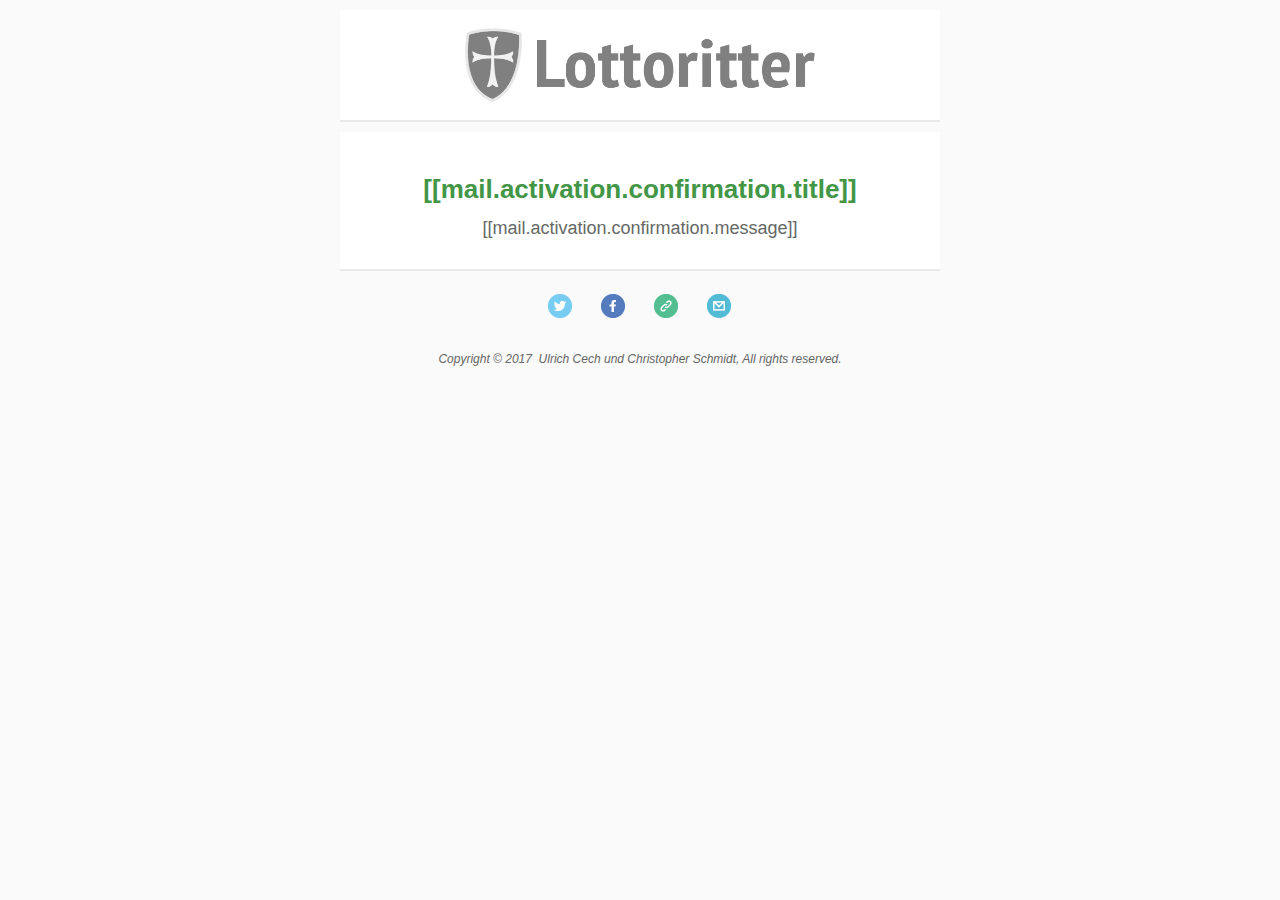
<file: lottoritter-web/src/main/resources/template/mail/activation-confirmation.html>
<!--
    * Copyright 2017 Ulrich Cech & Christopher Schmidt
    *
    * This program is free software: you can redistribute it and/or modify
    * it under the terms of the GNU General Public License as published by
    * the Free Software Foundation, either version 3 of the License, or
    * (at your option) any later version.
    *
    * This program is distributed in the hope that it will be useful,
    * but WITHOUT ANY WARRANTY; without even the implied warranty of
    * MERCHANTABILITY or FITNESS FOR A PARTICULAR PURPOSE.  See the
    * GNU General Public License for more details.
    *
    * You should have received a copy of the GNU General Public License
    * along with this program.  If not, see <http://www.gnu.org/licenses/>.
    */
-->
<!--
* @author Christopher Schmidt
-->
<!doctype html>
<html xmlns="http://www.w3.org/1999/xhtml">
<head>
    <!-- NAME: 1 COLUMN -->
    <!--[if gte mso 15]>
    <xml>
        <o:OfficeDocumentSettings>
            <o:AllowPNG/>
            <o:PixelsPerInch>96</o:PixelsPerInch>
        </o:OfficeDocumentSettings>
    </xml>
    <![endif]-->
    <meta charset="UTF-8">
    <meta http-equiv="X-UA-Compatible" content="IE=edge">
    <meta name="viewport" content="width=device-width, initial-scale=1">
    <title>Lottoritter Account Activation</title>

    <style type="text/css">
        body {
            color: #949795;
        }

        p {
            margin: 10px 0;
            padding: 0;
        }

        table {
            border-collapse: collapse;
        }

        h1, h2, h3, h4, h5, h6 {
            display: block;
            margin: 0;
            padding: 0;
        }

        img, a img {
            border: 0;
            height: auto;
            outline: none;
            text-decoration: none;
        }

        body, #bodyTable, #bodyCell {
            height: 100%;
            margin: 0;
            padding: 0;
            width: 100%;
        }

        #outlook a {
            padding: 0;
        }

        img {
            -ms-interpolation-mode: bicubic;
        }

        table {
            mso-table-lspace: 0pt;
            mso-table-rspace: 0pt;
        }

        .ReadMsgBody {
            width: 100%;
        }

        .ExternalClass {
            width: 100%;
        }

        p, a, li, td, blockquote {
            mso-line-height-rule: exactly;
        }

        a[href^=tel], a[href^=sms] {
            color: inherit;
            cursor: default;
            text-decoration: none;
        }

        p, a, li, td, body, table, blockquote {
            -ms-text-size-adjust: 100%;
            -webkit-text-size-adjust: 100%;
        }

        .ExternalClass, .ExternalClass p, .ExternalClass td, .ExternalClass div, .ExternalClass span, .ExternalClass font {
            line-height: 100%;
        }

        a[x-apple-data-detectors] {
            color: inherit !important;
            text-decoration: none !important;
            font-size: inherit !important;
            font-family: inherit !important;
            font-weight: inherit !important;
            line-height: inherit !important;
        }

        #bodyCell {
            padding: 10px;
        }

        .templateContainer {
            max-width: 600px !important;
        }

        a.mcnButton {
            display: block;
        }

        .mcnImage {
            vertical-align: bottom;
        }

        .mcnTextContent {
            word-break: break-word;
        }

        .mcnTextContent img {
            height: auto !important;
        }

        .mcnDividerBlock {
            table-layout: fixed !important;
        }

        /*
        @tab Page
        @section Background Style
        @tip Set the background color and top border for your email. You may want to choose colors that match your company's branding.
        */
        body, #bodyTable {
            /*@editable*/
            background-color: #FAFAFA;
        }

        /*
        @tab Page
        @section Background Style
        @tip Set the background color and top border for your email. You may want to choose colors that match your company's branding.
        */
        #bodyCell {
            /*@editable*/
            border-top: 0;
        }

        /*
        @tab Page
        @section Email Border
        @tip Set the border for your email.
        */
        .templateContainer {
            /*@editable*/
            border: 0;
        }

        /*
        @tab Page
        @section Heading 1
        @tip Set the styling for all first-level headings in your emails. These should be the largest of your headings.
        @style heading 1
        */
        h1 {
            /*@editable*/
            color: #429646;
            /*@editable*/
            font-family: Helvetica;
            /*@editable*/
            font-size: 26px;
            /*@editable*/
            font-style: normal;
            /*@editable*/
            font-weight: bold;
            /*@editable*/
            line-height: 125%;
            /*@editable*/
            letter-spacing: normal;
            /*@editable*/
            text-align: left;
        }

        /*
        @tab Page
        @section Heading 2
        @tip Set the styling for all second-level headings in your emails.
        @style heading 2
        */
        h2 {
            /*@editable*/
            color: #949795;
            /*@editable*/
            font-family: Helvetica;
            /*@editable*/
            font-size: 22px;
            /*@editable*/
            font-style: normal;
            /*@editable*/
            font-weight: bold;
            /*@editable*/
            line-height: 125%;
            /*@editable*/
            letter-spacing: normal;
            /*@editable*/
            text-align: left;
        }

        /*
        @tab Page
        @section Heading 3
        @tip Set the styling for all third-level headings in your emails.
        @style heading 3
        */
        h3 {
            /*@editable*/
            color: #949795;
            /*@editable*/
            font-family: Helvetica;
            /*@editable*/
            font-size: 20px;
            /*@editable*/
            font-style: normal;
            /*@editable*/
            font-weight: bold;
            /*@editable*/
            line-height: 125%;
            /*@editable*/
            letter-spacing: normal;
            /*@editable*/
            text-align: left;
        }

        /*
        @tab Page
        @section Heading 4
        @tip Set the styling for all fourth-level headings in your emails. These should be the smallest of your headings.
        @style heading 4
        */
        h4 {
            /*@editable*/
            color: #202020;
            /*@editable*/
            font-family: Helvetica;
            /*@editable*/
            font-size: 18px;
            /*@editable*/
            font-style: normal;
            /*@editable*/
            font-weight: bold;
            /*@editable*/
            line-height: 125%;
            /*@editable*/
            letter-spacing: normal;
            /*@editable*/
            text-align: left;
        }

        /*
        @tab Preheader
        @section Preheader Style
        @tip Set the background color and borders for your email's preheader area.
        */
        #templatePreheader {
            /*@editable*/
            background-color: #FAFAFA;
            /*@editable*/
            border-top: 0;
            /*@editable*/
            border-bottom: 0;
            /*@editable*/
            padding-top: 9px;
            /*@editable*/
            padding-bottom: 9px;
        }

        /*
        @tab Preheader
        @section Preheader Text
        @tip Set the styling for your email's preheader text. Choose a size and color that is easy to read.
        */
        #templatePreheader .mcnTextContent, #templatePreheader .mcnTextContent p {
            /*@editable*/
            color: #949795;
            /*@editable*/
            font-family: Helvetica;
            /*@editable*/
            font-size: 12px;
            /*@editable*/
            line-height: 150%;
            /*@editable*/
            text-align: left;
        }

        /*
        @tab Preheader
        @section Preheader Link
        @tip Set the styling for your email's preheader links. Choose a color that helps them stand out from your text.
        */
        #templatePreheader .mcnTextContent a, #templatePreheader .mcnTextContent p a {
            /*@editable*/
            color: #949795;
            /*@editable*/
            font-weight: normal;
            /*@editable*/
            text-decoration: underline;
        }

        /*
        @tab Header
        @section Header Style
        @tip Set the background color and borders for your email's header area.
        */
        #templateHeader {
            /*@editable*/
            background-color: #FFFFFF;
            /*@editable*/
            border-top: 0;
            /*@editable*/
            border-bottom: 0;
            /*@editable*/
            padding-top: 9px;
            /*@editable*/
            padding-bottom: 0;
        }

        /*
        @tab Header
        @section Header Text
        @tip Set the styling for your email's header text. Choose a size and color that is easy to read.
        */
        #templateHeader .mcnTextContent, #templateHeader .mcnTextContent p {
            /*@editable*/
            color: #949795;
            /*@editable*/
            font-family: Helvetica;
            /*@editable*/
            font-size: 16px;
            /*@editable*/
            line-height: 150%;
            /*@editable*/
            text-align: left;
        }

        /*
        @tab Header
        @section Header Link
        @tip Set the styling for your email's header links. Choose a color that helps them stand out from your text.
        */
        #templateHeader .mcnTextContent a, #templateHeader .mcnTextContent p a {
            /*@editable*/
            color: #949795;
            /*@editable*/
            font-weight: normal;
            /*@editable*/
            text-decoration: underline;
        }

        /*
        @tab Body
        @section Body Style
        @tip Set the background color and borders for your email's body area.
        */
        #templateBody {
            /*@editable*/
            background-color: #FFFFFF;
            /*@editable*/
            border-top: 0;
            /*@editable*/
            border-bottom: 2px solid #EAEAEA;
            /*@editable*/
            padding-top: 0;
            /*@editable*/
            padding-bottom: 9px;
        }

        /*
        @tab Body
        @section Body Text
        @tip Set the styling for your email's body text. Choose a size and color that is easy to read.
        */
        #templateBody .mcnTextContent, #templateBody .mcnTextContent p {
            /*@editable*/
            color: #656866;
            /*@editable*/
            font-family: Helvetica;
            /*@editable*/
            font-size: 16px;
            /*@editable*/
            line-height: 150%;
            /*@editable*/
            text-align: left;
        }

        /*
        @tab Body
        @section Body Link
        @tip Set the styling for your email's body links. Choose a color that helps them stand out from your text.
        */
        #templateBody .mcnTextContent a, #templateBody .mcnTextContent p a {
            /*@editable*/
            color: #2BAADF;
            /*@editable*/
            font-weight: normal;
            /*@editable*/
            text-decoration: underline;
        }

        /*
        @tab Footer
        @section Footer Style
        @tip Set the background color and borders for your email's footer area.
        */
        #templateFooter {
            /*@editable*/
            background-color: #FAFAFA;
            /*@editable*/
            border-top: 0;
            /*@editable*/
            border-bottom: 0;
            /*@editable*/
            padding-top: 9px;
            /*@editable*/
            padding-bottom: 9px;
        }

        /*
        @tab Footer
        @section Footer Text
        @tip Set the styling for your email's footer text. Choose a size and color that is easy to read.
        */
        #templateFooter .mcnTextContent, #templateFooter .mcnTextContent p {
            /*@editable*/
            color: #656565;
            /*@editable*/
            font-family: Helvetica;
            /*@editable*/
            font-size: 12px;
            /*@editable*/
            line-height: 150%;
            /*@editable*/
            text-align: center;
        }

        /*
        @tab Footer
        @section Footer Link
        @tip Set the styling for your email's footer links. Choose a color that helps them stand out from your text.
        */
        #templateFooter .mcnTextContent a, #templateFooter .mcnTextContent p a {
            /*@editable*/
            color: #656565;
            /*@editable*/
            font-weight: normal;
            /*@editable*/
            text-decoration: underline;
        }

        @media only screen and (min-width: 768px) {
            .templateContainer {
                width: 600px !important;
            }

        }

        @media only screen and (max-width: 480px) {
            body, table, td, p, a, li, blockquote {
                -webkit-text-size-adjust: none !important;
            }

        }

        @media only screen and (max-width: 480px) {
            body {
                width: 100% !important;
                min-width: 100% !important;
            }

        }

        @media only screen and (max-width: 480px) {
            #bodyCell {
                padding-top: 10px !important;
            }

        }

        @media only screen and (max-width: 480px) {
            .mcnImage {
                width: 100% !important;
            }

        }

        @media only screen and (max-width: 480px) {
            .mcnCartContainer, .mcnCaptionTopContent, .mcnRecContentContainer, .mcnCaptionBottomContent, .mcnTextContentContainer, .mcnBoxedTextContentContainer, .mcnImageGroupContentContainer, .mcnCaptionLeftTextContentContainer, .mcnCaptionRightTextContentContainer, .mcnCaptionLeftImageContentContainer, .mcnCaptionRightImageContentContainer, .mcnImageCardLeftTextContentContainer, .mcnImageCardRightTextContentContainer {
                max-width: 100% !important;
                width: 100% !important;
            }

        }

        @media only screen and (max-width: 480px) {
            .mcnBoxedTextContentContainer {
                min-width: 100% !important;
            }

        }

        @media only screen and (max-width: 480px) {
            .mcnImageGroupContent {
                padding: 9px !important;
            }

        }

        @media only screen and (max-width: 480px) {
            .mcnCaptionLeftContentOuter .mcnTextContent, .mcnCaptionRightContentOuter .mcnTextContent {
                padding-top: 9px !important;
            }

        }

        @media only screen and (max-width: 480px) {
            .mcnImageCardTopImageContent, .mcnCaptionBlockInner .mcnCaptionTopContent:last-child .mcnTextContent {
                padding-top: 18px !important;
            }

        }

        @media only screen and (max-width: 480px) {
            .mcnImageCardBottomImageContent {
                padding-bottom: 9px !important;
            }

        }

        @media only screen and (max-width: 480px) {
            .mcnImageGroupBlockInner {
                padding-top: 0 !important;
                padding-bottom: 0 !important;
            }

        }

        @media only screen and (max-width: 480px) {
            .mcnImageGroupBlockOuter {
                padding-top: 9px !important;
                padding-bottom: 9px !important;
            }

        }

        @media only screen and (max-width: 480px) {
            .mcnTextContent, .mcnBoxedTextContentColumn {
                padding-right: 18px !important;
                padding-left: 18px !important;
            }

        }

        @media only screen and (max-width: 480px) {
            .mcnImageCardLeftImageContent, .mcnImageCardRightImageContent {
                padding-right: 18px !important;
                padding-bottom: 0 !important;
                padding-left: 18px !important;
            }

        }

        @media only screen and (max-width: 480px) {
            .mcpreview-image-uploader {
                display: none !important;
                width: 100% !important;
            }

        }

        @media only screen and (max-width: 480px) {
            /*
            @tab Mobile Styles
            @section Heading 1
            @tip Make the first-level headings larger in size for better readability on small screens.
            */
            h1 {
                /*@editable*/
                font-size: 22px !important;
                /*@editable*/
                line-height: 125% !important;
            }

        }

        @media only screen and (max-width: 480px) {
            /*
            @tab Mobile Styles
            @section Heading 2
            @tip Make the second-level headings larger in size for better readability on small screens.
            */
            h2 {
                /*@editable*/
                font-size: 20px !important;
                /*@editable*/
                line-height: 125% !important;
            }

        }

        @media only screen and (max-width: 480px) {
            /*
            @tab Mobile Styles
            @section Heading 3
            @tip Make the third-level headings larger in size for better readability on small screens.
            */
            h3 {
                /*@editable*/
                font-size: 18px !important;
                /*@editable*/
                line-height: 125% !important;
            }

        }

        @media only screen and (max-width: 480px) {
            /*
            @tab Mobile Styles
            @section Heading 4
            @tip Make the fourth-level headings larger in size for better readability on small screens.
            */
            h4 {
                /*@editable*/
                font-size: 16px !important;
                /*@editable*/
                line-height: 150% !important;
            }

        }

        @media only screen and (max-width: 480px) {
            /*
            @tab Mobile Styles
            @section Boxed Text
            @tip Make the boxed text larger in size for better readability on small screens. We recommend a font size of at least 16px.
            */
            .mcnBoxedTextContentContainer .mcnTextContent, .mcnBoxedTextContentContainer .mcnTextContent p {
                /*@editable*/
                font-size: 14px !important;
                /*@editable*/
                line-height: 150% !important;
            }

        }

        @media only screen and (max-width: 480px) {
            /*
            @tab Mobile Styles
            @section Preheader Visibility
            @tip Set the visibility of the email's preheader on small screens. You can hide it to save space.
            */
            #templatePreheader {
                /*@editable*/
                display: block !important;
            }

        }

        @media only screen and (max-width: 480px) {
            /*
            @tab Mobile Styles
            @section Preheader Text
            @tip Make the preheader text larger in size for better readability on small screens.
            */
            #templatePreheader .mcnTextContent, #templatePreheader .mcnTextContent p {
                /*@editable*/
                font-size: 14px !important;
                /*@editable*/
                line-height: 150% !important;
            }

        }

        @media only screen and (max-width: 480px) {
            /*
            @tab Mobile Styles
            @section Header Text
            @tip Make the header text larger in size for better readability on small screens.
            */
            #templateHeader .mcnTextContent, #templateHeader .mcnTextContent p {
                /*@editable*/
                font-size: 16px !important;
                /*@editable*/
                line-height: 150% !important;
            }

        }

        @media only screen and (max-width: 480px) {
            /*
            @tab Mobile Styles
            @section Body Text
            @tip Make the body text larger in size for better readability on small screens. We recommend a font size of at least 16px.
            */
            #templateBody .mcnTextContent, #templateBody .mcnTextContent p {
                /*@editable*/
                font-size: 16px !important;
                /*@editable*/
                line-height: 150% !important;
            }

        }

        @media only screen and (max-width: 480px) {
            /*
            @tab Mobile Styles
            @section Footer Text
            @tip Make the footer content text larger in size for better readability on small screens.
            */
            #templateFooter .mcnTextContent, #templateFooter .mcnTextContent p {
                /*@editable*/
                font-size: 14px !important;
                /*@editable*/
                line-height: 150% !important;
            }

        }</style>
</head>
<body>
<center>
    <table align="center" border="0" cellpadding="0" cellspacing="0" height="100%" width="100%" id="bodyTable">
        <tr>
            <td align="center" valign="top" id="bodyCell">
                <!-- BEGIN TEMPLATE // -->
                <!--[if gte mso 9]>
                <![endif]-->
                <table border="0" cellpadding="0" cellspacing="0" width="100%" class="templateContainer"
                       style="border-bottom: 2px solid #EAEAEA;">

                    <tr>
                        <td valign="top" id="templateHeader" style="padding-bottom: 9px">
                            <table class="mcnImageBlock" style="min-width:100%;" border="0" cellpadding="0"
                                   cellspacing="0" width="100%">
                                <tbody class="mcnImageBlockOuter">
                                <tr>
                                    <td class="mcnImageBlockInner" valign="top">
                                        <table class="mcnImageContentContainer" style="min-width:100%;" align="left"
                                               border="0" cellpadding="0" cellspacing="0" width="100%">
                                            <tbody>
                                            <tr>
                                                <td class="mcnImageContent"
                                                    style="padding-right: 9px; padding-left: 9px; padding-top: 9px; padding-bottom: 9px; text-align:center;"
                                                    valign="top">
                                                    <img alt=""
                                                         src="[data-uri]"
                                                         style="max-width:600px; padding-bottom: 0; display: inline !important; vertical-align: bottom;"
                                                         class="mcnImage" align="middle" width="350px">
                                                </td>
                                            </tr>
                                            </tbody>
                                        </table>
                                    </td>
                                </tr>
                                </tbody>
                            </table>
                        </td>
                    </tr>
                </table>
                <table border="0" cellpadding="0" cellspacing="0" width="100%" class="templateContainer"
                       style="margin-top: 10px">

                    <tr>
                        <td valign="top" id="templateBody">
                            <table class="mcnTextBlock" style="min-width:100%;" border="0" cellpadding="0"
                                   cellspacing="0" width="100%">
                                <tbody class="mcnTextBlockOuter">
                                <tr>
                                    <td class="mcnTextBlockInner" style="padding-top:9px;" valign="top">
                                        <!--[if mso]>
                                        <table align="left" border="0" cellspacing="0" cellpadding="0" width="100%"
                                               style="width:100%;">
                                            <tr>
                                        <![endif]-->

                                        <!--[if mso]>
                                        <td valign="top" width="600" style="width:600px;">
                                        <![endif]-->
                                        <table style="max-width:100%; min-width:100%;" class="mcnTextContentContainer"
                                               align="left" border="0" cellpadding="0" cellspacing="0" width="100%">
                                            <tbody>
                                            <tr>

                                                <td class="mcnTextContent"
                                                    style="padding-top:0; padding-right:18px; padding-bottom:9px; padding-left:18px;"
                                                    valign="top">

                                                    <h1 style="text-align: center;"><br>
                                                        [[mail.activation.confirmation.title]]</h1>

                                                    <p style="text-align: center;">
                                                        <span style="font-size:18px">
                                                            [[mail.activation.confirmation.message]]
                                                        </span>
                                                    </p>

                                                </td>
                                            </tr>
                                            </tbody>
                                        </table>
                                        <!--[if mso]>
                                        </td>
                                        <![endif]-->

                                        <!--[if mso]>
                                        </tr>
                                        </table>
                                        <![endif]-->
                                    </td>
                                </tr>
                                </tbody>
                            </table>
                        </td>
                    </tr>

                    <td>
                        <table border="0" cellpadding="0" cellspacing="0" width="100%" class="mcnFollowBlock"
                               style="min-width:100%;">
                            <tbody class="mcnFollowBlockOuter">
                            <tr>
                                <td align="center" valign="top" style="padding:9px" class="mcnFollowBlockInner">
                                    <table border="0" cellpadding="0" cellspacing="0" width="100%"
                                           class="mcnFollowContentContainer" style="min-width:100%;">
                                        <tbody>
                                        <tr>
                                            <td align="center" style="padding-left:9px;padding-right:9px;">
                                                <table border="0" cellpadding="0" cellspacing="0" width="100%"
                                                       style="min-width:100%;" class="mcnFollowContent">
                                                    <tbody>
                                                    <tr>
                                                        <td align="center" valign="top"
                                                            style="padding-top:9px; padding-right:9px; padding-left:9px;">
                                                            <table align="center" border="0" cellpadding="0"
                                                                   cellspacing="0">
                                                                <tbody>
                                                                <tr>
                                                                    <td align="center" valign="top">
                                                                        <!--[if mso]>
                                                                        <table align="center" border="0" cellspacing="0"
                                                                               cellpadding="0">
                                                                            <tr>
                                                                        <![endif]-->

                                                                        <!--[if mso]>
                                                                        <td align="center" valign="top">
                                                                        <![endif]-->


                                                                        <table align="left" border="0" cellpadding="0"
                                                                               cellspacing="0" style="display:inline;">
                                                                            <tbody>
                                                                            <tr>
                                                                                <td valign="top"
                                                                                    style="padding-right:10px; padding-bottom:9px;"
                                                                                    class="mcnFollowContentItemContainer">
                                                                                    <table border="0" cellpadding="0"
                                                                                           cellspacing="0" width="100%"
                                                                                           class="mcnFollowContentItem">
                                                                                        <tbody>
                                                                                        <tr>
                                                                                            <td align="left"
                                                                                                valign="middle"
                                                                                                style="padding-top:5px; padding-right:10px; padding-bottom:5px; padding-left:9px;">
                                                                                                <table align="left"
                                                                                                       border="0"
                                                                                                       cellpadding="0"
                                                                                                       cellspacing="0"
                                                                                                       width="">
                                                                                                    <tbody>
                                                                                                    <tr>

                                                                                                        <td align="center"
                                                                                                            valign="middle"
                                                                                                            width="24"
                                                                                                            class="mcnFollowIconContent">
                                                                                                            <a href="https://twitter.com/lottoritter"
                                                                                                               target="_blank"><img
                                                                                                                    src="[data-uri]"
                                                                                                                    style="display:block;"
                                                                                                                    height="24"
                                                                                                                    width="24"
                                                                                                                    class=""></a>
                                                                                                        </td>


                                                                                                    </tr>
                                                                                                    </tbody>
                                                                                                </table>
                                                                                            </td>
                                                                                        </tr>
                                                                                        </tbody>
                                                                                    </table>
                                                                                </td>
                                                                            </tr>
                                                                            </tbody>
                                                                        </table>

                                                                        <!--[if mso]>
                                                                        </td>
                                                                        <![endif]-->

                                                                        <!--[if mso]>
                                                                        <td align="center" valign="top">
                                                                        <![endif]-->


                                                                        <table align="left" border="0" cellpadding="0"
                                                                               cellspacing="0" style="display:inline;">
                                                                            <tbody>
                                                                            <tr>
                                                                                <td valign="top"
                                                                                    style="padding-right:10px; padding-bottom:9px;"
                                                                                    class="mcnFollowContentItemContainer">
                                                                                    <table border="0" cellpadding="0"
                                                                                           cellspacing="0" width="100%"
                                                                                           class="mcnFollowContentItem">
                                                                                        <tbody>
                                                                                        <tr>
                                                                                            <td align="left"
                                                                                                valign="middle"
                                                                                                style="padding-top:5px; padding-right:10px; padding-bottom:5px; padding-left:9px;">
                                                                                                <table align="left"
                                                                                                       border="0"
                                                                                                       cellpadding="0"
                                                                                                       cellspacing="0"
                                                                                                       width="">
                                                                                                    <tbody>
                                                                                                    <tr>

                                                                                                        <td align="center"
                                                                                                            valign="middle"
                                                                                                            width="24"
                                                                                                            class="mcnFollowIconContent">
                                                                                                            <a href="https://www.facebook.com/lottoritter"
                                                                                                               target="_blank"><img
                                                                                                                    src="[data-uri]"
                                                                                                                    style="display:block;"
                                                                                                                    height="24"
                                                                                                                    width="24"
                                                                                                                    class=""></a>
                                                                                                        </td>


                                                                                                    </tr>
                                                                                                    </tbody>
                                                                                                </table>
                                                                                            </td>
                                                                                        </tr>
                                                                                        </tbody>
                                                                                    </table>
                                                                                </td>
                                                                            </tr>
                                                                            </tbody>
                                                                        </table>

                                                                        <!--[if mso]>
                                                                        </td>
                                                                        <![endif]-->

                                                                        <!--[if mso]>
                                                                        <td align="center" valign="top">
                                                                        <![endif]-->


                                                                        <table align="left" border="0" cellpadding="0"
                                                                               cellspacing="0" style="display:inline;">
                                                                            <tbody>
                                                                            <tr>
                                                                                <td valign="top"
                                                                                    style="padding-right:10px; padding-bottom:9px;"
                                                                                    class="mcnFollowContentItemContainer">
                                                                                    <table border="0" cellpadding="0"
                                                                                           cellspacing="0" width="100%"
                                                                                           class="mcnFollowContentItem">
                                                                                        <tbody>
                                                                                        <tr>
                                                                                            <td align="left"
                                                                                                valign="middle"
                                                                                                style="padding-top:5px; padding-right:10px; padding-bottom:5px; padding-left:9px;">
                                                                                                <table align="left"
                                                                                                       border="0"
                                                                                                       cellpadding="0"
                                                                                                       cellspacing="0"
                                                                                                       width="">
                                                                                                    <tbody>
                                                                                                    <tr>

                                                                                                        <td align="center"
                                                                                                            valign="middle"
                                                                                                            width="24"
                                                                                                            class="mcnFollowIconContent">
                                                                                                            <a href="https://www.lottoritter.de"
                                                                                                               target="_blank"><img
                                                                                                                    src="[data-uri]"
                                                                                                                    style="display:block;"
                                                                                                                    height="24"
                                                                                                                    width="24"
                                                                                                                    class=""></a>
                                                                                                        </td>


                                                                                                    </tr>
                                                                                                    </tbody>
                                                                                                </table>
                                                                                            </td>
                                                                                        </tr>
                                                                                        </tbody>
                                                                                    </table>
                                                                                </td>
                                                                            </tr>
                                                                            </tbody>
                                                                        </table>

                                                                        <!--[if mso]>
                                                                        </td>
                                                                        <![endif]-->

                                                                        <!--[if mso]>
                                                                        <td align="center" valign="top">
                                                                        <![endif]-->


                                                                        <table align="left" border="0" cellpadding="0"
                                                                               cellspacing="0" style="display:inline;">
                                                                            <tbody>
                                                                            <tr>
                                                                                <td valign="top"
                                                                                    style="padding-right:0; padding-bottom:9px;"
                                                                                    class="mcnFollowContentItemContainer">
                                                                                    <table border="0" cellpadding="0"
                                                                                           cellspacing="0" width="100%"
                                                                                           class="mcnFollowContentItem">
                                                                                        <tbody>
                                                                                        <tr>
                                                                                            <td align="left"
                                                                                                valign="middle"
                                                                                                style="padding-top:5px; padding-right:10px; padding-bottom:5px; padding-left:9px;">
                                                                                                <table align="left"
                                                                                                       border="0"
                                                                                                       cellpadding="0"
                                                                                                       cellspacing="0"
                                                                                                       width="">
                                                                                                    <tbody>
                                                                                                    <tr>

                                                                                                        <td align="center"
                                                                                                            valign="middle"
                                                                                                            width="24"
                                                                                                            class="mcnFollowIconContent">
                                                                                                            <a href="mailto:support@lottoritter.de"
                                                                                                               target="_blank"><img
                                                                                                                    src="[data-uri]"
                                                                                                                    style="display:block;"
                                                                                                                    height="24"
                                                                                                                    width="24"
                                                                                                                    class=""></a>
                                                                                                        </td>


                                                                                                    </tr>
                                                                                                    </tbody>
                                                                                                </table>
                                                                                            </td>
                                                                                        </tr>
                                                                                        </tbody>
                                                                                    </table>
                                                                                </td>
                                                                            </tr>
                                                                            </tbody>
                                                                        </table>

                                                                        <!--[if mso]>
                                                                        </td>
                                                                        <![endif]-->

                                                                        <!--[if mso]>
                                                                        </tr>
                                                                        </table>
                                                                        <![endif]-->
                                                                    </td>
                                                                </tr>
                                                                </tbody>
                                                            </table>
                                                        </td>
                                                    </tr>
                                                    </tbody>
                                                </table>
                                            </td>
                                        </tr>
                                        </tbody>
                                    </table>
                                </td>
                            </tr>
                            </tbody>
                        </table>
                    </td>
                    <tr>
                        <td valign="top" id="templateFooter">
                            <table class="mcnTextBlock" style="min-width:100%;" border="0" cellpadding="0"
                                   cellspacing="0" width="100%">
                                <tbody class="mcnTextBlockOuter">
                                <tr>
                                    <td class="mcnTextBlockInner" valign="top">
                                        <!--[if mso]>
                                        <table align="left" border="0" cellspacing="0" cellpadding="0" width="100%"
                                               style="width:100%;">
                                            <tr>
                                        <![endif]-->

                                        <!--[if mso]>
                                        <td valign="top" width="600" style="width:600px;">
                                        <![endif]-->
                                        <table style="max-width:100%; min-width:100%;" class="mcnTextContentContainer"
                                               align="left" border="0" cellpadding="0" cellspacing="0" width="100%">
                                            <tbody>
                                            <tr>

                                                <td class="mcnTextContent"
                                                    style="padding-top:0; padding-right:18px; padding-bottom:9px; padding-left:18px;"
                                                    valign="top">
                                                    <em>Copyright © 2017&nbsp; Ulrich Cech und Christopher Schmidt,
                                                        All rights reserved.</em>
                                                </td>
                                            </tr>
                                            </tbody>
                                        </table>
                                        <!--[if mso]>
                                        </td>
                                        <![endif]-->

                                        <!--[if mso]>
                                        </tr>
                                        </table>
                                        <![endif]-->
                                    </td>
                                </tr>
                                </tbody>
                            </table>
                        </td>
                    </tr>
                </table>
                <!--[if gte mso 9]>
                </td>
                </tr>
                </table>
                <![endif]-->
                <!-- // END TEMPLATE -->
            </td>
        </tr>
    </table>
</center>
</body>
</html>
</file>
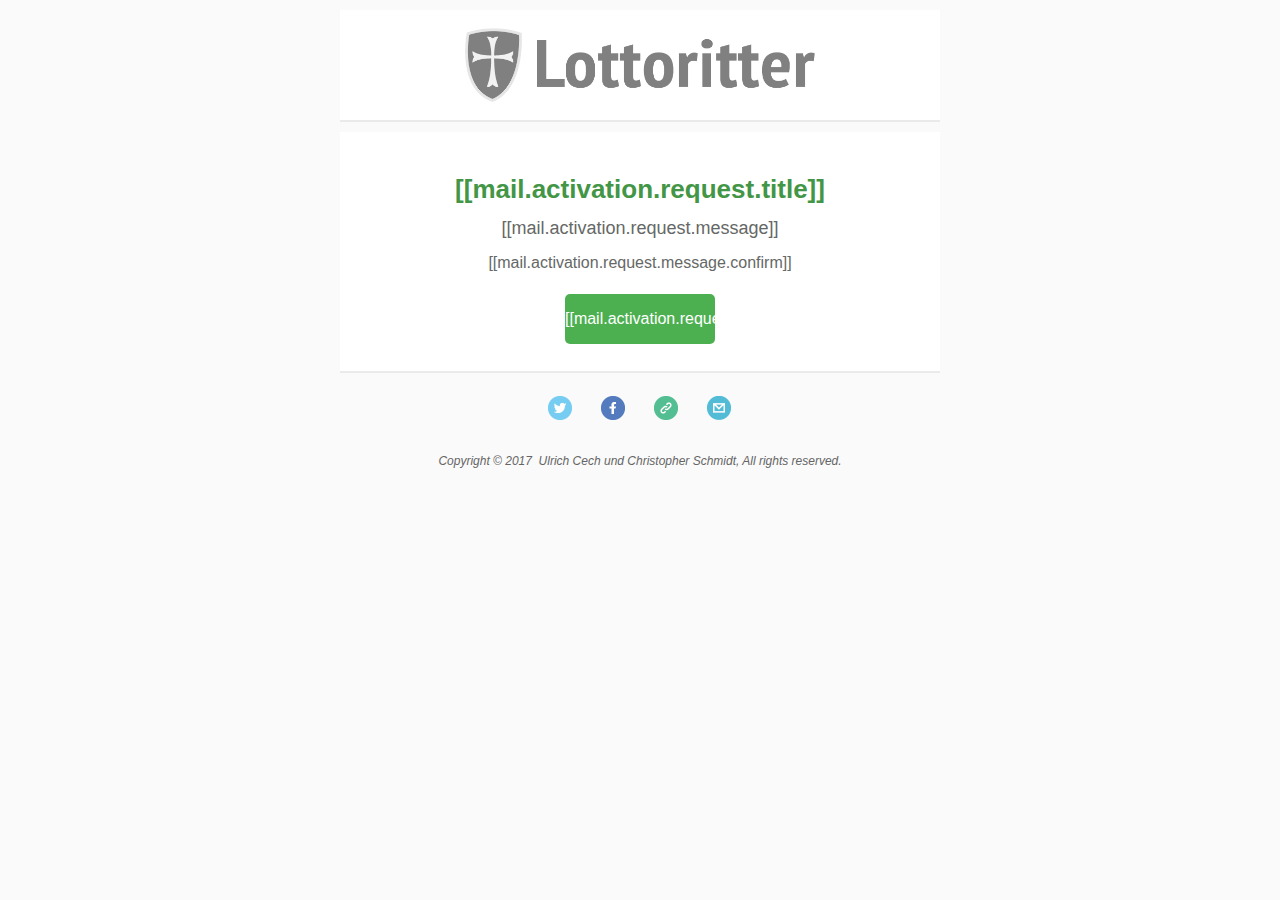
<file: lottoritter-web/src/main/resources/template/mail/activation-request.html>
<!--
    * Copyright 2017 Ulrich Cech & Christopher Schmidt
    *
    * This program is free software: you can redistribute it and/or modify
    * it under the terms of the GNU General Public License as published by
    * the Free Software Foundation, either version 3 of the License, or
    * (at your option) any later version.
    *
    * This program is distributed in the hope that it will be useful,
    * but WITHOUT ANY WARRANTY; without even the implied warranty of
    * MERCHANTABILITY or FITNESS FOR A PARTICULAR PURPOSE.  See the
    * GNU General Public License for more details.
    *
    * You should have received a copy of the GNU General Public License
    * along with this program.  If not, see <http://www.gnu.org/licenses/>.
    */
-->
<!--
* @author Christopher Schmidt
-->
<!doctype html>
<html xmlns="http://www.w3.org/1999/xhtml">
<head>
    <!-- NAME: 1 COLUMN -->
    <!--[if gte mso 15]>
    <xml>
        <o:OfficeDocumentSettings>
            <o:AllowPNG/>
            <o:PixelsPerInch>96</o:PixelsPerInch>
        </o:OfficeDocumentSettings>
    </xml>
    <![endif]-->
    <meta charset="UTF-8">
    <meta http-equiv="X-UA-Compatible" content="IE=edge">
    <meta name="viewport" content="width=device-width, initial-scale=1">
    <title>Lottoritter Account Activation</title>

    <style type="text/css">
        body {
            color: #949795;
        }

        p {
            margin: 10px 0;
            padding: 0;
        }

        table {
            border-collapse: collapse;
        }

        h1, h2, h3, h4, h5, h6 {
            display: block;
            margin: 0;
            padding: 0;
        }

        img, a img {
            border: 0;
            height: auto;
            outline: none;
            text-decoration: none;
        }

        body, #bodyTable, #bodyCell {
            height: 100%;
            margin: 0;
            padding: 0;
            width: 100%;
        }

        #outlook a {
            padding: 0;
        }

        img {
            -ms-interpolation-mode: bicubic;
        }

        table {
            mso-table-lspace: 0pt;
            mso-table-rspace: 0pt;
        }

        .ReadMsgBody {
            width: 100%;
        }

        .ExternalClass {
            width: 100%;
        }

        p, a, li, td, blockquote {
            mso-line-height-rule: exactly;
        }

        a[href^=tel], a[href^=sms] {
            color: inherit;
            cursor: default;
            text-decoration: none;
        }

        p, a, li, td, body, table, blockquote {
            -ms-text-size-adjust: 100%;
            -webkit-text-size-adjust: 100%;
        }

        .ExternalClass, .ExternalClass p, .ExternalClass td, .ExternalClass div, .ExternalClass span, .ExternalClass font {
            line-height: 100%;
        }

        a[x-apple-data-detectors] {
            color: inherit !important;
            text-decoration: none !important;
            font-size: inherit !important;
            font-family: inherit !important;
            font-weight: inherit !important;
            line-height: inherit !important;
        }

        #bodyCell {
            padding: 10px;
        }

        .templateContainer {
            max-width: 600px !important;
        }

        a.mcnButton {
            display: block;
        }

        .mcnImage {
            vertical-align: bottom;
        }

        .mcnTextContent {
            word-break: break-word;
        }

        .mcnTextContent img {
            height: auto !important;
        }

        .mcnDividerBlock {
            table-layout: fixed !important;
        }

        /*
        @tab Page
        @section Background Style
        @tip Set the background color and top border for your email. You may want to choose colors that match your company's branding.
        */
        body, #bodyTable {
            /*@editable*/
            background-color: #FAFAFA;
        }

        /*
        @tab Page
        @section Background Style
        @tip Set the background color and top border for your email. You may want to choose colors that match your company's branding.
        */
        #bodyCell {
            /*@editable*/
            border-top: 0;
        }

        /*
        @tab Page
        @section Email Border
        @tip Set the border for your email.
        */
        .templateContainer {
            /*@editable*/
            border: 0;
        }

        /*
        @tab Page
        @section Heading 1
        @tip Set the styling for all first-level headings in your emails. These should be the largest of your headings.
        @style heading 1
        */
        h1 {
            /*@editable*/
            color: #429646;
            /*@editable*/
            font-family: Helvetica;
            /*@editable*/
            font-size: 26px;
            /*@editable*/
            font-style: normal;
            /*@editable*/
            font-weight: bold;
            /*@editable*/
            line-height: 125%;
            /*@editable*/
            letter-spacing: normal;
            /*@editable*/
            text-align: left;
        }

        /*
        @tab Page
        @section Heading 2
        @tip Set the styling for all second-level headings in your emails.
        @style heading 2
        */
        h2 {
            /*@editable*/
            color: #949795;
            /*@editable*/
            font-family: Helvetica;
            /*@editable*/
            font-size: 22px;
            /*@editable*/
            font-style: normal;
            /*@editable*/
            font-weight: bold;
            /*@editable*/
            line-height: 125%;
            /*@editable*/
            letter-spacing: normal;
            /*@editable*/
            text-align: left;
        }

        /*
        @tab Page
        @section Heading 3
        @tip Set the styling for all third-level headings in your emails.
        @style heading 3
        */
        h3 {
            /*@editable*/
            color: #949795;
            /*@editable*/
            font-family: Helvetica;
            /*@editable*/
            font-size: 20px;
            /*@editable*/
            font-style: normal;
            /*@editable*/
            font-weight: bold;
            /*@editable*/
            line-height: 125%;
            /*@editable*/
            letter-spacing: normal;
            /*@editable*/
            text-align: left;
        }

        /*
        @tab Page
        @section Heading 4
        @tip Set the styling for all fourth-level headings in your emails. These should be the smallest of your headings.
        @style heading 4
        */
        h4 {
            /*@editable*/
            color: #202020;
            /*@editable*/
            font-family: Helvetica;
            /*@editable*/
            font-size: 18px;
            /*@editable*/
            font-style: normal;
            /*@editable*/
            font-weight: bold;
            /*@editable*/
            line-height: 125%;
            /*@editable*/
            letter-spacing: normal;
            /*@editable*/
            text-align: left;
        }

        /*
        @tab Preheader
        @section Preheader Style
        @tip Set the background color and borders for your email's preheader area.
        */
        #templatePreheader {
            /*@editable*/
            background-color: #FAFAFA;
            /*@editable*/
            border-top: 0;
            /*@editable*/
            border-bottom: 0;
            /*@editable*/
            padding-top: 9px;
            /*@editable*/
            padding-bottom: 9px;
        }

        /*
        @tab Preheader
        @section Preheader Text
        @tip Set the styling for your email's preheader text. Choose a size and color that is easy to read.
        */
        #templatePreheader .mcnTextContent, #templatePreheader .mcnTextContent p {
            /*@editable*/
            color: #949795;
            /*@editable*/
            font-family: Helvetica;
            /*@editable*/
            font-size: 12px;
            /*@editable*/
            line-height: 150%;
            /*@editable*/
            text-align: left;
        }

        /*
        @tab Preheader
        @section Preheader Link
        @tip Set the styling for your email's preheader links. Choose a color that helps them stand out from your text.
        */
        #templatePreheader .mcnTextContent a, #templatePreheader .mcnTextContent p a {
            /*@editable*/
            color: #949795;
            /*@editable*/
            font-weight: normal;
            /*@editable*/
            text-decoration: underline;
        }

        /*
        @tab Header
        @section Header Style
        @tip Set the background color and borders for your email's header area.
        */
        #templateHeader {
            /*@editable*/
            background-color: #FFFFFF;
            /*@editable*/
            border-top: 0;
            /*@editable*/
            border-bottom: 0;
            /*@editable*/
            padding-top: 9px;
            /*@editable*/
            padding-bottom: 0;
        }

        /*
        @tab Header
        @section Header Text
        @tip Set the styling for your email's header text. Choose a size and color that is easy to read.
        */
        #templateHeader .mcnTextContent, #templateHeader .mcnTextContent p {
            /*@editable*/
            color: #949795;
            /*@editable*/
            font-family: Helvetica;
            /*@editable*/
            font-size: 16px;
            /*@editable*/
            line-height: 150%;
            /*@editable*/
            text-align: left;
        }

        /*
        @tab Header
        @section Header Link
        @tip Set the styling for your email's header links. Choose a color that helps them stand out from your text.
        */
        #templateHeader .mcnTextContent a, #templateHeader .mcnTextContent p a {
            /*@editable*/
            color: #949795;
            /*@editable*/
            font-weight: normal;
            /*@editable*/
            text-decoration: underline;
        }

        /*
        @tab Body
        @section Body Style
        @tip Set the background color and borders for your email's body area.
        */
        #templateBody {
            /*@editable*/
            background-color: #FFFFFF;
            /*@editable*/
            border-top: 0;
            /*@editable*/
            border-bottom: 2px solid #EAEAEA;
            /*@editable*/
            padding-top: 0;
            /*@editable*/
            padding-bottom: 9px;
        }

        /*
        @tab Body
        @section Body Text
        @tip Set the styling for your email's body text. Choose a size and color that is easy to read.
        */
        #templateBody .mcnTextContent, #templateBody .mcnTextContent p {
            /*@editable*/
            color: #656866;
            /*@editable*/
            font-family: Helvetica;
            /*@editable*/
            font-size: 16px;
            /*@editable*/
            line-height: 150%;
            /*@editable*/
            text-align: left;
        }

        /*
        @tab Body
        @section Body Link
        @tip Set the styling for your email's body links. Choose a color that helps them stand out from your text.
        */
        #templateBody .mcnTextContent a, #templateBody .mcnTextContent p a {
            /*@editable*/
            color: #2BAADF;
            /*@editable*/
            font-weight: normal;
            /*@editable*/
            text-decoration: underline;
        }

        /*
        @tab Footer
        @section Footer Style
        @tip Set the background color and borders for your email's footer area.
        */
        #templateFooter {
            /*@editable*/
            background-color: #FAFAFA;
            /*@editable*/
            border-top: 0;
            /*@editable*/
            border-bottom: 0;
            /*@editable*/
            padding-top: 9px;
            /*@editable*/
            padding-bottom: 9px;
        }

        /*
        @tab Footer
        @section Footer Text
        @tip Set the styling for your email's footer text. Choose a size and color that is easy to read.
        */
        #templateFooter .mcnTextContent, #templateFooter .mcnTextContent p {
            /*@editable*/
            color: #656565;
            /*@editable*/
            font-family: Helvetica;
            /*@editable*/
            font-size: 12px;
            /*@editable*/
            line-height: 150%;
            /*@editable*/
            text-align: center;
        }

        /*
        @tab Footer
        @section Footer Link
        @tip Set the styling for your email's footer links. Choose a color that helps them stand out from your text.
        */
        #templateFooter .mcnTextContent a, #templateFooter .mcnTextContent p a {
            /*@editable*/
            color: #656565;
            /*@editable*/
            font-weight: normal;
            /*@editable*/
            text-decoration: underline;
        }

        @media only screen and (min-width: 768px) {
            .templateContainer {
                width: 600px !important;
            }

        }

        @media only screen and (max-width: 480px) {
            body, table, td, p, a, li, blockquote {
                -webkit-text-size-adjust: none !important;
            }

        }

        @media only screen and (max-width: 480px) {
            body {
                width: 100% !important;
                min-width: 100% !important;
            }

        }

        @media only screen and (max-width: 480px) {
            #bodyCell {
                padding-top: 10px !important;
            }

        }

        @media only screen and (max-width: 480px) {
            .mcnImage {
                width: 100% !important;
            }

        }

        @media only screen and (max-width: 480px) {
            .mcnCartContainer, .mcnCaptionTopContent, .mcnRecContentContainer, .mcnCaptionBottomContent, .mcnTextContentContainer, .mcnBoxedTextContentContainer, .mcnImageGroupContentContainer, .mcnCaptionLeftTextContentContainer, .mcnCaptionRightTextContentContainer, .mcnCaptionLeftImageContentContainer, .mcnCaptionRightImageContentContainer, .mcnImageCardLeftTextContentContainer, .mcnImageCardRightTextContentContainer {
                max-width: 100% !important;
                width: 100% !important;
            }

        }

        @media only screen and (max-width: 480px) {
            .mcnBoxedTextContentContainer {
                min-width: 100% !important;
            }

        }

        @media only screen and (max-width: 480px) {
            .mcnImageGroupContent {
                padding: 9px !important;
            }

        }

        @media only screen and (max-width: 480px) {
            .mcnCaptionLeftContentOuter .mcnTextContent, .mcnCaptionRightContentOuter .mcnTextContent {
                padding-top: 9px !important;
            }

        }

        @media only screen and (max-width: 480px) {
            .mcnImageCardTopImageContent, .mcnCaptionBlockInner .mcnCaptionTopContent:last-child .mcnTextContent {
                padding-top: 18px !important;
            }

        }

        @media only screen and (max-width: 480px) {
            .mcnImageCardBottomImageContent {
                padding-bottom: 9px !important;
            }

        }

        @media only screen and (max-width: 480px) {
            .mcnImageGroupBlockInner {
                padding-top: 0 !important;
                padding-bottom: 0 !important;
            }

        }

        @media only screen and (max-width: 480px) {
            .mcnImageGroupBlockOuter {
                padding-top: 9px !important;
                padding-bottom: 9px !important;
            }

        }

        @media only screen and (max-width: 480px) {
            .mcnTextContent, .mcnBoxedTextContentColumn {
                padding-right: 18px !important;
                padding-left: 18px !important;
            }

        }

        @media only screen and (max-width: 480px) {
            .mcnImageCardLeftImageContent, .mcnImageCardRightImageContent {
                padding-right: 18px !important;
                padding-bottom: 0 !important;
                padding-left: 18px !important;
            }

        }

        @media only screen and (max-width: 480px) {
            .mcpreview-image-uploader {
                display: none !important;
                width: 100% !important;
            }

        }

        @media only screen and (max-width: 480px) {
            /*
            @tab Mobile Styles
            @section Heading 1
            @tip Make the first-level headings larger in size for better readability on small screens.
            */
            h1 {
                /*@editable*/
                font-size: 22px !important;
                /*@editable*/
                line-height: 125% !important;
            }

        }

        @media only screen and (max-width: 480px) {
            /*
            @tab Mobile Styles
            @section Heading 2
            @tip Make the second-level headings larger in size for better readability on small screens.
            */
            h2 {
                /*@editable*/
                font-size: 20px !important;
                /*@editable*/
                line-height: 125% !important;
            }

        }

        @media only screen and (max-width: 480px) {
            /*
            @tab Mobile Styles
            @section Heading 3
            @tip Make the third-level headings larger in size for better readability on small screens.
            */
            h3 {
                /*@editable*/
                font-size: 18px !important;
                /*@editable*/
                line-height: 125% !important;
            }

        }

        @media only screen and (max-width: 480px) {
            /*
            @tab Mobile Styles
            @section Heading 4
            @tip Make the fourth-level headings larger in size for better readability on small screens.
            */
            h4 {
                /*@editable*/
                font-size: 16px !important;
                /*@editable*/
                line-height: 150% !important;
            }

        }

        @media only screen and (max-width: 480px) {
            /*
            @tab Mobile Styles
            @section Boxed Text
            @tip Make the boxed text larger in size for better readability on small screens. We recommend a font size of at least 16px.
            */
            .mcnBoxedTextContentContainer .mcnTextContent, .mcnBoxedTextContentContainer .mcnTextContent p {
                /*@editable*/
                font-size: 14px !important;
                /*@editable*/
                line-height: 150% !important;
            }

        }

        @media only screen and (max-width: 480px) {
            /*
            @tab Mobile Styles
            @section Preheader Visibility
            @tip Set the visibility of the email's preheader on small screens. You can hide it to save space.
            */
            #templatePreheader {
                /*@editable*/
                display: block !important;
            }

        }

        @media only screen and (max-width: 480px) {
            /*
            @tab Mobile Styles
            @section Preheader Text
            @tip Make the preheader text larger in size for better readability on small screens.
            */
            #templatePreheader .mcnTextContent, #templatePreheader .mcnTextContent p {
                /*@editable*/
                font-size: 14px !important;
                /*@editable*/
                line-height: 150% !important;
            }

        }

        @media only screen and (max-width: 480px) {
            /*
            @tab Mobile Styles
            @section Header Text
            @tip Make the header text larger in size for better readability on small screens.
            */
            #templateHeader .mcnTextContent, #templateHeader .mcnTextContent p {
                /*@editable*/
                font-size: 16px !important;
                /*@editable*/
                line-height: 150% !important;
            }

        }

        @media only screen and (max-width: 480px) {
            /*
            @tab Mobile Styles
            @section Body Text
            @tip Make the body text larger in size for better readability on small screens. We recommend a font size of at least 16px.
            */
            #templateBody .mcnTextContent, #templateBody .mcnTextContent p {
                /*@editable*/
                font-size: 16px !important;
                /*@editable*/
                line-height: 150% !important;
            }

        }

        @media only screen and (max-width: 480px) {
            /*
            @tab Mobile Styles
            @section Footer Text
            @tip Make the footer content text larger in size for better readability on small screens.
            */
            #templateFooter .mcnTextContent, #templateFooter .mcnTextContent p {
                /*@editable*/
                font-size: 14px !important;
                /*@editable*/
                line-height: 150% !important;
            }

        }</style>
</head>
<body>
<center>
    <table align="center" border="0" cellpadding="0" cellspacing="0" height="100%" width="100%" id="bodyTable">
        <tr>
            <td align="center" valign="top" id="bodyCell">
                <!-- BEGIN TEMPLATE // -->
                <!--[if gte mso 9]>
                <![endif]-->
                <table border="0" cellpadding="0" cellspacing="0" width="100%" class="templateContainer"
                       style="border-bottom: 2px solid #EAEAEA;">

                    <tr>
                        <td valign="top" id="templateHeader" style="padding-bottom: 9px">
                            <table class="mcnImageBlock" style="min-width:100%;" border="0" cellpadding="0"
                                   cellspacing="0" width="100%">
                                <tbody class="mcnImageBlockOuter">
                                <tr>
                                    <td class="mcnImageBlockInner" valign="top">
                                        <table class="mcnImageContentContainer" style="min-width:100%;" align="left"
                                               border="0" cellpadding="0" cellspacing="0" width="100%">
                                            <tbody>
                                            <tr>
                                                <td class="mcnImageContent"
                                                    style="padding-right: 9px; padding-left: 9px; padding-top: 9px; padding-bottom: 9px; text-align:center;"
                                                    valign="top">
                                                    <img alt=""
                                                         src="[data-uri]"
                                                         style="max-width:600px; padding-bottom: 0; display: inline !important; vertical-align: bottom;"
                                                         class="mcnImage" align="middle" width="350px">
                                                </td>
                                            </tr>
                                            </tbody>
                                        </table>
                                    </td>
                                </tr>
                                </tbody>
                            </table>
                        </td>
                    </tr>
                </table>
                <table border="0" cellpadding="0" cellspacing="0" width="100%" class="templateContainer"
                       style="margin-top: 10px">

                    <tr>
                        <td valign="top" id="templateBody">
                            <table class="mcnTextBlock" style="min-width:100%;" border="0" cellpadding="0"
                                   cellspacing="0" width="100%">
                                <tbody class="mcnTextBlockOuter">
                                <tr>
                                    <td class="mcnTextBlockInner" style="padding-top:9px;" valign="top">
                                        <!--[if mso]>
                                        <table align="left" border="0" cellspacing="0" cellpadding="0" width="100%"
                                               style="width:100%;">
                                            <tr>
                                        <![endif]-->

                                        <!--[if mso]>
                                        <td valign="top" width="600" style="width:600px;">
                                        <![endif]-->
                                        <table style="max-width:100%; min-width:100%;" class="mcnTextContentContainer"
                                               align="left" border="0" cellpadding="0" cellspacing="0" width="100%">
                                            <tbody>
                                            <tr>

                                                <td class="mcnTextContent"
                                                    style="padding-top:0; padding-right:18px; padding-bottom:9px; padding-left:18px;"
                                                    valign="top">

                                                    <h1 style="text-align: center;"><br>
                                                        [[mail.activation.request.title]]</h1>

                                                    <p style="text-align: center;">
                                                        <span style="font-size:18px">
                                                            [[mail.activation.request.message]]
                                                        </span>
                                                    </p>
                                                    <p style="text-align: center;">
                                                        [[mail.activation.request.message.confirm]]
                                                    </p>


                                                </td>
                                            </tr>
                                            </tbody>
                                        </table>
                                        <!--[if mso]>
                                        </td>
                                        <![endif]-->

                                        <!--[if mso]>
                                        </tr>
                                        </table>
                                        <![endif]-->
                                    </td>
                                </tr>
                                </tbody>
                            </table>
                            <table class="mcnButtonBlock" style="min-width:100%;" border="0" cellpadding="0"
                                   cellspacing="0" width="100%">
                                <tbody class="mcnButtonBlockOuter">
                                <tr>
                                    <td style="padding-top:0; padding-right:18px; padding-bottom:18px; padding-left:18px;"
                                        class="mcnButtonBlockInner" align="center" valign="top">
                                        <table class="mcnButtonContentContainer"
                                               style="border-collapse: separate ! important;border-radius: 5px;background-color: #4caf50;"
                                               border="0" cellpadding="0" cellspacing="0">
                                            <tbody>
                                            <tr>
                                                <td style="font-family: Arial; font-size: 16px;"
                                                    class="mcnButtonContent" align="center" valign="middle">
                                                    <a class="mcnButton " title="Activate" href="{{activationLink}}"
                                                       target="_blank"
                                                       style="width: 150px; height: 50px; font-weight: normal;letter-spacing: normal;line-height: 50px;text-align: center;text-decoration: none;color: #FFFFFF;">
                                                        [[mail.activation.request.activate]]</a>
                                                </td>
                                            </tr>
                                            </tbody>
                                        </table>
                                    </td>
                                </tr>
                                </tbody>
                            </table>
                        </td>
                    </tr>
                    <td>
                        <table border="0" cellpadding="0" cellspacing="0" width="100%" class="mcnFollowBlock"
                               style="min-width:100%;">
                            <tbody class="mcnFollowBlockOuter">
                            <tr>
                                <td align="center" valign="top" style="padding:9px" class="mcnFollowBlockInner">
                                    <table border="0" cellpadding="0" cellspacing="0" width="100%"
                                           class="mcnFollowContentContainer" style="min-width:100%;">
                                        <tbody>
                                        <tr>
                                            <td align="center" style="padding-left:9px;padding-right:9px;">
                                                <table border="0" cellpadding="0" cellspacing="0" width="100%"
                                                       style="min-width:100%;" class="mcnFollowContent">
                                                    <tbody>
                                                    <tr>
                                                        <td align="center" valign="top"
                                                            style="padding-top:9px; padding-right:9px; padding-left:9px;">
                                                            <table align="center" border="0" cellpadding="0"
                                                                   cellspacing="0">
                                                                <tbody>
                                                                <tr>
                                                                    <td align="center" valign="top">
                                                                        <!--[if mso]>
                                                                        <table align="center" border="0" cellspacing="0"
                                                                               cellpadding="0">
                                                                            <tr>
                                                                        <![endif]-->

                                                                        <!--[if mso]>
                                                                        <td align="center" valign="top">
                                                                        <![endif]-->


                                                                        <table align="left" border="0" cellpadding="0"
                                                                               cellspacing="0" style="display:inline;">
                                                                            <tbody>
                                                                            <tr>
                                                                                <td valign="top"
                                                                                    style="padding-right:10px; padding-bottom:9px;"
                                                                                    class="mcnFollowContentItemContainer">
                                                                                    <table border="0" cellpadding="0"
                                                                                           cellspacing="0" width="100%"
                                                                                           class="mcnFollowContentItem">
                                                                                        <tbody>
                                                                                        <tr>
                                                                                            <td align="left"
                                                                                                valign="middle"
                                                                                                style="padding-top:5px; padding-right:10px; padding-bottom:5px; padding-left:9px;">
                                                                                                <table align="left"
                                                                                                       border="0"
                                                                                                       cellpadding="0"
                                                                                                       cellspacing="0"
                                                                                                       width="">
                                                                                                    <tbody>
                                                                                                    <tr>

                                                                                                        <td align="center"
                                                                                                            valign="middle"
                                                                                                            width="24"
                                                                                                            class="mcnFollowIconContent">
                                                                                                            <a href="https://twitter.com/lottoritter"
                                                                                                               target="_blank"><img
                                                                                                                    src="[data-uri]"
                                                                                                                    style="display:block;"
                                                                                                                    height="24"
                                                                                                                    width="24"
                                                                                                                    class=""></a>
                                                                                                        </td>


                                                                                                    </tr>
                                                                                                    </tbody>
                                                                                                </table>
                                                                                            </td>
                                                                                        </tr>
                                                                                        </tbody>
                                                                                    </table>
                                                                                </td>
                                                                            </tr>
                                                                            </tbody>
                                                                        </table>

                                                                        <!--[if mso]>
                                                                        </td>
                                                                        <![endif]-->

                                                                        <!--[if mso]>
                                                                        <td align="center" valign="top">
                                                                        <![endif]-->


                                                                        <table align="left" border="0" cellpadding="0"
                                                                               cellspacing="0" style="display:inline;">
                                                                            <tbody>
                                                                            <tr>
                                                                                <td valign="top"
                                                                                    style="padding-right:10px; padding-bottom:9px;"
                                                                                    class="mcnFollowContentItemContainer">
                                                                                    <table border="0" cellpadding="0"
                                                                                           cellspacing="0" width="100%"
                                                                                           class="mcnFollowContentItem">
                                                                                        <tbody>
                                                                                        <tr>
                                                                                            <td align="left"
                                                                                                valign="middle"
                                                                                                style="padding-top:5px; padding-right:10px; padding-bottom:5px; padding-left:9px;">
                                                                                                <table align="left"
                                                                                                       border="0"
                                                                                                       cellpadding="0"
                                                                                                       cellspacing="0"
                                                                                                       width="">
                                                                                                    <tbody>
                                                                                                    <tr>

                                                                                                        <td align="center"
                                                                                                            valign="middle"
                                                                                                            width="24"
                                                                                                            class="mcnFollowIconContent">
                                                                                                            <a href="https://www.facebook.com/lottoritter"
                                                                                                               target="_blank"><img
                                                                                                                    src="[data-uri]"
                                                                                                                    style="display:block;"
                                                                                                                    height="24"
                                                                                                                    width="24"
                                                                                                                    class=""></a>
                                                                                                        </td>


                                                                                                    </tr>
                                                                                                    </tbody>
                                                                                                </table>
                                                                                            </td>
                                                                                        </tr>
                                                                                        </tbody>
                                                                                    </table>
                                                                                </td>
                                                                            </tr>
                                                                            </tbody>
                                                                        </table>

                                                                        <!--[if mso]>
                                                                        </td>
                                                                        <![endif]-->

                                                                        <!--[if mso]>
                                                                        <td align="center" valign="top">
                                                                        <![endif]-->


                                                                        <table align="left" border="0" cellpadding="0"
                                                                               cellspacing="0" style="display:inline;">
                                                                            <tbody>
                                                                            <tr>
                                                                                <td valign="top"
                                                                                    style="padding-right:10px; padding-bottom:9px;"
                                                                                    class="mcnFollowContentItemContainer">
                                                                                    <table border="0" cellpadding="0"
                                                                                           cellspacing="0" width="100%"
                                                                                           class="mcnFollowContentItem">
                                                                                        <tbody>
                                                                                        <tr>
                                                                                            <td align="left"
                                                                                                valign="middle"
                                                                                                style="padding-top:5px; padding-right:10px; padding-bottom:5px; padding-left:9px;">
                                                                                                <table align="left"
                                                                                                       border="0"
                                                                                                       cellpadding="0"
                                                                                                       cellspacing="0"
                                                                                                       width="">
                                                                                                    <tbody>
                                                                                                    <tr>

                                                                                                        <td align="center"
                                                                                                            valign="middle"
                                                                                                            width="24"
                                                                                                            class="mcnFollowIconContent">
                                                                                                            <a href="https://www.lottoritter.de"
                                                                                                               target="_blank"><img
                                                                                                                    src="[data-uri]"
                                                                                                                    style="display:block;"
                                                                                                                    height="24"
                                                                                                                    width="24"
                                                                                                                    class=""></a>
                                                                                                        </td>


                                                                                                    </tr>
                                                                                                    </tbody>
                                                                                                </table>
                                                                                            </td>
                                                                                        </tr>
                                                                                        </tbody>
                                                                                    </table>
                                                                                </td>
                                                                            </tr>
                                                                            </tbody>
                                                                        </table>

                                                                        <!--[if mso]>
                                                                        </td>
                                                                        <![endif]-->

                                                                        <!--[if mso]>
                                                                        <td align="center" valign="top">
                                                                        <![endif]-->


                                                                        <table align="left" border="0" cellpadding="0"
                                                                               cellspacing="0" style="display:inline;">
                                                                            <tbody>
                                                                            <tr>
                                                                                <td valign="top"
                                                                                    style="padding-right:0; padding-bottom:9px;"
                                                                                    class="mcnFollowContentItemContainer">
                                                                                    <table border="0" cellpadding="0"
                                                                                           cellspacing="0" width="100%"
                                                                                           class="mcnFollowContentItem">
                                                                                        <tbody>
                                                                                        <tr>
                                                                                            <td align="left"
                                                                                                valign="middle"
                                                                                                style="padding-top:5px; padding-right:10px; padding-bottom:5px; padding-left:9px;">
                                                                                                <table align="left"
                                                                                                       border="0"
                                                                                                       cellpadding="0"
                                                                                                       cellspacing="0"
                                                                                                       width="">
                                                                                                    <tbody>
                                                                                                    <tr>

                                                                                                        <td align="center"
                                                                                                            valign="middle"
                                                                                                            width="24"
                                                                                                            class="mcnFollowIconContent">
                                                                                                            <a href="mailto:support@lottoritter.de"
                                                                                                               target="_blank"><img
                                                                                                                    src="[data-uri]"
                                                                                                                    style="display:block;"
                                                                                                                    height="24"
                                                                                                                    width="24"
                                                                                                                    class=""></a>
                                                                                                        </td>


                                                                                                    </tr>
                                                                                                    </tbody>
                                                                                                </table>
                                                                                            </td>
                                                                                        </tr>
                                                                                        </tbody>
                                                                                    </table>
                                                                                </td>
                                                                            </tr>
                                                                            </tbody>
                                                                        </table>

                                                                        <!--[if mso]>
                                                                        </td>
                                                                        <![endif]-->

                                                                        <!--[if mso]>
                                                                        </tr>
                                                                        </table>
                                                                        <![endif]-->
                                                                    </td>
                                                                </tr>
                                                                </tbody>
                                                            </table>
                                                        </td>
                                                    </tr>
                                                    </tbody>
                                                </table>
                                            </td>
                                        </tr>
                                        </tbody>
                                    </table>
                                </td>
                            </tr>
                            </tbody>
                        </table>
                    </td>
                    <tr>
                        <td valign="top" id="templateFooter">
                            <table class="mcnDividerBlock" style="min-width:100%;" border="0" cellpadding="0"
                                   cellspacing="0" width="100%">
                            </table>
                            <table class="mcnTextBlock" style="min-width:100%;" border="0" cellpadding="0"
                                   cellspacing="0" width="100%">
                                <tbody class="mcnTextBlockOuter">
                                <tr>
                                    <td class="mcnTextBlockInner" valign="top">
                                        <!--[if mso]>
                                        <table align="left" border="0" cellspacing="0" cellpadding="0" width="100%"
                                               style="width:100%;">
                                            <tr>
                                        <![endif]-->

                                        <!--[if mso]>
                                        <td valign="top" width="600" style="width:600px;">
                                        <![endif]-->
                                        <table style="max-width:100%; min-width:100%;" class="mcnTextContentContainer"
                                               align="left" border="0" cellpadding="0" cellspacing="0" width="100%">
                                            <tbody>
                                            <tr>

                                                <td class="mcnTextContent"
                                                    style="padding-top:0; padding-right:18px; padding-bottom:9px; padding-left:18px;"
                                                    valign="top">
                                                    <em>Copyright © 2017&nbsp; Ulrich Cech und Christopher Schmidt,
                                                        All rights reserved.</em>
                                                </td>
                                            </tr>
                                            </tbody>
                                        </table>
                                        <!--[if mso]>
                                        </td>
                                        <![endif]-->

                                        <!--[if mso]>
                                        </tr>
                                        </table>
                                        <![endif]-->
                                    </td>
                                </tr>
                                </tbody>
                            </table>
                        </td>
                    </tr>
                </table>
                <!--[if gte mso 9]>
                </td>
                </tr>
                </table>
                <![endif]-->
                <!-- // END TEMPLATE -->
            </td>
        </tr>
    </table>
</center>
</body>
</html>
</file>
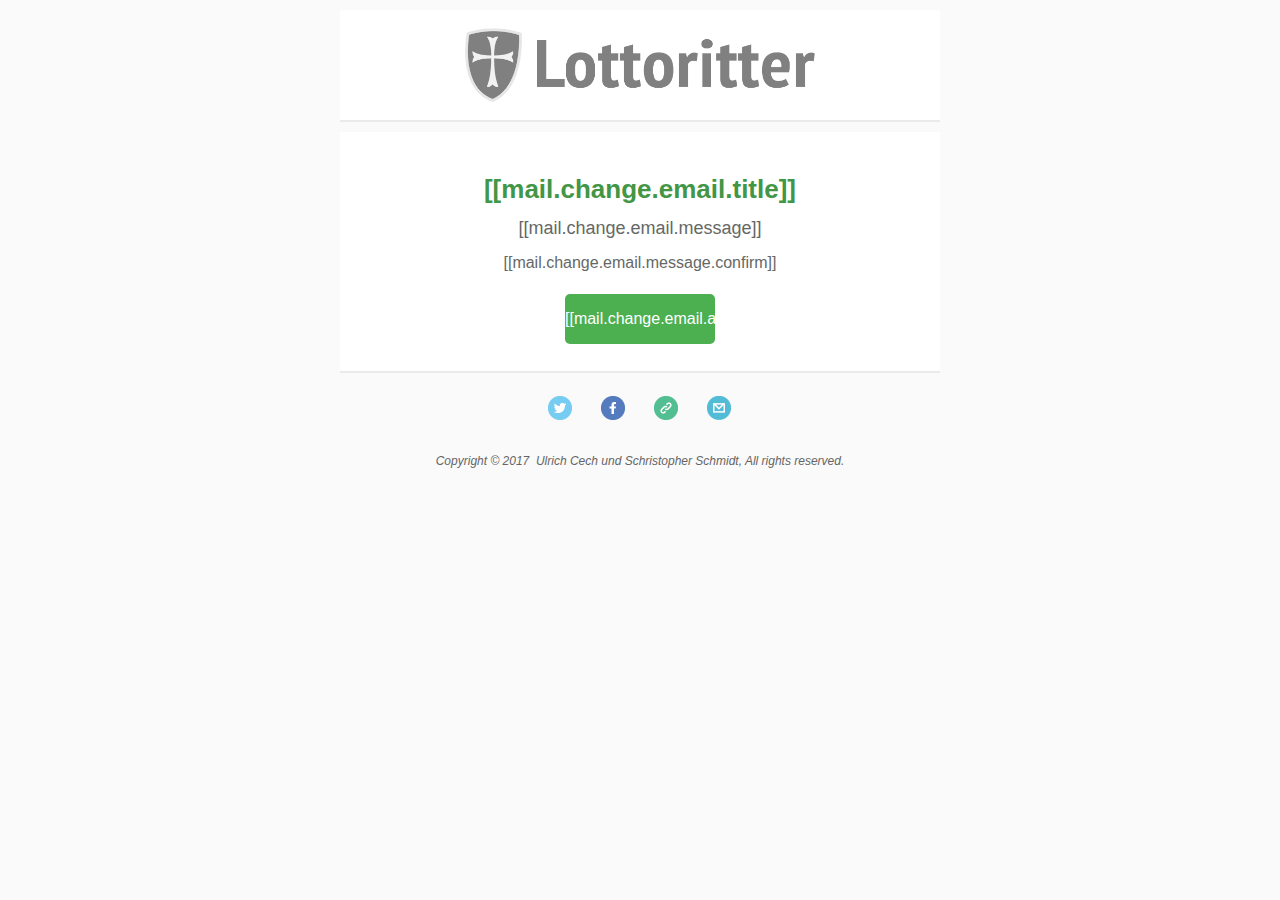
<file: lottoritter-web/src/main/resources/template/mail/change-email.html>
<!--
    * Copyright 2017 Ulrich Cech & Christopher Schmidt
    *
    * This program is free software: you can redistribute it and/or modify
    * it under the terms of the GNU General Public License as published by
    * the Free Software Foundation, either version 3 of the License, or
    * (at your option) any later version.
    *
    * This program is distributed in the hope that it will be useful,
    * but WITHOUT ANY WARRANTY; without even the implied warranty of
    * MERCHANTABILITY or FITNESS FOR A PARTICULAR PURPOSE.  See the
    * GNU General Public License for more details.
    *
    * You should have received a copy of the GNU General Public License
    * along with this program.  If not, see <http://www.gnu.org/licenses/>.
    */
-->
<!--
* @author Christopher Schmidt
-->
<!doctype html>
<html xmlns="http://www.w3.org/1999/xhtml">
<head>
    <!-- NAME: 1 COLUMN -->
    <!--[if gte mso 15]>
    <xml>
        <o:OfficeDocumentSettings>
            <o:AllowPNG/>
            <o:PixelsPerInch>96</o:PixelsPerInch>
        </o:OfficeDocumentSettings>
    </xml>
    <![endif]-->
    <meta charset="UTF-8">
    <meta http-equiv="X-UA-Compatible" content="IE=edge">
    <meta name="viewport" content="width=device-width, initial-scale=1">
    <title>Lottoritter Change Email</title>

    <style type="text/css">
        body {
            color: #949795;
        }

        p {
            margin: 10px 0;
            padding: 0;
        }

        table {
            border-collapse: collapse;
        }

        h1, h2, h3, h4, h5, h6 {
            display: block;
            margin: 0;
            padding: 0;
        }

        img, a img {
            border: 0;
            height: auto;
            outline: none;
            text-decoration: none;
        }

        body, #bodyTable, #bodyCell {
            height: 100%;
            margin: 0;
            padding: 0;
            width: 100%;
        }

        #outlook a {
            padding: 0;
        }

        img {
            -ms-interpolation-mode: bicubic;
        }

        table {
            mso-table-lspace: 0pt;
            mso-table-rspace: 0pt;
        }

        .ReadMsgBody {
            width: 100%;
        }

        .ExternalClass {
            width: 100%;
        }

        p, a, li, td, blockquote {
            mso-line-height-rule: exactly;
        }

        a[href^=tel], a[href^=sms] {
            color: inherit;
            cursor: default;
            text-decoration: none;
        }

        p, a, li, td, body, table, blockquote {
            -ms-text-size-adjust: 100%;
            -webkit-text-size-adjust: 100%;
        }

        .ExternalClass, .ExternalClass p, .ExternalClass td, .ExternalClass div, .ExternalClass span, .ExternalClass font {
            line-height: 100%;
        }

        a[x-apple-data-detectors] {
            color: inherit !important;
            text-decoration: none !important;
            font-size: inherit !important;
            font-family: inherit !important;
            font-weight: inherit !important;
            line-height: inherit !important;
        }

        #bodyCell {
            padding: 10px;
        }

        .templateContainer {
            max-width: 600px !important;
        }

        a.mcnButton {
            display: block;
        }

        .mcnImage {
            vertical-align: bottom;
        }

        .mcnTextContent {
            word-break: break-word;
        }

        .mcnTextContent img {
            height: auto !important;
        }

        .mcnDividerBlock {
            table-layout: fixed !important;
        }

        /*
        @tab Page
        @section Background Style
        @tip Set the background color and top border for your email. You may want to choose colors that match your company's branding.
        */
        body, #bodyTable {
            /*@editable*/
            background-color: #FAFAFA;
        }

        /*
        @tab Page
        @section Background Style
        @tip Set the background color and top border for your email. You may want to choose colors that match your company's branding.
        */
        #bodyCell {
            /*@editable*/
            border-top: 0;
        }

        /*
        @tab Page
        @section Email Border
        @tip Set the border for your email.
        */
        .templateContainer {
            /*@editable*/
            border: 0;
        }

        /*
        @tab Page
        @section Heading 1
        @tip Set the styling for all first-level headings in your emails. These should be the largest of your headings.
        @style heading 1
        */
        h1 {
            /*@editable*/
            color: #429646;
            /*@editable*/
            font-family: Helvetica;
            /*@editable*/
            font-size: 26px;
            /*@editable*/
            font-style: normal;
            /*@editable*/
            font-weight: bold;
            /*@editable*/
            line-height: 125%;
            /*@editable*/
            letter-spacing: normal;
            /*@editable*/
            text-align: left;
        }

        /*
        @tab Page
        @section Heading 2
        @tip Set the styling for all second-level headings in your emails.
        @style heading 2
        */
        h2 {
            /*@editable*/
            color: #949795;
            /*@editable*/
            font-family: Helvetica;
            /*@editable*/
            font-size: 22px;
            /*@editable*/
            font-style: normal;
            /*@editable*/
            font-weight: bold;
            /*@editable*/
            line-height: 125%;
            /*@editable*/
            letter-spacing: normal;
            /*@editable*/
            text-align: left;
        }

        /*
        @tab Page
        @section Heading 3
        @tip Set the styling for all third-level headings in your emails.
        @style heading 3
        */
        h3 {
            /*@editable*/
            color: #949795;
            /*@editable*/
            font-family: Helvetica;
            /*@editable*/
            font-size: 20px;
            /*@editable*/
            font-style: normal;
            /*@editable*/
            font-weight: bold;
            /*@editable*/
            line-height: 125%;
            /*@editable*/
            letter-spacing: normal;
            /*@editable*/
            text-align: left;
        }

        /*
        @tab Page
        @section Heading 4
        @tip Set the styling for all fourth-level headings in your emails. These should be the smallest of your headings.
        @style heading 4
        */
        h4 {
            /*@editable*/
            color: #202020;
            /*@editable*/
            font-family: Helvetica;
            /*@editable*/
            font-size: 18px;
            /*@editable*/
            font-style: normal;
            /*@editable*/
            font-weight: bold;
            /*@editable*/
            line-height: 125%;
            /*@editable*/
            letter-spacing: normal;
            /*@editable*/
            text-align: left;
        }

        /*
        @tab Preheader
        @section Preheader Style
        @tip Set the background color and borders for your email's preheader area.
        */
        #templatePreheader {
            /*@editable*/
            background-color: #FAFAFA;
            /*@editable*/
            border-top: 0;
            /*@editable*/
            border-bottom: 0;
            /*@editable*/
            padding-top: 9px;
            /*@editable*/
            padding-bottom: 9px;
        }

        /*
        @tab Preheader
        @section Preheader Text
        @tip Set the styling for your email's preheader text. Choose a size and color that is easy to read.
        */
        #templatePreheader .mcnTextContent, #templatePreheader .mcnTextContent p {
            /*@editable*/
            color: #949795;
            /*@editable*/
            font-family: Helvetica;
            /*@editable*/
            font-size: 12px;
            /*@editable*/
            line-height: 150%;
            /*@editable*/
            text-align: left;
        }

        /*
        @tab Preheader
        @section Preheader Link
        @tip Set the styling for your email's preheader links. Choose a color that helps them stand out from your text.
        */
        #templatePreheader .mcnTextContent a, #templatePreheader .mcnTextContent p a {
            /*@editable*/
            color: #949795;
            /*@editable*/
            font-weight: normal;
            /*@editable*/
            text-decoration: underline;
        }

        /*
        @tab Header
        @section Header Style
        @tip Set the background color and borders for your email's header area.
        */
        #templateHeader {
            /*@editable*/
            background-color: #FFFFFF;
            /*@editable*/
            border-top: 0;
            /*@editable*/
            border-bottom: 0;
            /*@editable*/
            padding-top: 9px;
            /*@editable*/
            padding-bottom: 0;
        }

        /*
        @tab Header
        @section Header Text
        @tip Set the styling for your email's header text. Choose a size and color that is easy to read.
        */
        #templateHeader .mcnTextContent, #templateHeader .mcnTextContent p {
            /*@editable*/
            color: #949795;
            /*@editable*/
            font-family: Helvetica;
            /*@editable*/
            font-size: 16px;
            /*@editable*/
            line-height: 150%;
            /*@editable*/
            text-align: left;
        }

        /*
        @tab Header
        @section Header Link
        @tip Set the styling for your email's header links. Choose a color that helps them stand out from your text.
        */
        #templateHeader .mcnTextContent a, #templateHeader .mcnTextContent p a {
            /*@editable*/
            color: #949795;
            /*@editable*/
            font-weight: normal;
            /*@editable*/
            text-decoration: underline;
        }

        /*
        @tab Body
        @section Body Style
        @tip Set the background color and borders for your email's body area.
        */
        #templateBody {
            /*@editable*/
            background-color: #FFFFFF;
            /*@editable*/
            border-top: 0;
            /*@editable*/
            border-bottom: 2px solid #EAEAEA;
            /*@editable*/
            padding-top: 0;
            /*@editable*/
            padding-bottom: 9px;
        }

        /*
        @tab Body
        @section Body Text
        @tip Set the styling for your email's body text. Choose a size and color that is easy to read.
        */
        #templateBody .mcnTextContent, #templateBody .mcnTextContent p {
            /*@editable*/
            color: #656866;
            /*@editable*/
            font-family: Helvetica;
            /*@editable*/
            font-size: 16px;
            /*@editable*/
            line-height: 150%;
            /*@editable*/
            text-align: left;
        }

        /*
        @tab Body
        @section Body Link
        @tip Set the styling for your email's body links. Choose a color that helps them stand out from your text.
        */
        #templateBody .mcnTextContent a, #templateBody .mcnTextContent p a {
            /*@editable*/
            color: #2BAADF;
            /*@editable*/
            font-weight: normal;
            /*@editable*/
            text-decoration: underline;
        }

        /*
        @tab Footer
        @section Footer Style
        @tip Set the background color and borders for your email's footer area.
        */
        #templateFooter {
            /*@editable*/
            background-color: #FAFAFA;
            /*@editable*/
            border-top: 0;
            /*@editable*/
            border-bottom: 0;
            /*@editable*/
            padding-top: 9px;
            /*@editable*/
            padding-bottom: 9px;
        }

        /*
        @tab Footer
        @section Footer Text
        @tip Set the styling for your email's footer text. Choose a size and color that is easy to read.
        */
        #templateFooter .mcnTextContent, #templateFooter .mcnTextContent p {
            /*@editable*/
            color: #656565;
            /*@editable*/
            font-family: Helvetica;
            /*@editable*/
            font-size: 12px;
            /*@editable*/
            line-height: 150%;
            /*@editable*/
            text-align: center;
        }

        /*
        @tab Footer
        @section Footer Link
        @tip Set the styling for your email's footer links. Choose a color that helps them stand out from your text.
        */
        #templateFooter .mcnTextContent a, #templateFooter .mcnTextContent p a {
            /*@editable*/
            color: #656565;
            /*@editable*/
            font-weight: normal;
            /*@editable*/
            text-decoration: underline;
        }

        @media only screen and (min-width: 768px) {
            .templateContainer {
                width: 600px !important;
            }

        }

        @media only screen and (max-width: 480px) {
            body, table, td, p, a, li, blockquote {
                -webkit-text-size-adjust: none !important;
            }

        }

        @media only screen and (max-width: 480px) {
            body {
                width: 100% !important;
                min-width: 100% !important;
            }

        }

        @media only screen and (max-width: 480px) {
            #bodyCell {
                padding-top: 10px !important;
            }

        }

        @media only screen and (max-width: 480px) {
            .mcnImage {
                width: 100% !important;
            }

        }

        @media only screen and (max-width: 480px) {
            .mcnCartContainer, .mcnCaptionTopContent, .mcnRecContentContainer, .mcnCaptionBottomContent, .mcnTextContentContainer, .mcnBoxedTextContentContainer, .mcnImageGroupContentContainer, .mcnCaptionLeftTextContentContainer, .mcnCaptionRightTextContentContainer, .mcnCaptionLeftImageContentContainer, .mcnCaptionRightImageContentContainer, .mcnImageCardLeftTextContentContainer, .mcnImageCardRightTextContentContainer {
                max-width: 100% !important;
                width: 100% !important;
            }

        }

        @media only screen and (max-width: 480px) {
            .mcnBoxedTextContentContainer {
                min-width: 100% !important;
            }

        }

        @media only screen and (max-width: 480px) {
            .mcnImageGroupContent {
                padding: 9px !important;
            }

        }

        @media only screen and (max-width: 480px) {
            .mcnCaptionLeftContentOuter .mcnTextContent, .mcnCaptionRightContentOuter .mcnTextContent {
                padding-top: 9px !important;
            }

        }

        @media only screen and (max-width: 480px) {
            .mcnImageCardTopImageContent, .mcnCaptionBlockInner .mcnCaptionTopContent:last-child .mcnTextContent {
                padding-top: 18px !important;
            }

        }

        @media only screen and (max-width: 480px) {
            .mcnImageCardBottomImageContent {
                padding-bottom: 9px !important;
            }

        }

        @media only screen and (max-width: 480px) {
            .mcnImageGroupBlockInner {
                padding-top: 0 !important;
                padding-bottom: 0 !important;
            }

        }

        @media only screen and (max-width: 480px) {
            .mcnImageGroupBlockOuter {
                padding-top: 9px !important;
                padding-bottom: 9px !important;
            }

        }

        @media only screen and (max-width: 480px) {
            .mcnTextContent, .mcnBoxedTextContentColumn {
                padding-right: 18px !important;
                padding-left: 18px !important;
            }

        }

        @media only screen and (max-width: 480px) {
            .mcnImageCardLeftImageContent, .mcnImageCardRightImageContent {
                padding-right: 18px !important;
                padding-bottom: 0 !important;
                padding-left: 18px !important;
            }

        }

        @media only screen and (max-width: 480px) {
            .mcpreview-image-uploader {
                display: none !important;
                width: 100% !important;
            }

        }

        @media only screen and (max-width: 480px) {
            /*
            @tab Mobile Styles
            @section Heading 1
            @tip Make the first-level headings larger in size for better readability on small screens.
            */
            h1 {
                /*@editable*/
                font-size: 22px !important;
                /*@editable*/
                line-height: 125% !important;
            }

        }

        @media only screen and (max-width: 480px) {
            /*
            @tab Mobile Styles
            @section Heading 2
            @tip Make the second-level headings larger in size for better readability on small screens.
            */
            h2 {
                /*@editable*/
                font-size: 20px !important;
                /*@editable*/
                line-height: 125% !important;
            }

        }

        @media only screen and (max-width: 480px) {
            /*
            @tab Mobile Styles
            @section Heading 3
            @tip Make the third-level headings larger in size for better readability on small screens.
            */
            h3 {
                /*@editable*/
                font-size: 18px !important;
                /*@editable*/
                line-height: 125% !important;
            }

        }

        @media only screen and (max-width: 480px) {
            /*
            @tab Mobile Styles
            @section Heading 4
            @tip Make the fourth-level headings larger in size for better readability on small screens.
            */
            h4 {
                /*@editable*/
                font-size: 16px !important;
                /*@editable*/
                line-height: 150% !important;
            }

        }

        @media only screen and (max-width: 480px) {
            /*
            @tab Mobile Styles
            @section Boxed Text
            @tip Make the boxed text larger in size for better readability on small screens. We recommend a font size of at least 16px.
            */
            .mcnBoxedTextContentContainer .mcnTextContent, .mcnBoxedTextContentContainer .mcnTextContent p {
                /*@editable*/
                font-size: 14px !important;
                /*@editable*/
                line-height: 150% !important;
            }

        }

        @media only screen and (max-width: 480px) {
            /*
            @tab Mobile Styles
            @section Preheader Visibility
            @tip Set the visibility of the email's preheader on small screens. You can hide it to save space.
            */
            #templatePreheader {
                /*@editable*/
                display: block !important;
            }

        }

        @media only screen and (max-width: 480px) {
            /*
            @tab Mobile Styles
            @section Preheader Text
            @tip Make the preheader text larger in size for better readability on small screens.
            */
            #templatePreheader .mcnTextContent, #templatePreheader .mcnTextContent p {
                /*@editable*/
                font-size: 14px !important;
                /*@editable*/
                line-height: 150% !important;
            }

        }

        @media only screen and (max-width: 480px) {
            /*
            @tab Mobile Styles
            @section Header Text
            @tip Make the header text larger in size for better readability on small screens.
            */
            #templateHeader .mcnTextContent, #templateHeader .mcnTextContent p {
                /*@editable*/
                font-size: 16px !important;
                /*@editable*/
                line-height: 150% !important;
            }

        }

        @media only screen and (max-width: 480px) {
            /*
            @tab Mobile Styles
            @section Body Text
            @tip Make the body text larger in size for better readability on small screens. We recommend a font size of at least 16px.
            */
            #templateBody .mcnTextContent, #templateBody .mcnTextContent p {
                /*@editable*/
                font-size: 16px !important;
                /*@editable*/
                line-height: 150% !important;
            }

        }

        @media only screen and (max-width: 480px) {
            /*
            @tab Mobile Styles
            @section Footer Text
            @tip Make the footer content text larger in size for better readability on small screens.
            */
            #templateFooter .mcnTextContent, #templateFooter .mcnTextContent p {
                /*@editable*/
                font-size: 14px !important;
                /*@editable*/
                line-height: 150% !important;
            }

        }</style>
</head>
<body>
<center>
    <table align="center" border="0" cellpadding="0" cellspacing="0" height="100%" width="100%" id="bodyTable">
        <tr>
            <td align="center" valign="top" id="bodyCell">
                <!-- BEGIN TEMPLATE // -->
                <!--[if gte mso 9]>
                <![endif]-->
                <table border="0" cellpadding="0" cellspacing="0" width="100%" class="templateContainer"
                       style="border-bottom: 2px solid #EAEAEA;">

                    <tr>
                        <td valign="top" id="templateHeader" style="padding-bottom: 9px">
                            <table class="mcnImageBlock" style="min-width:100%;" border="0" cellpadding="0"
                                   cellspacing="0" width="100%">
                                <tbody class="mcnImageBlockOuter">
                                <tr>
                                    <td class="mcnImageBlockInner" valign="top">
                                        <table class="mcnImageContentContainer" style="min-width:100%;" align="left"
                                               border="0" cellpadding="0" cellspacing="0" width="100%">
                                            <tbody>
                                            <tr>
                                                <td class="mcnImageContent"
                                                    style="padding-right: 9px; padding-left: 9px; padding-top: 9px; padding-bottom: 9px; text-align:center;"
                                                    valign="top">
                                                    <img alt=""
                                                         src="[data-uri]"
                                                         style="max-width:600px; padding-bottom: 0; display: inline !important; vertical-align: bottom;"
                                                         class="mcnImage" align="middle" width="350px">
                                                </td>
                                            </tr>
                                            </tbody>
                                        </table>
                                    </td>
                                </tr>
                                </tbody>
                            </table>
                        </td>
                    </tr>
                </table>
                <table border="0" cellpadding="0" cellspacing="0" width="100%" class="templateContainer"
                       style="margin-top: 10px">

                    <tr>
                        <td valign="top" id="templateBody">
                            <table class="mcnTextBlock" style="min-width:100%;" border="0" cellpadding="0"
                                   cellspacing="0" width="100%">
                                <tbody class="mcnTextBlockOuter">
                                <tr>
                                    <td class="mcnTextBlockInner" style="padding-top:9px;" valign="top">
                                        <!--[if mso]>
                                        <table align="left" border="0" cellspacing="0" cellpadding="0" width="100%"
                                               style="width:100%;">
                                            <tr>
                                        <![endif]-->

                                        <!--[if mso]>
                                        <td valign="top" width="600" style="width:600px;">
                                        <![endif]-->
                                        <table style="max-width:100%; min-width:100%;" class="mcnTextContentContainer"
                                               align="left" border="0" cellpadding="0" cellspacing="0" width="100%">
                                            <tbody>
                                            <tr>

                                                <td class="mcnTextContent"
                                                    style="padding-top:0; padding-right:18px; padding-bottom:9px; padding-left:18px;"
                                                    valign="top">

                                                    <h1 style="text-align: center;"><br>
                                                        [[mail.change.email.title]]</h1>

                                                    <p style="text-align: center;">
                                                        <span style="font-size:18px">
                                                            [[mail.change.email.message]]
                                                        </span>
                                                    </p>
                                                    <p style="text-align: center;">
                                                        [[mail.change.email.message.confirm]]
                                                    </p>


                                                </td>
                                            </tr>
                                            </tbody>
                                        </table>
                                        <!--[if mso]>
                                        </td>
                                        <![endif]-->

                                        <!--[if mso]>
                                        </tr>
                                        </table>
                                        <![endif]-->
                                    </td>
                                </tr>
                                </tbody>
                            </table>
                            <table class="mcnButtonBlock" style="min-width:100%;" border="0" cellpadding="0"
                                   cellspacing="0" width="100%">
                                <tbody class="mcnButtonBlockOuter">
                                <tr>
                                    <td style="padding-top:0; padding-right:18px; padding-bottom:18px; padding-left:18px;"
                                        class="mcnButtonBlockInner" align="center" valign="top">
                                        <table class="mcnButtonContentContainer"
                                               style="border-collapse: separate ! important;border-radius: 5px;background-color: #4caf50;"
                                               border="0" cellpadding="0" cellspacing="0">
                                            <tbody>
                                            <tr>
                                                <td style="font-family: Arial; font-size: 16px;"
                                                    class="mcnButtonContent" align="center" valign="middle">
                                                    <a class="mcnButton " title="Activate" href="{{activationLink}}"
                                                       target="_blank"
                                                       style="width: 150px; height: 50px; font-weight: normal;letter-spacing: normal;line-height: 50px;text-align: center;text-decoration: none;color: #FFFFFF;">
                                                        [[mail.change.email.activate]]</a>
                                                </td>
                                            </tr>
                                            </tbody>
                                        </table>
                                    </td>
                                </tr>
                                </tbody>
                            </table>
                        </td>
                    </tr>
                    <td>
                        <table border="0" cellpadding="0" cellspacing="0" width="100%" class="mcnFollowBlock"
                               style="min-width:100%;">
                            <tbody class="mcnFollowBlockOuter">
                            <tr>
                                <td align="center" valign="top" style="padding:9px" class="mcnFollowBlockInner">
                                    <table border="0" cellpadding="0" cellspacing="0" width="100%"
                                           class="mcnFollowContentContainer" style="min-width:100%;">
                                        <tbody>
                                        <tr>
                                            <td align="center" style="padding-left:9px;padding-right:9px;">
                                                <table border="0" cellpadding="0" cellspacing="0" width="100%"
                                                       style="min-width:100%;" class="mcnFollowContent">
                                                    <tbody>
                                                    <tr>
                                                        <td align="center" valign="top"
                                                            style="padding-top:9px; padding-right:9px; padding-left:9px;">
                                                            <table align="center" border="0" cellpadding="0"
                                                                   cellspacing="0">
                                                                <tbody>
                                                                <tr>
                                                                    <td align="center" valign="top">
                                                                        <!--[if mso]>
                                                                        <table align="center" border="0" cellspacing="0"
                                                                               cellpadding="0">
                                                                            <tr>
                                                                        <![endif]-->

                                                                        <!--[if mso]>
                                                                        <td align="center" valign="top">
                                                                        <![endif]-->


                                                                        <table align="left" border="0" cellpadding="0"
                                                                               cellspacing="0" style="display:inline;">
                                                                            <tbody>
                                                                            <tr>
                                                                                <td valign="top"
                                                                                    style="padding-right:10px; padding-bottom:9px;"
                                                                                    class="mcnFollowContentItemContainer">
                                                                                    <table border="0" cellpadding="0"
                                                                                           cellspacing="0" width="100%"
                                                                                           class="mcnFollowContentItem">
                                                                                        <tbody>
                                                                                        <tr>
                                                                                            <td align="left"
                                                                                                valign="middle"
                                                                                                style="padding-top:5px; padding-right:10px; padding-bottom:5px; padding-left:9px;">
                                                                                                <table align="left"
                                                                                                       border="0"
                                                                                                       cellpadding="0"
                                                                                                       cellspacing="0"
                                                                                                       width="">
                                                                                                    <tbody>
                                                                                                    <tr>

                                                                                                        <td align="center"
                                                                                                            valign="middle"
                                                                                                            width="24"
                                                                                                            class="mcnFollowIconContent">
                                                                                                            <a href="https://twitter.com/lottoritter"
                                                                                                               target="_blank"><img
                                                                                                                    src="[data-uri]"
                                                                                                                    style="display:block;"
                                                                                                                    height="24"
                                                                                                                    width="24"
                                                                                                                    class=""></a>
                                                                                                        </td>


                                                                                                    </tr>
                                                                                                    </tbody>
                                                                                                </table>
                                                                                            </td>
                                                                                        </tr>
                                                                                        </tbody>
                                                                                    </table>
                                                                                </td>
                                                                            </tr>
                                                                            </tbody>
                                                                        </table>

                                                                        <!--[if mso]>
                                                                        </td>
                                                                        <![endif]-->

                                                                        <!--[if mso]>
                                                                        <td align="center" valign="top">
                                                                        <![endif]-->


                                                                        <table align="left" border="0" cellpadding="0"
                                                                               cellspacing="0" style="display:inline;">
                                                                            <tbody>
                                                                            <tr>
                                                                                <td valign="top"
                                                                                    style="padding-right:10px; padding-bottom:9px;"
                                                                                    class="mcnFollowContentItemContainer">
                                                                                    <table border="0" cellpadding="0"
                                                                                           cellspacing="0" width="100%"
                                                                                           class="mcnFollowContentItem">
                                                                                        <tbody>
                                                                                        <tr>
                                                                                            <td align="left"
                                                                                                valign="middle"
                                                                                                style="padding-top:5px; padding-right:10px; padding-bottom:5px; padding-left:9px;">
                                                                                                <table align="left"
                                                                                                       border="0"
                                                                                                       cellpadding="0"
                                                                                                       cellspacing="0"
                                                                                                       width="">
                                                                                                    <tbody>
                                                                                                    <tr>

                                                                                                        <td align="center"
                                                                                                            valign="middle"
                                                                                                            width="24"
                                                                                                            class="mcnFollowIconContent">
                                                                                                            <a href="https://www.facebook.com/lottoritter"
                                                                                                               target="_blank"><img
                                                                                                                    src="[data-uri]"
                                                                                                                    style="display:block;"
                                                                                                                    height="24"
                                                                                                                    width="24"
                                                                                                                    class=""></a>
                                                                                                        </td>


                                                                                                    </tr>
                                                                                                    </tbody>
                                                                                                </table>
                                                                                            </td>
                                                                                        </tr>
                                                                                        </tbody>
                                                                                    </table>
                                                                                </td>
                                                                            </tr>
                                                                            </tbody>
                                                                        </table>

                                                                        <!--[if mso]>
                                                                        </td>
                                                                        <![endif]-->

                                                                        <!--[if mso]>
                                                                        <td align="center" valign="top">
                                                                        <![endif]-->


                                                                        <table align="left" border="0" cellpadding="0"
                                                                               cellspacing="0" style="display:inline;">
                                                                            <tbody>
                                                                            <tr>
                                                                                <td valign="top"
                                                                                    style="padding-right:10px; padding-bottom:9px;"
                                                                                    class="mcnFollowContentItemContainer">
                                                                                    <table border="0" cellpadding="0"
                                                                                           cellspacing="0" width="100%"
                                                                                           class="mcnFollowContentItem">
                                                                                        <tbody>
                                                                                        <tr>
                                                                                            <td align="left"
                                                                                                valign="middle"
                                                                                                style="padding-top:5px; padding-right:10px; padding-bottom:5px; padding-left:9px;">
                                                                                                <table align="left"
                                                                                                       border="0"
                                                                                                       cellpadding="0"
                                                                                                       cellspacing="0"
                                                                                                       width="">
                                                                                                    <tbody>
                                                                                                    <tr>

                                                                                                        <td align="center"
                                                                                                            valign="middle"
                                                                                                            width="24"
                                                                                                            class="mcnFollowIconContent">
                                                                                                            <a href="https://www.lottoritter.de"
                                                                                                               target="_blank"><img
                                                                                                                    src="[data-uri]"
                                                                                                                    style="display:block;"
                                                                                                                    height="24"
                                                                                                                    width="24"
                                                                                                                    class=""></a>
                                                                                                        </td>


                                                                                                    </tr>
                                                                                                    </tbody>
                                                                                                </table>
                                                                                            </td>
                                                                                        </tr>
                                                                                        </tbody>
                                                                                    </table>
                                                                                </td>
                                                                            </tr>
                                                                            </tbody>
                                                                        </table>

                                                                        <!--[if mso]>
                                                                        </td>
                                                                        <![endif]-->

                                                                        <!--[if mso]>
                                                                        <td align="center" valign="top">
                                                                        <![endif]-->


                                                                        <table align="left" border="0" cellpadding="0"
                                                                               cellspacing="0" style="display:inline;">
                                                                            <tbody>
                                                                            <tr>
                                                                                <td valign="top"
                                                                                    style="padding-right:0; padding-bottom:9px;"
                                                                                    class="mcnFollowContentItemContainer">
                                                                                    <table border="0" cellpadding="0"
                                                                                           cellspacing="0" width="100%"
                                                                                           class="mcnFollowContentItem">
                                                                                        <tbody>
                                                                                        <tr>
                                                                                            <td align="left"
                                                                                                valign="middle"
                                                                                                style="padding-top:5px; padding-right:10px; padding-bottom:5px; padding-left:9px;">
                                                                                                <table align="left"
                                                                                                       border="0"
                                                                                                       cellpadding="0"
                                                                                                       cellspacing="0"
                                                                                                       width="">
                                                                                                    <tbody>
                                                                                                    <tr>

                                                                                                        <td align="center"
                                                                                                            valign="middle"
                                                                                                            width="24"
                                                                                                            class="mcnFollowIconContent">
                                                                                                            <a href="mailto:support@lottoritter.de"
                                                                                                               target="_blank"><img
                                                                                                                    src="[data-uri]"
                                                                                                                    style="display:block;"
                                                                                                                    height="24"
                                                                                                                    width="24"
                                                                                                                    class=""></a>
                                                                                                        </td>


                                                                                                    </tr>
                                                                                                    </tbody>
                                                                                                </table>
                                                                                            </td>
                                                                                        </tr>
                                                                                        </tbody>
                                                                                    </table>
                                                                                </td>
                                                                            </tr>
                                                                            </tbody>
                                                                        </table>

                                                                        <!--[if mso]>
                                                                        </td>
                                                                        <![endif]-->

                                                                        <!--[if mso]>
                                                                        </tr>
                                                                        </table>
                                                                        <![endif]-->
                                                                    </td>
                                                                </tr>
                                                                </tbody>
                                                            </table>
                                                        </td>
                                                    </tr>
                                                    </tbody>
                                                </table>
                                            </td>
                                        </tr>
                                        </tbody>
                                    </table>
                                </td>
                            </tr>
                            </tbody>
                        </table>
                    </td>
                    <tr>
                        <td valign="top" id="templateFooter">
                            <table class="mcnDividerBlock" style="min-width:100%;" border="0" cellpadding="0"
                                   cellspacing="0" width="100%">
                            </table>
                            <table class="mcnTextBlock" style="min-width:100%;" border="0" cellpadding="0"
                                   cellspacing="0" width="100%">
                                <tbody class="mcnTextBlockOuter">
                                <tr>
                                    <td class="mcnTextBlockInner" valign="top">
                                        <!--[if mso]>
                                        <table align="left" border="0" cellspacing="0" cellpadding="0" width="100%"
                                               style="width:100%;">
                                            <tr>
                                        <![endif]-->

                                        <!--[if mso]>
                                        <td valign="top" width="600" style="width:600px;">
                                        <![endif]-->
                                        <table style="max-width:100%; min-width:100%;" class="mcnTextContentContainer"
                                               align="left" border="0" cellpadding="0" cellspacing="0" width="100%">
                                            <tbody>
                                            <tr>

                                                <td class="mcnTextContent"
                                                    style="padding-top:0; padding-right:18px; padding-bottom:9px; padding-left:18px;"
                                                    valign="top">
                                                    <em>Copyright © 2017&nbsp; Ulrich Cech und Schristopher Schmidt,
                                                        All rights reserved.</em>
                                                </td>
                                            </tr>
                                            </tbody>
                                        </table>
                                        <!--[if mso]>
                                        </td>
                                        <![endif]-->

                                        <!--[if mso]>
                                        </tr>
                                        </table>
                                        <![endif]-->
                                    </td>
                                </tr>
                                </tbody>
                            </table>
                        </td>
                    </tr>
                </table>
                <!--[if gte mso 9]>
                </td>
                </tr>
                </table>
                <![endif]-->
                <!-- // END TEMPLATE -->
            </td>
        </tr>
    </table>
</center>
</body>
</html>
</file>
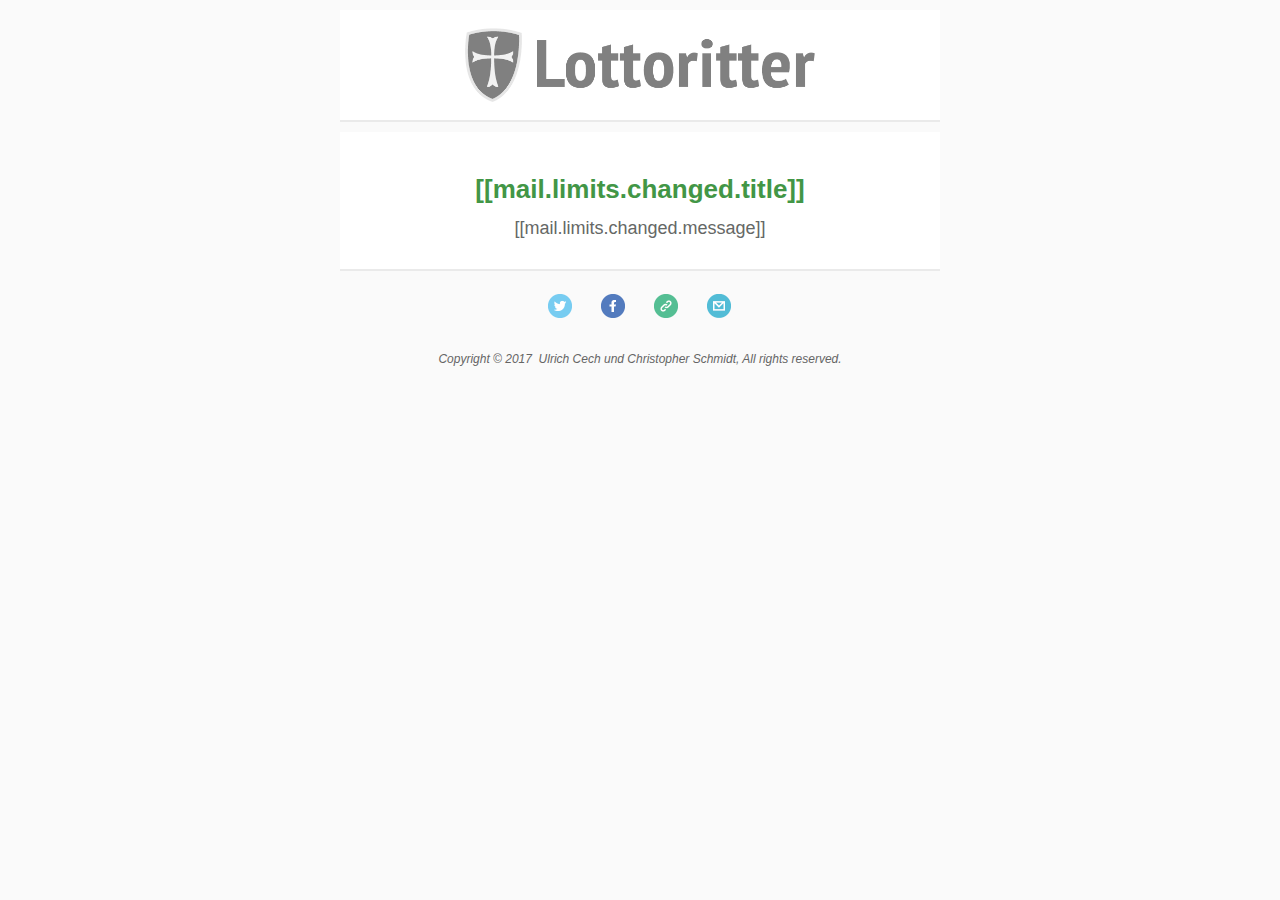
<file: lottoritter-web/src/main/resources/template/mail/limits-changed.html>
<!--
    * Copyright 2017 Ulrich Cech & Christopher Schmidt
    *
    * This program is free software: you can redistribute it and/or modify
    * it under the terms of the GNU General Public License as published by
    * the Free Software Foundation, either version 3 of the License, or
    * (at your option) any later version.
    *
    * This program is distributed in the hope that it will be useful,
    * but WITHOUT ANY WARRANTY; without even the implied warranty of
    * MERCHANTABILITY or FITNESS FOR A PARTICULAR PURPOSE.  See the
    * GNU General Public License for more details.
    *
    * You should have received a copy of the GNU General Public License
    * along with this program.  If not, see <http://www.gnu.org/licenses/>.
    */
-->
<!--
* @author Christopher Schmidt
-->
<!doctype html>
<html xmlns="http://www.w3.org/1999/xhtml">
<head>
    <!-- NAME: 1 COLUMN -->
    <!--[if gte mso 15]>
    <xml>
        <o:OfficeDocumentSettings>
            <o:AllowPNG/>
            <o:PixelsPerInch>96</o:PixelsPerInch>
        </o:OfficeDocumentSettings>
    </xml>
    <![endif]-->
    <meta charset="UTF-8">
    <meta http-equiv="X-UA-Compatible" content="IE=edge">
    <meta name="viewport" content="width=device-width, initial-scale=1">
    <title>Lottoritter Limits changed</title>

    <style type="text/css">
        body {
            color: #949795;
        }

        p {
            margin: 10px 0;
            padding: 0;
        }

        table {
            border-collapse: collapse;
        }

        h1, h2, h3, h4, h5, h6 {
            display: block;
            margin: 0;
            padding: 0;
        }

        img, a img {
            border: 0;
            height: auto;
            outline: none;
            text-decoration: none;
        }

        body, #bodyTable, #bodyCell {
            height: 100%;
            margin: 0;
            padding: 0;
            width: 100%;
        }

        #outlook a {
            padding: 0;
        }

        img {
            -ms-interpolation-mode: bicubic;
        }

        table {
            mso-table-lspace: 0pt;
            mso-table-rspace: 0pt;
        }

        .ReadMsgBody {
            width: 100%;
        }

        .ExternalClass {
            width: 100%;
        }

        p, a, li, td, blockquote {
            mso-line-height-rule: exactly;
        }

        a[href^=tel], a[href^=sms] {
            color: inherit;
            cursor: default;
            text-decoration: none;
        }

        p, a, li, td, body, table, blockquote {
            -ms-text-size-adjust: 100%;
            -webkit-text-size-adjust: 100%;
        }

        .ExternalClass, .ExternalClass p, .ExternalClass td, .ExternalClass div, .ExternalClass span, .ExternalClass font {
            line-height: 100%;
        }

        a[x-apple-data-detectors] {
            color: inherit !important;
            text-decoration: none !important;
            font-size: inherit !important;
            font-family: inherit !important;
            font-weight: inherit !important;
            line-height: inherit !important;
        }

        #bodyCell {
            padding: 10px;
        }

        .templateContainer {
            max-width: 600px !important;
        }

        a.mcnButton {
            display: block;
        }

        .mcnImage {
            vertical-align: bottom;
        }

        .mcnTextContent {
            word-break: break-word;
        }

        .mcnTextContent img {
            height: auto !important;
        }

        .mcnDividerBlock {
            table-layout: fixed !important;
        }

        /*
        @tab Page
        @section Background Style
        @tip Set the background color and top border for your email. You may want to choose colors that match your company's branding.
        */
        body, #bodyTable {
            /*@editable*/
            background-color: #FAFAFA;
        }

        /*
        @tab Page
        @section Background Style
        @tip Set the background color and top border for your email. You may want to choose colors that match your company's branding.
        */
        #bodyCell {
            /*@editable*/
            border-top: 0;
        }

        /*
        @tab Page
        @section Email Border
        @tip Set the border for your email.
        */
        .templateContainer {
            /*@editable*/
            border: 0;
        }

        /*
        @tab Page
        @section Heading 1
        @tip Set the styling for all first-level headings in your emails. These should be the largest of your headings.
        @style heading 1
        */
        h1 {
            /*@editable*/
            color: #429646;
            /*@editable*/
            font-family: Helvetica;
            /*@editable*/
            font-size: 26px;
            /*@editable*/
            font-style: normal;
            /*@editable*/
            font-weight: bold;
            /*@editable*/
            line-height: 125%;
            /*@editable*/
            letter-spacing: normal;
            /*@editable*/
            text-align: left;
        }

        /*
        @tab Page
        @section Heading 2
        @tip Set the styling for all second-level headings in your emails.
        @style heading 2
        */
        h2 {
            /*@editable*/
            color: #949795;
            /*@editable*/
            font-family: Helvetica;
            /*@editable*/
            font-size: 22px;
            /*@editable*/
            font-style: normal;
            /*@editable*/
            font-weight: bold;
            /*@editable*/
            line-height: 125%;
            /*@editable*/
            letter-spacing: normal;
            /*@editable*/
            text-align: left;
        }

        /*
        @tab Page
        @section Heading 3
        @tip Set the styling for all third-level headings in your emails.
        @style heading 3
        */
        h3 {
            /*@editable*/
            color: #949795;
            /*@editable*/
            font-family: Helvetica;
            /*@editable*/
            font-size: 20px;
            /*@editable*/
            font-style: normal;
            /*@editable*/
            font-weight: bold;
            /*@editable*/
            line-height: 125%;
            /*@editable*/
            letter-spacing: normal;
            /*@editable*/
            text-align: left;
        }

        /*
        @tab Page
        @section Heading 4
        @tip Set the styling for all fourth-level headings in your emails. These should be the smallest of your headings.
        @style heading 4
        */
        h4 {
            /*@editable*/
            color: #202020;
            /*@editable*/
            font-family: Helvetica;
            /*@editable*/
            font-size: 18px;
            /*@editable*/
            font-style: normal;
            /*@editable*/
            font-weight: bold;
            /*@editable*/
            line-height: 125%;
            /*@editable*/
            letter-spacing: normal;
            /*@editable*/
            text-align: left;
        }

        /*
        @tab Preheader
        @section Preheader Style
        @tip Set the background color and borders for your email's preheader area.
        */
        #templatePreheader {
            /*@editable*/
            background-color: #FAFAFA;
            /*@editable*/
            border-top: 0;
            /*@editable*/
            border-bottom: 0;
            /*@editable*/
            padding-top: 9px;
            /*@editable*/
            padding-bottom: 9px;
        }

        /*
        @tab Preheader
        @section Preheader Text
        @tip Set the styling for your email's preheader text. Choose a size and color that is easy to read.
        */
        #templatePreheader .mcnTextContent, #templatePreheader .mcnTextContent p {
            /*@editable*/
            color: #949795;
            /*@editable*/
            font-family: Helvetica;
            /*@editable*/
            font-size: 12px;
            /*@editable*/
            line-height: 150%;
            /*@editable*/
            text-align: left;
        }

        /*
        @tab Preheader
        @section Preheader Link
        @tip Set the styling for your email's preheader links. Choose a color that helps them stand out from your text.
        */
        #templatePreheader .mcnTextContent a, #templatePreheader .mcnTextContent p a {
            /*@editable*/
            color: #949795;
            /*@editable*/
            font-weight: normal;
            /*@editable*/
            text-decoration: underline;
        }

        /*
        @tab Header
        @section Header Style
        @tip Set the background color and borders for your email's header area.
        */
        #templateHeader {
            /*@editable*/
            background-color: #FFFFFF;
            /*@editable*/
            border-top: 0;
            /*@editable*/
            border-bottom: 0;
            /*@editable*/
            padding-top: 9px;
            /*@editable*/
            padding-bottom: 0;
        }

        /*
        @tab Header
        @section Header Text
        @tip Set the styling for your email's header text. Choose a size and color that is easy to read.
        */
        #templateHeader .mcnTextContent, #templateHeader .mcnTextContent p {
            /*@editable*/
            color: #949795;
            /*@editable*/
            font-family: Helvetica;
            /*@editable*/
            font-size: 16px;
            /*@editable*/
            line-height: 150%;
            /*@editable*/
            text-align: left;
        }

        /*
        @tab Header
        @section Header Link
        @tip Set the styling for your email's header links. Choose a color that helps them stand out from your text.
        */
        #templateHeader .mcnTextContent a, #templateHeader .mcnTextContent p a {
            /*@editable*/
            color: #949795;
            /*@editable*/
            font-weight: normal;
            /*@editable*/
            text-decoration: underline;
        }

        /*
        @tab Body
        @section Body Style
        @tip Set the background color and borders for your email's body area.
        */
        #templateBody {
            /*@editable*/
            background-color: #FFFFFF;
            /*@editable*/
            border-top: 0;
            /*@editable*/
            border-bottom: 2px solid #EAEAEA;
            /*@editable*/
            padding-top: 0;
            /*@editable*/
            padding-bottom: 9px;
        }

        /*
        @tab Body
        @section Body Text
        @tip Set the styling for your email's body text. Choose a size and color that is easy to read.
        */
        #templateBody .mcnTextContent, #templateBody .mcnTextContent p {
            /*@editable*/
            color: #656866;
            /*@editable*/
            font-family: Helvetica;
            /*@editable*/
            font-size: 16px;
            /*@editable*/
            line-height: 150%;
            /*@editable*/
            text-align: left;
        }

        /*
        @tab Body
        @section Body Link
        @tip Set the styling for your email's body links. Choose a color that helps them stand out from your text.
        */
        #templateBody .mcnTextContent a, #templateBody .mcnTextContent p a {
            /*@editable*/
            color: #2BAADF;
            /*@editable*/
            font-weight: normal;
            /*@editable*/
            text-decoration: underline;
        }

        /*
        @tab Footer
        @section Footer Style
        @tip Set the background color and borders for your email's footer area.
        */
        #templateFooter {
            /*@editable*/
            background-color: #FAFAFA;
            /*@editable*/
            border-top: 0;
            /*@editable*/
            border-bottom: 0;
            /*@editable*/
            padding-top: 9px;
            /*@editable*/
            padding-bottom: 9px;
        }

        /*
        @tab Footer
        @section Footer Text
        @tip Set the styling for your email's footer text. Choose a size and color that is easy to read.
        */
        #templateFooter .mcnTextContent, #templateFooter .mcnTextContent p {
            /*@editable*/
            color: #656565;
            /*@editable*/
            font-family: Helvetica;
            /*@editable*/
            font-size: 12px;
            /*@editable*/
            line-height: 150%;
            /*@editable*/
            text-align: center;
        }

        /*
        @tab Footer
        @section Footer Link
        @tip Set the styling for your email's footer links. Choose a color that helps them stand out from your text.
        */
        #templateFooter .mcnTextContent a, #templateFooter .mcnTextContent p a {
            /*@editable*/
            color: #656565;
            /*@editable*/
            font-weight: normal;
            /*@editable*/
            text-decoration: underline;
        }

        @media only screen and (min-width: 768px) {
            .templateContainer {
                width: 600px !important;
            }

        }

        @media only screen and (max-width: 480px) {
            body, table, td, p, a, li, blockquote {
                -webkit-text-size-adjust: none !important;
            }

        }

        @media only screen and (max-width: 480px) {
            body {
                width: 100% !important;
                min-width: 100% !important;
            }

        }

        @media only screen and (max-width: 480px) {
            #bodyCell {
                padding-top: 10px !important;
            }

        }

        @media only screen and (max-width: 480px) {
            .mcnImage {
                width: 100% !important;
            }

        }

        @media only screen and (max-width: 480px) {
            .mcnCartContainer, .mcnCaptionTopContent, .mcnRecContentContainer, .mcnCaptionBottomContent, .mcnTextContentContainer, .mcnBoxedTextContentContainer, .mcnImageGroupContentContainer, .mcnCaptionLeftTextContentContainer, .mcnCaptionRightTextContentContainer, .mcnCaptionLeftImageContentContainer, .mcnCaptionRightImageContentContainer, .mcnImageCardLeftTextContentContainer, .mcnImageCardRightTextContentContainer {
                max-width: 100% !important;
                width: 100% !important;
            }

        }

        @media only screen and (max-width: 480px) {
            .mcnBoxedTextContentContainer {
                min-width: 100% !important;
            }

        }

        @media only screen and (max-width: 480px) {
            .mcnImageGroupContent {
                padding: 9px !important;
            }

        }

        @media only screen and (max-width: 480px) {
            .mcnCaptionLeftContentOuter .mcnTextContent, .mcnCaptionRightContentOuter .mcnTextContent {
                padding-top: 9px !important;
            }

        }

        @media only screen and (max-width: 480px) {
            .mcnImageCardTopImageContent, .mcnCaptionBlockInner .mcnCaptionTopContent:last-child .mcnTextContent {
                padding-top: 18px !important;
            }

        }

        @media only screen and (max-width: 480px) {
            .mcnImageCardBottomImageContent {
                padding-bottom: 9px !important;
            }

        }

        @media only screen and (max-width: 480px) {
            .mcnImageGroupBlockInner {
                padding-top: 0 !important;
                padding-bottom: 0 !important;
            }

        }

        @media only screen and (max-width: 480px) {
            .mcnImageGroupBlockOuter {
                padding-top: 9px !important;
                padding-bottom: 9px !important;
            }

        }

        @media only screen and (max-width: 480px) {
            .mcnTextContent, .mcnBoxedTextContentColumn {
                padding-right: 18px !important;
                padding-left: 18px !important;
            }

        }

        @media only screen and (max-width: 480px) {
            .mcnImageCardLeftImageContent, .mcnImageCardRightImageContent {
                padding-right: 18px !important;
                padding-bottom: 0 !important;
                padding-left: 18px !important;
            }

        }

        @media only screen and (max-width: 480px) {
            .mcpreview-image-uploader {
                display: none !important;
                width: 100% !important;
            }

        }

        @media only screen and (max-width: 480px) {
            /*
            @tab Mobile Styles
            @section Heading 1
            @tip Make the first-level headings larger in size for better readability on small screens.
            */
            h1 {
                /*@editable*/
                font-size: 22px !important;
                /*@editable*/
                line-height: 125% !important;
            }

        }

        @media only screen and (max-width: 480px) {
            /*
            @tab Mobile Styles
            @section Heading 2
            @tip Make the second-level headings larger in size for better readability on small screens.
            */
            h2 {
                /*@editable*/
                font-size: 20px !important;
                /*@editable*/
                line-height: 125% !important;
            }

        }

        @media only screen and (max-width: 480px) {
            /*
            @tab Mobile Styles
            @section Heading 3
            @tip Make the third-level headings larger in size for better readability on small screens.
            */
            h3 {
                /*@editable*/
                font-size: 18px !important;
                /*@editable*/
                line-height: 125% !important;
            }

        }

        @media only screen and (max-width: 480px) {
            /*
            @tab Mobile Styles
            @section Heading 4
            @tip Make the fourth-level headings larger in size for better readability on small screens.
            */
            h4 {
                /*@editable*/
                font-size: 16px !important;
                /*@editable*/
                line-height: 150% !important;
            }

        }

        @media only screen and (max-width: 480px) {
            /*
            @tab Mobile Styles
            @section Boxed Text
            @tip Make the boxed text larger in size for better readability on small screens. We recommend a font size of at least 16px.
            */
            .mcnBoxedTextContentContainer .mcnTextContent, .mcnBoxedTextContentContainer .mcnTextContent p {
                /*@editable*/
                font-size: 14px !important;
                /*@editable*/
                line-height: 150% !important;
            }

        }

        @media only screen and (max-width: 480px) {
            /*
            @tab Mobile Styles
            @section Preheader Visibility
            @tip Set the visibility of the email's preheader on small screens. You can hide it to save space.
            */
            #templatePreheader {
                /*@editable*/
                display: block !important;
            }

        }

        @media only screen and (max-width: 480px) {
            /*
            @tab Mobile Styles
            @section Preheader Text
            @tip Make the preheader text larger in size for better readability on small screens.
            */
            #templatePreheader .mcnTextContent, #templatePreheader .mcnTextContent p {
                /*@editable*/
                font-size: 14px !important;
                /*@editable*/
                line-height: 150% !important;
            }

        }

        @media only screen and (max-width: 480px) {
            /*
            @tab Mobile Styles
            @section Header Text
            @tip Make the header text larger in size for better readability on small screens.
            */
            #templateHeader .mcnTextContent, #templateHeader .mcnTextContent p {
                /*@editable*/
                font-size: 16px !important;
                /*@editable*/
                line-height: 150% !important;
            }

        }

        @media only screen and (max-width: 480px) {
            /*
            @tab Mobile Styles
            @section Body Text
            @tip Make the body text larger in size for better readability on small screens. We recommend a font size of at least 16px.
            */
            #templateBody .mcnTextContent, #templateBody .mcnTextContent p {
                /*@editable*/
                font-size: 16px !important;
                /*@editable*/
                line-height: 150% !important;
            }

        }

        @media only screen and (max-width: 480px) {
            /*
            @tab Mobile Styles
            @section Footer Text
            @tip Make the footer content text larger in size for better readability on small screens.
            */
            #templateFooter .mcnTextContent, #templateFooter .mcnTextContent p {
                /*@editable*/
                font-size: 14px !important;
                /*@editable*/
                line-height: 150% !important;
            }

        }</style>
</head>
<body>
<center>
    <table align="center" border="0" cellpadding="0" cellspacing="0" height="100%" width="100%" id="bodyTable">
        <tr>
            <td align="center" valign="top" id="bodyCell">
                <!-- BEGIN TEMPLATE // -->
                <!--[if gte mso 9]>
                <![endif]-->
                <table border="0" cellpadding="0" cellspacing="0" width="100%" class="templateContainer"
                       style="border-bottom: 2px solid #EAEAEA;">

                    <tr>
                        <td valign="top" id="templateHeader" style="padding-bottom: 9px">
                            <table class="mcnImageBlock" style="min-width:100%;" border="0" cellpadding="0"
                                   cellspacing="0" width="100%">
                                <tbody class="mcnImageBlockOuter">
                                <tr>
                                    <td class="mcnImageBlockInner" valign="top">
                                        <table class="mcnImageContentContainer" style="min-width:100%;" align="left"
                                               border="0" cellpadding="0" cellspacing="0" width="100%">
                                            <tbody>
                                            <tr>
                                                <td class="mcnImageContent"
                                                    style="padding-right: 9px; padding-left: 9px; padding-top: 9px; padding-bottom: 9px; text-align:center;"
                                                    valign="top">
                                                    <img alt=""
                                                         src="[data-uri]"
                                                         style="max-width:600px; padding-bottom: 0; display: inline !important; vertical-align: bottom;"
                                                         class="mcnImage" align="middle" width="350px">
                                                </td>
                                            </tr>
                                            </tbody>
                                        </table>
                                    </td>
                                </tr>
                                </tbody>
                            </table>
                        </td>
                    </tr>
                </table>
                <table border="0" cellpadding="0" cellspacing="0" width="100%" class="templateContainer"
                       style="margin-top: 10px">

                    <tr>
                        <td valign="top" id="templateBody">
                            <table class="mcnTextBlock" style="min-width:100%;" border="0" cellpadding="0"
                                   cellspacing="0" width="100%">
                                <tbody class="mcnTextBlockOuter">
                                <tr>
                                    <td class="mcnTextBlockInner" style="padding-top:9px;" valign="top">
                                        <!--[if mso]>
                                        <table align="left" border="0" cellspacing="0" cellpadding="0" width="100%"
                                               style="width:100%;">
                                            <tr>
                                        <![endif]-->

                                        <!--[if mso]>
                                        <td valign="top" width="600" style="width:600px;">
                                        <![endif]-->
                                        <table style="max-width:100%; min-width:100%;" class="mcnTextContentContainer"
                                               align="left" border="0" cellpadding="0" cellspacing="0" width="100%">
                                            <tbody>
                                            <tr>

                                                <td class="mcnTextContent"
                                                    style="padding-top:0; padding-right:18px; padding-bottom:9px; padding-left:18px;"
                                                    valign="top">

                                                    <h1 style="text-align: center;"><br>
                                                        [[mail.limits.changed.title]]</h1>

                                                    <p style="text-align: center;">
                                                        <span style="font-size:18px">
                                                            [[mail.limits.changed.message]]
                                                        </span>
                                                    </p>

                                                </td>
                                            </tr>
                                            </tbody>
                                        </table>
                                        <!--[if mso]>
                                        </td>
                                        <![endif]-->

                                        <!--[if mso]>
                                        </tr>
                                        </table>
                                        <![endif]-->
                                    </td>
                                </tr>
                                </tbody>
                            </table>
                        </td>
                    </tr>

                    <td>
                        <table border="0" cellpadding="0" cellspacing="0" width="100%" class="mcnFollowBlock"
                               style="min-width:100%;">
                            <tbody class="mcnFollowBlockOuter">
                            <tr>
                                <td align="center" valign="top" style="padding:9px" class="mcnFollowBlockInner">
                                    <table border="0" cellpadding="0" cellspacing="0" width="100%"
                                           class="mcnFollowContentContainer" style="min-width:100%;">
                                        <tbody>
                                        <tr>
                                            <td align="center" style="padding-left:9px;padding-right:9px;">
                                                <table border="0" cellpadding="0" cellspacing="0" width="100%"
                                                       style="min-width:100%;" class="mcnFollowContent">
                                                    <tbody>
                                                    <tr>
                                                        <td align="center" valign="top"
                                                            style="padding-top:9px; padding-right:9px; padding-left:9px;">
                                                            <table align="center" border="0" cellpadding="0"
                                                                   cellspacing="0">
                                                                <tbody>
                                                                <tr>
                                                                    <td align="center" valign="top">
                                                                        <!--[if mso]>
                                                                        <table align="center" border="0" cellspacing="0"
                                                                               cellpadding="0">
                                                                            <tr>
                                                                        <![endif]-->

                                                                        <!--[if mso]>
                                                                        <td align="center" valign="top">
                                                                        <![endif]-->


                                                                        <table align="left" border="0" cellpadding="0"
                                                                               cellspacing="0" style="display:inline;">
                                                                            <tbody>
                                                                            <tr>
                                                                                <td valign="top"
                                                                                    style="padding-right:10px; padding-bottom:9px;"
                                                                                    class="mcnFollowContentItemContainer">
                                                                                    <table border="0" cellpadding="0"
                                                                                           cellspacing="0" width="100%"
                                                                                           class="mcnFollowContentItem">
                                                                                        <tbody>
                                                                                        <tr>
                                                                                            <td align="left"
                                                                                                valign="middle"
                                                                                                style="padding-top:5px; padding-right:10px; padding-bottom:5px; padding-left:9px;">
                                                                                                <table align="left"
                                                                                                       border="0"
                                                                                                       cellpadding="0"
                                                                                                       cellspacing="0"
                                                                                                       width="">
                                                                                                    <tbody>
                                                                                                    <tr>

                                                                                                        <td align="center"
                                                                                                            valign="middle"
                                                                                                            width="24"
                                                                                                            class="mcnFollowIconContent">
                                                                                                            <a href="https://twitter.com/lottoritter"
                                                                                                               target="_blank"><img
                                                                                                                    src="[data-uri]"
                                                                                                                    style="display:block;"
                                                                                                                    height="24"
                                                                                                                    width="24"
                                                                                                                    class=""></a>
                                                                                                        </td>


                                                                                                    </tr>
                                                                                                    </tbody>
                                                                                                </table>
                                                                                            </td>
                                                                                        </tr>
                                                                                        </tbody>
                                                                                    </table>
                                                                                </td>
                                                                            </tr>
                                                                            </tbody>
                                                                        </table>

                                                                        <!--[if mso]>
                                                                        </td>
                                                                        <![endif]-->

                                                                        <!--[if mso]>
                                                                        <td align="center" valign="top">
                                                                        <![endif]-->


                                                                        <table align="left" border="0" cellpadding="0"
                                                                               cellspacing="0" style="display:inline;">
                                                                            <tbody>
                                                                            <tr>
                                                                                <td valign="top"
                                                                                    style="padding-right:10px; padding-bottom:9px;"
                                                                                    class="mcnFollowContentItemContainer">
                                                                                    <table border="0" cellpadding="0"
                                                                                           cellspacing="0" width="100%"
                                                                                           class="mcnFollowContentItem">
                                                                                        <tbody>
                                                                                        <tr>
                                                                                            <td align="left"
                                                                                                valign="middle"
                                                                                                style="padding-top:5px; padding-right:10px; padding-bottom:5px; padding-left:9px;">
                                                                                                <table align="left"
                                                                                                       border="0"
                                                                                                       cellpadding="0"
                                                                                                       cellspacing="0"
                                                                                                       width="">
                                                                                                    <tbody>
                                                                                                    <tr>

                                                                                                        <td align="center"
                                                                                                            valign="middle"
                                                                                                            width="24"
                                                                                                            class="mcnFollowIconContent">
                                                                                                            <a href="https://www.facebook.com/lottoritter"
                                                                                                               target="_blank"><img
                                                                                                                    src="[data-uri]"
                                                                                                                    style="display:block;"
                                                                                                                    height="24"
                                                                                                                    width="24"
                                                                                                                    class=""></a>
                                                                                                        </td>


                                                                                                    </tr>
                                                                                                    </tbody>
                                                                                                </table>
                                                                                            </td>
                                                                                        </tr>
                                                                                        </tbody>
                                                                                    </table>
                                                                                </td>
                                                                            </tr>
                                                                            </tbody>
                                                                        </table>

                                                                        <!--[if mso]>
                                                                        </td>
                                                                        <![endif]-->

                                                                        <!--[if mso]>
                                                                        <td align="center" valign="top">
                                                                        <![endif]-->


                                                                        <table align="left" border="0" cellpadding="0"
                                                                               cellspacing="0" style="display:inline;">
                                                                            <tbody>
                                                                            <tr>
                                                                                <td valign="top"
                                                                                    style="padding-right:10px; padding-bottom:9px;"
                                                                                    class="mcnFollowContentItemContainer">
                                                                                    <table border="0" cellpadding="0"
                                                                                           cellspacing="0" width="100%"
                                                                                           class="mcnFollowContentItem">
                                                                                        <tbody>
                                                                                        <tr>
                                                                                            <td align="left"
                                                                                                valign="middle"
                                                                                                style="padding-top:5px; padding-right:10px; padding-bottom:5px; padding-left:9px;">
                                                                                                <table align="left"
                                                                                                       border="0"
                                                                                                       cellpadding="0"
                                                                                                       cellspacing="0"
                                                                                                       width="">
                                                                                                    <tbody>
                                                                                                    <tr>

                                                                                                        <td align="center"
                                                                                                            valign="middle"
                                                                                                            width="24"
                                                                                                            class="mcnFollowIconContent">
                                                                                                            <a href="https://www.lottoritter.de"
                                                                                                               target="_blank"><img
                                                                                                                    src="[data-uri]"
                                                                                                                    style="display:block;"
                                                                                                                    height="24"
                                                                                                                    width="24"
                                                                                                                    class=""></a>
                                                                                                        </td>


                                                                                                    </tr>
                                                                                                    </tbody>
                                                                                                </table>
                                                                                            </td>
                                                                                        </tr>
                                                                                        </tbody>
                                                                                    </table>
                                                                                </td>
                                                                            </tr>
                                                                            </tbody>
                                                                        </table>

                                                                        <!--[if mso]>
                                                                        </td>
                                                                        <![endif]-->

                                                                        <!--[if mso]>
                                                                        <td align="center" valign="top">
                                                                        <![endif]-->


                                                                        <table align="left" border="0" cellpadding="0"
                                                                               cellspacing="0" style="display:inline;">
                                                                            <tbody>
                                                                            <tr>
                                                                                <td valign="top"
                                                                                    style="padding-right:0; padding-bottom:9px;"
                                                                                    class="mcnFollowContentItemContainer">
                                                                                    <table border="0" cellpadding="0"
                                                                                           cellspacing="0" width="100%"
                                                                                           class="mcnFollowContentItem">
                                                                                        <tbody>
                                                                                        <tr>
                                                                                            <td align="left"
                                                                                                valign="middle"
                                                                                                style="padding-top:5px; padding-right:10px; padding-bottom:5px; padding-left:9px;">
                                                                                                <table align="left"
                                                                                                       border="0"
                                                                                                       cellpadding="0"
                                                                                                       cellspacing="0"
                                                                                                       width="">
                                                                                                    <tbody>
                                                                                                    <tr>

                                                                                                        <td align="center"
                                                                                                            valign="middle"
                                                                                                            width="24"
                                                                                                            class="mcnFollowIconContent">
                                                                                                            <a href="mailto:support@lottoritter.de"
                                                                                                               target="_blank"><img
                                                                                                                    src="[data-uri]"
                                                                                                                    style="display:block;"
                                                                                                                    height="24"
                                                                                                                    width="24"
                                                                                                                    class=""></a>
                                                                                                        </td>


                                                                                                    </tr>
                                                                                                    </tbody>
                                                                                                </table>
                                                                                            </td>
                                                                                        </tr>
                                                                                        </tbody>
                                                                                    </table>
                                                                                </td>
                                                                            </tr>
                                                                            </tbody>
                                                                        </table>

                                                                        <!--[if mso]>
                                                                        </td>
                                                                        <![endif]-->

                                                                        <!--[if mso]>
                                                                        </tr>
                                                                        </table>
                                                                        <![endif]-->
                                                                    </td>
                                                                </tr>
                                                                </tbody>
                                                            </table>
                                                        </td>
                                                    </tr>
                                                    </tbody>
                                                </table>
                                            </td>
                                        </tr>
                                        </tbody>
                                    </table>
                                </td>
                            </tr>
                            </tbody>
                        </table>
                    </td>
                    <tr>
                        <td valign="top" id="templateFooter">
                            <table class="mcnTextBlock" style="min-width:100%;" border="0" cellpadding="0"
                                   cellspacing="0" width="100%">
                                <tbody class="mcnTextBlockOuter">
                                <tr>
                                    <td class="mcnTextBlockInner" valign="top">
                                        <!--[if mso]>
                                        <table align="left" border="0" cellspacing="0" cellpadding="0" width="100%"
                                               style="width:100%;">
                                            <tr>
                                        <![endif]-->

                                        <!--[if mso]>
                                        <td valign="top" width="600" style="width:600px;">
                                        <![endif]-->
                                        <table style="max-width:100%; min-width:100%;" class="mcnTextContentContainer"
                                               align="left" border="0" cellpadding="0" cellspacing="0" width="100%">
                                            <tbody>
                                            <tr>

                                                <td class="mcnTextContent"
                                                    style="padding-top:0; padding-right:18px; padding-bottom:9px; padding-left:18px;"
                                                    valign="top">
                                                    <em>Copyright © 2017&nbsp; Ulrich Cech und Christopher Schmidt,
                                                        All rights reserved.</em>
                                                </td>
                                            </tr>
                                            </tbody>
                                        </table>
                                        <!--[if mso]>
                                        </td>
                                        <![endif]-->

                                        <!--[if mso]>
                                        </tr>
                                        </table>
                                        <![endif]-->
                                    </td>
                                </tr>
                                </tbody>
                            </table>
                        </td>
                    </tr>
                </table>
                <!--[if gte mso 9]>
                </td>
                </tr>
                </table>
                <![endif]-->
                <!-- // END TEMPLATE -->
            </td>
        </tr>
    </table>
</center>
</body>
</html>
</file>
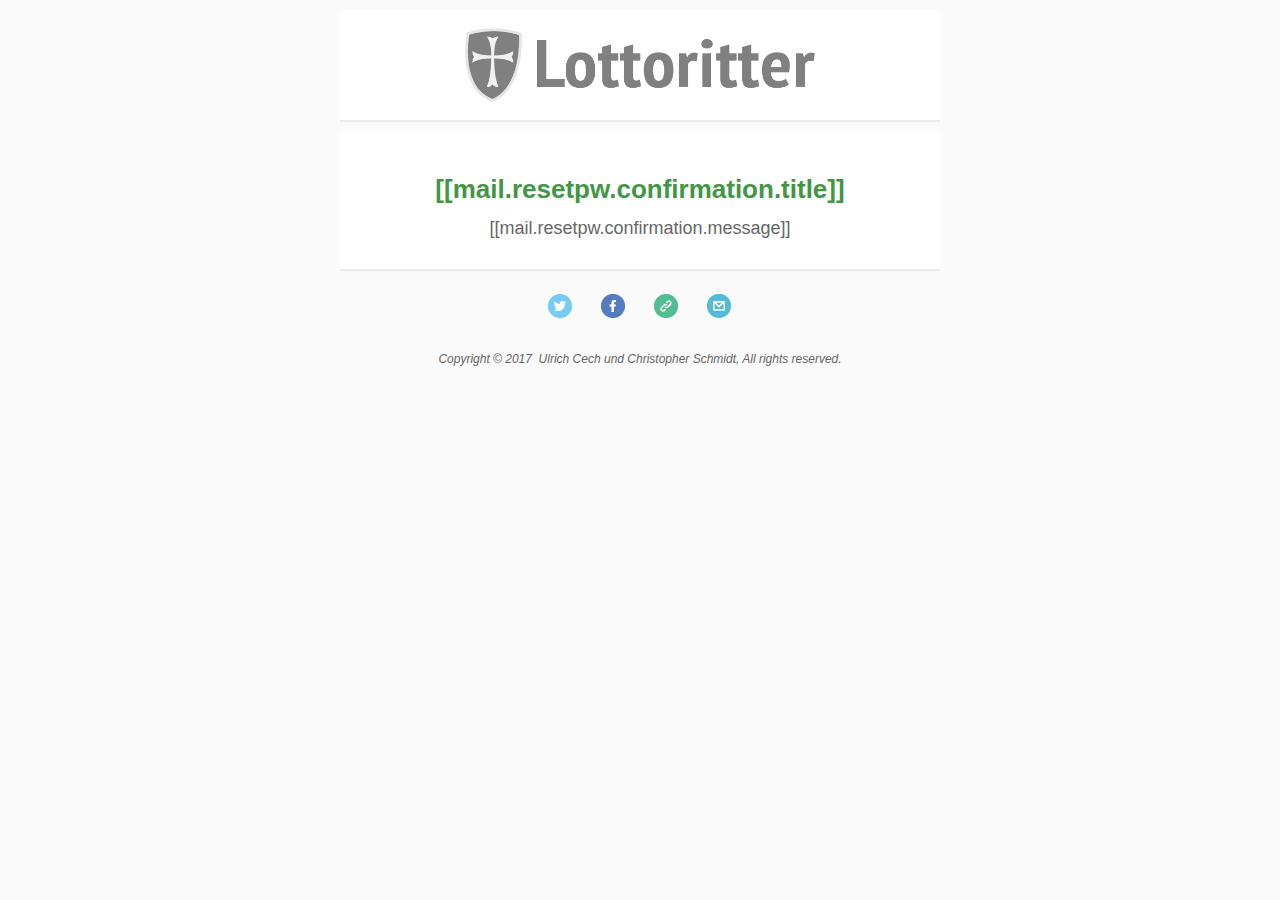
<file: lottoritter-web/src/main/resources/template/mail/password-reset-confirmation.html>
<!--
    * Copyright 2017 Ulrich Cech & Christopher Schmidt
    *
    * This program is free software: you can redistribute it and/or modify
    * it under the terms of the GNU General Public License as published by
    * the Free Software Foundation, either version 3 of the License, or
    * (at your option) any later version.
    *
    * This program is distributed in the hope that it will be useful,
    * but WITHOUT ANY WARRANTY; without even the implied warranty of
    * MERCHANTABILITY or FITNESS FOR A PARTICULAR PURPOSE.  See the
    * GNU General Public License for more details.
    *
    * You should have received a copy of the GNU General Public License
    * along with this program.  If not, see <http://www.gnu.org/licenses/>.
    */
-->
<!--
* @author Christopher Schmidt
-->
<!doctype html>
<html xmlns="http://www.w3.org/1999/xhtml">
<head>
    <!-- NAME: 1 COLUMN -->
    <!--[if gte mso 15]>
    <xml>
        <o:OfficeDocumentSettings>
            <o:AllowPNG/>
            <o:PixelsPerInch>96</o:PixelsPerInch>
        </o:OfficeDocumentSettings>
    </xml>
    <![endif]-->
    <meta charset="UTF-8">
    <meta http-equiv="X-UA-Compatible" content="IE=edge">
    <meta name="viewport" content="width=device-width, initial-scale=1">
    <title>Lottoritter Account Activation</title>

    <style type="text/css">
        body {
            color: #949795;
        }

        p {
            margin: 10px 0;
            padding: 0;
        }

        table {
            border-collapse: collapse;
        }

        h1, h2, h3, h4, h5, h6 {
            display: block;
            margin: 0;
            padding: 0;
        }

        img, a img {
            border: 0;
            height: auto;
            outline: none;
            text-decoration: none;
        }

        body, #bodyTable, #bodyCell {
            height: 100%;
            margin: 0;
            padding: 0;
            width: 100%;
        }

        #outlook a {
            padding: 0;
        }

        img {
            -ms-interpolation-mode: bicubic;
        }

        table {
            mso-table-lspace: 0pt;
            mso-table-rspace: 0pt;
        }

        .ReadMsgBody {
            width: 100%;
        }

        .ExternalClass {
            width: 100%;
        }

        p, a, li, td, blockquote {
            mso-line-height-rule: exactly;
        }

        a[href^=tel], a[href^=sms] {
            color: inherit;
            cursor: default;
            text-decoration: none;
        }

        p, a, li, td, body, table, blockquote {
            -ms-text-size-adjust: 100%;
            -webkit-text-size-adjust: 100%;
        }

        .ExternalClass, .ExternalClass p, .ExternalClass td, .ExternalClass div, .ExternalClass span, .ExternalClass font {
            line-height: 100%;
        }

        a[x-apple-data-detectors] {
            color: inherit !important;
            text-decoration: none !important;
            font-size: inherit !important;
            font-family: inherit !important;
            font-weight: inherit !important;
            line-height: inherit !important;
        }

        #bodyCell {
            padding: 10px;
        }

        .templateContainer {
            max-width: 600px !important;
        }

        a.mcnButton {
            display: block;
        }

        .mcnImage {
            vertical-align: bottom;
        }

        .mcnTextContent {
            word-break: break-word;
        }

        .mcnTextContent img {
            height: auto !important;
        }

        .mcnDividerBlock {
            table-layout: fixed !important;
        }

        /*
        @tab Page
        @section Background Style
        @tip Set the background color and top border for your email. You may want to choose colors that match your company's branding.
        */
        body, #bodyTable {
            /*@editable*/
            background-color: #FAFAFA;
        }

        /*
        @tab Page
        @section Background Style
        @tip Set the background color and top border for your email. You may want to choose colors that match your company's branding.
        */
        #bodyCell {
            /*@editable*/
            border-top: 0;
        }

        /*
        @tab Page
        @section Email Border
        @tip Set the border for your email.
        */
        .templateContainer {
            /*@editable*/
            border: 0;
        }

        /*
        @tab Page
        @section Heading 1
        @tip Set the styling for all first-level headings in your emails. These should be the largest of your headings.
        @style heading 1
        */
        h1 {
            /*@editable*/
            color: #429646;
            /*@editable*/
            font-family: Helvetica;
            /*@editable*/
            font-size: 26px;
            /*@editable*/
            font-style: normal;
            /*@editable*/
            font-weight: bold;
            /*@editable*/
            line-height: 125%;
            /*@editable*/
            letter-spacing: normal;
            /*@editable*/
            text-align: left;
        }

        /*
        @tab Page
        @section Heading 2
        @tip Set the styling for all second-level headings in your emails.
        @style heading 2
        */
        h2 {
            /*@editable*/
            color: #949795;
            /*@editable*/
            font-family: Helvetica;
            /*@editable*/
            font-size: 22px;
            /*@editable*/
            font-style: normal;
            /*@editable*/
            font-weight: bold;
            /*@editable*/
            line-height: 125%;
            /*@editable*/
            letter-spacing: normal;
            /*@editable*/
            text-align: left;
        }

        /*
        @tab Page
        @section Heading 3
        @tip Set the styling for all third-level headings in your emails.
        @style heading 3
        */
        h3 {
            /*@editable*/
            color: #949795;
            /*@editable*/
            font-family: Helvetica;
            /*@editable*/
            font-size: 20px;
            /*@editable*/
            font-style: normal;
            /*@editable*/
            font-weight: bold;
            /*@editable*/
            line-height: 125%;
            /*@editable*/
            letter-spacing: normal;
            /*@editable*/
            text-align: left;
        }

        /*
        @tab Page
        @section Heading 4
        @tip Set the styling for all fourth-level headings in your emails. These should be the smallest of your headings.
        @style heading 4
        */
        h4 {
            /*@editable*/
            color: #202020;
            /*@editable*/
            font-family: Helvetica;
            /*@editable*/
            font-size: 18px;
            /*@editable*/
            font-style: normal;
            /*@editable*/
            font-weight: bold;
            /*@editable*/
            line-height: 125%;
            /*@editable*/
            letter-spacing: normal;
            /*@editable*/
            text-align: left;
        }

        /*
        @tab Preheader
        @section Preheader Style
        @tip Set the background color and borders for your email's preheader area.
        */
        #templatePreheader {
            /*@editable*/
            background-color: #FAFAFA;
            /*@editable*/
            border-top: 0;
            /*@editable*/
            border-bottom: 0;
            /*@editable*/
            padding-top: 9px;
            /*@editable*/
            padding-bottom: 9px;
        }

        /*
        @tab Preheader
        @section Preheader Text
        @tip Set the styling for your email's preheader text. Choose a size and color that is easy to read.
        */
        #templatePreheader .mcnTextContent, #templatePreheader .mcnTextContent p {
            /*@editable*/
            color: #949795;
            /*@editable*/
            font-family: Helvetica;
            /*@editable*/
            font-size: 12px;
            /*@editable*/
            line-height: 150%;
            /*@editable*/
            text-align: left;
        }

        /*
        @tab Preheader
        @section Preheader Link
        @tip Set the styling for your email's preheader links. Choose a color that helps them stand out from your text.
        */
        #templatePreheader .mcnTextContent a, #templatePreheader .mcnTextContent p a {
            /*@editable*/
            color: #949795;
            /*@editable*/
            font-weight: normal;
            /*@editable*/
            text-decoration: underline;
        }

        /*
        @tab Header
        @section Header Style
        @tip Set the background color and borders for your email's header area.
        */
        #templateHeader {
            /*@editable*/
            background-color: #FFFFFF;
            /*@editable*/
            border-top: 0;
            /*@editable*/
            border-bottom: 0;
            /*@editable*/
            padding-top: 9px;
            /*@editable*/
            padding-bottom: 0;
        }

        /*
        @tab Header
        @section Header Text
        @tip Set the styling for your email's header text. Choose a size and color that is easy to read.
        */
        #templateHeader .mcnTextContent, #templateHeader .mcnTextContent p {
            /*@editable*/
            color: #949795;
            /*@editable*/
            font-family: Helvetica;
            /*@editable*/
            font-size: 16px;
            /*@editable*/
            line-height: 150%;
            /*@editable*/
            text-align: left;
        }

        /*
        @tab Header
        @section Header Link
        @tip Set the styling for your email's header links. Choose a color that helps them stand out from your text.
        */
        #templateHeader .mcnTextContent a, #templateHeader .mcnTextContent p a {
            /*@editable*/
            color: #949795;
            /*@editable*/
            font-weight: normal;
            /*@editable*/
            text-decoration: underline;
        }

        /*
        @tab Body
        @section Body Style
        @tip Set the background color and borders for your email's body area.
        */
        #templateBody {
            /*@editable*/
            background-color: #FFFFFF;
            /*@editable*/
            border-top: 0;
            /*@editable*/
            border-bottom: 2px solid #EAEAEA;
            /*@editable*/
            padding-top: 0;
            /*@editable*/
            padding-bottom: 9px;
        }

        /*
        @tab Body
        @section Body Text
        @tip Set the styling for your email's body text. Choose a size and color that is easy to read.
        */
        #templateBody .mcnTextContent, #templateBody .mcnTextContent p {
            /*@editable*/
            color: #656866;
            /*@editable*/
            font-family: Helvetica;
            /*@editable*/
            font-size: 16px;
            /*@editable*/
            line-height: 150%;
            /*@editable*/
            text-align: left;
        }

        /*
        @tab Body
        @section Body Link
        @tip Set the styling for your email's body links. Choose a color that helps them stand out from your text.
        */
        #templateBody .mcnTextContent a, #templateBody .mcnTextContent p a {
            /*@editable*/
            color: #2BAADF;
            /*@editable*/
            font-weight: normal;
            /*@editable*/
            text-decoration: underline;
        }

        /*
        @tab Footer
        @section Footer Style
        @tip Set the background color and borders for your email's footer area.
        */
        #templateFooter {
            /*@editable*/
            background-color: #FAFAFA;
            /*@editable*/
            border-top: 0;
            /*@editable*/
            border-bottom: 0;
            /*@editable*/
            padding-top: 9px;
            /*@editable*/
            padding-bottom: 9px;
        }

        /*
        @tab Footer
        @section Footer Text
        @tip Set the styling for your email's footer text. Choose a size and color that is easy to read.
        */
        #templateFooter .mcnTextContent, #templateFooter .mcnTextContent p {
            /*@editable*/
            color: #656565;
            /*@editable*/
            font-family: Helvetica;
            /*@editable*/
            font-size: 12px;
            /*@editable*/
            line-height: 150%;
            /*@editable*/
            text-align: center;
        }

        /*
        @tab Footer
        @section Footer Link
        @tip Set the styling for your email's footer links. Choose a color that helps them stand out from your text.
        */
        #templateFooter .mcnTextContent a, #templateFooter .mcnTextContent p a {
            /*@editable*/
            color: #656565;
            /*@editable*/
            font-weight: normal;
            /*@editable*/
            text-decoration: underline;
        }

        @media only screen and (min-width: 768px) {
            .templateContainer {
                width: 600px !important;
            }

        }

        @media only screen and (max-width: 480px) {
            body, table, td, p, a, li, blockquote {
                -webkit-text-size-adjust: none !important;
            }

        }

        @media only screen and (max-width: 480px) {
            body {
                width: 100% !important;
                min-width: 100% !important;
            }

        }

        @media only screen and (max-width: 480px) {
            #bodyCell {
                padding-top: 10px !important;
            }

        }

        @media only screen and (max-width: 480px) {
            .mcnImage {
                width: 100% !important;
            }

        }

        @media only screen and (max-width: 480px) {
            .mcnCartContainer, .mcnCaptionTopContent, .mcnRecContentContainer, .mcnCaptionBottomContent, .mcnTextContentContainer, .mcnBoxedTextContentContainer, .mcnImageGroupContentContainer, .mcnCaptionLeftTextContentContainer, .mcnCaptionRightTextContentContainer, .mcnCaptionLeftImageContentContainer, .mcnCaptionRightImageContentContainer, .mcnImageCardLeftTextContentContainer, .mcnImageCardRightTextContentContainer {
                max-width: 100% !important;
                width: 100% !important;
            }

        }

        @media only screen and (max-width: 480px) {
            .mcnBoxedTextContentContainer {
                min-width: 100% !important;
            }

        }

        @media only screen and (max-width: 480px) {
            .mcnImageGroupContent {
                padding: 9px !important;
            }

        }

        @media only screen and (max-width: 480px) {
            .mcnCaptionLeftContentOuter .mcnTextContent, .mcnCaptionRightContentOuter .mcnTextContent {
                padding-top: 9px !important;
            }

        }

        @media only screen and (max-width: 480px) {
            .mcnImageCardTopImageContent, .mcnCaptionBlockInner .mcnCaptionTopContent:last-child .mcnTextContent {
                padding-top: 18px !important;
            }

        }

        @media only screen and (max-width: 480px) {
            .mcnImageCardBottomImageContent {
                padding-bottom: 9px !important;
            }

        }

        @media only screen and (max-width: 480px) {
            .mcnImageGroupBlockInner {
                padding-top: 0 !important;
                padding-bottom: 0 !important;
            }

        }

        @media only screen and (max-width: 480px) {
            .mcnImageGroupBlockOuter {
                padding-top: 9px !important;
                padding-bottom: 9px !important;
            }

        }

        @media only screen and (max-width: 480px) {
            .mcnTextContent, .mcnBoxedTextContentColumn {
                padding-right: 18px !important;
                padding-left: 18px !important;
            }

        }

        @media only screen and (max-width: 480px) {
            .mcnImageCardLeftImageContent, .mcnImageCardRightImageContent {
                padding-right: 18px !important;
                padding-bottom: 0 !important;
                padding-left: 18px !important;
            }

        }

        @media only screen and (max-width: 480px) {
            .mcpreview-image-uploader {
                display: none !important;
                width: 100% !important;
            }

        }

        @media only screen and (max-width: 480px) {
            /*
            @tab Mobile Styles
            @section Heading 1
            @tip Make the first-level headings larger in size for better readability on small screens.
            */
            h1 {
                /*@editable*/
                font-size: 22px !important;
                /*@editable*/
                line-height: 125% !important;
            }

        }

        @media only screen and (max-width: 480px) {
            /*
            @tab Mobile Styles
            @section Heading 2
            @tip Make the second-level headings larger in size for better readability on small screens.
            */
            h2 {
                /*@editable*/
                font-size: 20px !important;
                /*@editable*/
                line-height: 125% !important;
            }

        }

        @media only screen and (max-width: 480px) {
            /*
            @tab Mobile Styles
            @section Heading 3
            @tip Make the third-level headings larger in size for better readability on small screens.
            */
            h3 {
                /*@editable*/
                font-size: 18px !important;
                /*@editable*/
                line-height: 125% !important;
            }

        }

        @media only screen and (max-width: 480px) {
            /*
            @tab Mobile Styles
            @section Heading 4
            @tip Make the fourth-level headings larger in size for better readability on small screens.
            */
            h4 {
                /*@editable*/
                font-size: 16px !important;
                /*@editable*/
                line-height: 150% !important;
            }

        }

        @media only screen and (max-width: 480px) {
            /*
            @tab Mobile Styles
            @section Boxed Text
            @tip Make the boxed text larger in size for better readability on small screens. We recommend a font size of at least 16px.
            */
            .mcnBoxedTextContentContainer .mcnTextContent, .mcnBoxedTextContentContainer .mcnTextContent p {
                /*@editable*/
                font-size: 14px !important;
                /*@editable*/
                line-height: 150% !important;
            }

        }

        @media only screen and (max-width: 480px) {
            /*
            @tab Mobile Styles
            @section Preheader Visibility
            @tip Set the visibility of the email's preheader on small screens. You can hide it to save space.
            */
            #templatePreheader {
                /*@editable*/
                display: block !important;
            }

        }

        @media only screen and (max-width: 480px) {
            /*
            @tab Mobile Styles
            @section Preheader Text
            @tip Make the preheader text larger in size for better readability on small screens.
            */
            #templatePreheader .mcnTextContent, #templatePreheader .mcnTextContent p {
                /*@editable*/
                font-size: 14px !important;
                /*@editable*/
                line-height: 150% !important;
            }

        }

        @media only screen and (max-width: 480px) {
            /*
            @tab Mobile Styles
            @section Header Text
            @tip Make the header text larger in size for better readability on small screens.
            */
            #templateHeader .mcnTextContent, #templateHeader .mcnTextContent p {
                /*@editable*/
                font-size: 16px !important;
                /*@editable*/
                line-height: 150% !important;
            }

        }

        @media only screen and (max-width: 480px) {
            /*
            @tab Mobile Styles
            @section Body Text
            @tip Make the body text larger in size for better readability on small screens. We recommend a font size of at least 16px.
            */
            #templateBody .mcnTextContent, #templateBody .mcnTextContent p {
                /*@editable*/
                font-size: 16px !important;
                /*@editable*/
                line-height: 150% !important;
            }

        }

        @media only screen and (max-width: 480px) {
            /*
            @tab Mobile Styles
            @section Footer Text
            @tip Make the footer content text larger in size for better readability on small screens.
            */
            #templateFooter .mcnTextContent, #templateFooter .mcnTextContent p {
                /*@editable*/
                font-size: 14px !important;
                /*@editable*/
                line-height: 150% !important;
            }

        }</style>
</head>
<body>
<center>
    <table align="center" border="0" cellpadding="0" cellspacing="0" height="100%" width="100%" id="bodyTable">
        <tr>
            <td align="center" valign="top" id="bodyCell">
                <!-- BEGIN TEMPLATE // -->
                <!--[if gte mso 9]>
                <![endif]-->
                <table border="0" cellpadding="0" cellspacing="0" width="100%" class="templateContainer"
                       style="border-bottom: 2px solid #EAEAEA;">

                    <tr>
                        <td valign="top" id="templateHeader" style="padding-bottom: 9px">
                            <table class="mcnImageBlock" style="min-width:100%;" border="0" cellpadding="0"
                                   cellspacing="0" width="100%">
                                <tbody class="mcnImageBlockOuter">
                                <tr>
                                    <td class="mcnImageBlockInner" valign="top">
                                        <table class="mcnImageContentContainer" style="min-width:100%;" align="left"
                                               border="0" cellpadding="0" cellspacing="0" width="100%">
                                            <tbody>
                                            <tr>
                                                <td class="mcnImageContent"
                                                    style="padding-right: 9px; padding-left: 9px; padding-top: 9px; padding-bottom: 9px; text-align:center;"
                                                    valign="top">
                                                    <img alt=""
                                                         src="[data-uri]"
                                                         style="max-width:600px; padding-bottom: 0; display: inline !important; vertical-align: bottom;"
                                                         class="mcnImage" align="middle" width="350px">
                                                </td>
                                            </tr>
                                            </tbody>
                                        </table>
                                    </td>
                                </tr>
                                </tbody>
                            </table>
                        </td>
                    </tr>
                </table>
                <table border="0" cellpadding="0" cellspacing="0" width="100%" class="templateContainer"
                       style="margin-top: 10px">

                    <tr>
                        <td valign="top" id="templateBody">
                            <table class="mcnTextBlock" style="min-width:100%;" border="0" cellpadding="0"
                                   cellspacing="0" width="100%">
                                <tbody class="mcnTextBlockOuter">
                                <tr>
                                    <td class="mcnTextBlockInner" style="padding-top:9px;" valign="top">
                                        <!--[if mso]>
                                        <table align="left" border="0" cellspacing="0" cellpadding="0" width="100%"
                                               style="width:100%;">
                                            <tr>
                                        <![endif]-->

                                        <!--[if mso]>
                                        <td valign="top" width="600" style="width:600px;">
                                        <![endif]-->
                                        <table style="max-width:100%; min-width:100%;" class="mcnTextContentContainer"
                                               align="left" border="0" cellpadding="0" cellspacing="0" width="100%">
                                            <tbody>
                                            <tr>

                                                <td class="mcnTextContent"
                                                    style="padding-top:0; padding-right:18px; padding-bottom:9px; padding-left:18px;"
                                                    valign="top">

                                                    <h1 style="text-align: center;"><br>
                                                        [[mail.resetpw.confirmation.title]]</h1>

                                                    <p style="text-align: center;">
                                                        <span style="font-size:18px">
                                                            [[mail.resetpw.confirmation.message]]
                                                        </span>
                                                    </p>

                                                </td>
                                            </tr>
                                            </tbody>
                                        </table>
                                        <!--[if mso]>
                                        </td>
                                        <![endif]-->

                                        <!--[if mso]>
                                        </tr>
                                        </table>
                                        <![endif]-->
                                    </td>
                                </tr>
                                </tbody>
                            </table>
                        </td>
                    </tr>

                    <td>
                        <table border="0" cellpadding="0" cellspacing="0" width="100%" class="mcnFollowBlock"
                               style="min-width:100%;">
                            <tbody class="mcnFollowBlockOuter">
                            <tr>
                                <td align="center" valign="top" style="padding:9px" class="mcnFollowBlockInner">
                                    <table border="0" cellpadding="0" cellspacing="0" width="100%"
                                           class="mcnFollowContentContainer" style="min-width:100%;">
                                        <tbody>
                                        <tr>
                                            <td align="center" style="padding-left:9px;padding-right:9px;">
                                                <table border="0" cellpadding="0" cellspacing="0" width="100%"
                                                       style="min-width:100%;" class="mcnFollowContent">
                                                    <tbody>
                                                    <tr>
                                                        <td align="center" valign="top"
                                                            style="padding-top:9px; padding-right:9px; padding-left:9px;">
                                                            <table align="center" border="0" cellpadding="0"
                                                                   cellspacing="0">
                                                                <tbody>
                                                                <tr>
                                                                    <td align="center" valign="top">
                                                                        <!--[if mso]>
                                                                        <table align="center" border="0" cellspacing="0"
                                                                               cellpadding="0">
                                                                            <tr>
                                                                        <![endif]-->

                                                                        <!--[if mso]>
                                                                        <td align="center" valign="top">
                                                                        <![endif]-->


                                                                        <table align="left" border="0" cellpadding="0"
                                                                               cellspacing="0" style="display:inline;">
                                                                            <tbody>
                                                                            <tr>
                                                                                <td valign="top"
                                                                                    style="padding-right:10px; padding-bottom:9px;"
                                                                                    class="mcnFollowContentItemContainer">
                                                                                    <table border="0" cellpadding="0"
                                                                                           cellspacing="0" width="100%"
                                                                                           class="mcnFollowContentItem">
                                                                                        <tbody>
                                                                                        <tr>
                                                                                            <td align="left"
                                                                                                valign="middle"
                                                                                                style="padding-top:5px; padding-right:10px; padding-bottom:5px; padding-left:9px;">
                                                                                                <table align="left"
                                                                                                       border="0"
                                                                                                       cellpadding="0"
                                                                                                       cellspacing="0"
                                                                                                       width="">
                                                                                                    <tbody>
                                                                                                    <tr>

                                                                                                        <td align="center"
                                                                                                            valign="middle"
                                                                                                            width="24"
                                                                                                            class="mcnFollowIconContent">
                                                                                                            <a href="https://twitter.com/lottoritter"
                                                                                                               target="_blank"><img
                                                                                                                    src="[data-uri]"
                                                                                                                    style="display:block;"
                                                                                                                    height="24"
                                                                                                                    width="24"
                                                                                                                    class=""></a>
                                                                                                        </td>


                                                                                                    </tr>
                                                                                                    </tbody>
                                                                                                </table>
                                                                                            </td>
                                                                                        </tr>
                                                                                        </tbody>
                                                                                    </table>
                                                                                </td>
                                                                            </tr>
                                                                            </tbody>
                                                                        </table>

                                                                        <!--[if mso]>
                                                                        </td>
                                                                        <![endif]-->

                                                                        <!--[if mso]>
                                                                        <td align="center" valign="top">
                                                                        <![endif]-->


                                                                        <table align="left" border="0" cellpadding="0"
                                                                               cellspacing="0" style="display:inline;">
                                                                            <tbody>
                                                                            <tr>
                                                                                <td valign="top"
                                                                                    style="padding-right:10px; padding-bottom:9px;"
                                                                                    class="mcnFollowContentItemContainer">
                                                                                    <table border="0" cellpadding="0"
                                                                                           cellspacing="0" width="100%"
                                                                                           class="mcnFollowContentItem">
                                                                                        <tbody>
                                                                                        <tr>
                                                                                            <td align="left"
                                                                                                valign="middle"
                                                                                                style="padding-top:5px; padding-right:10px; padding-bottom:5px; padding-left:9px;">
                                                                                                <table align="left"
                                                                                                       border="0"
                                                                                                       cellpadding="0"
                                                                                                       cellspacing="0"
                                                                                                       width="">
                                                                                                    <tbody>
                                                                                                    <tr>

                                                                                                        <td align="center"
                                                                                                            valign="middle"
                                                                                                            width="24"
                                                                                                            class="mcnFollowIconContent">
                                                                                                            <a href="https://www.facebook.com/lottoritter"
                                                                                                               target="_blank"><img
                                                                                                                    src="[data-uri]"
                                                                                                                    style="display:block;"
                                                                                                                    height="24"
                                                                                                                    width="24"
                                                                                                                    class=""></a>
                                                                                                        </td>


                                                                                                    </tr>
                                                                                                    </tbody>
                                                                                                </table>
                                                                                            </td>
                                                                                        </tr>
                                                                                        </tbody>
                                                                                    </table>
                                                                                </td>
                                                                            </tr>
                                                                            </tbody>
                                                                        </table>

                                                                        <!--[if mso]>
                                                                        </td>
                                                                        <![endif]-->

                                                                        <!--[if mso]>
                                                                        <td align="center" valign="top">
                                                                        <![endif]-->


                                                                        <table align="left" border="0" cellpadding="0"
                                                                               cellspacing="0" style="display:inline;">
                                                                            <tbody>
                                                                            <tr>
                                                                                <td valign="top"
                                                                                    style="padding-right:10px; padding-bottom:9px;"
                                                                                    class="mcnFollowContentItemContainer">
                                                                                    <table border="0" cellpadding="0"
                                                                                           cellspacing="0" width="100%"
                                                                                           class="mcnFollowContentItem">
                                                                                        <tbody>
                                                                                        <tr>
                                                                                            <td align="left"
                                                                                                valign="middle"
                                                                                                style="padding-top:5px; padding-right:10px; padding-bottom:5px; padding-left:9px;">
                                                                                                <table align="left"
                                                                                                       border="0"
                                                                                                       cellpadding="0"
                                                                                                       cellspacing="0"
                                                                                                       width="">
                                                                                                    <tbody>
                                                                                                    <tr>

                                                                                                        <td align="center"
                                                                                                            valign="middle"
                                                                                                            width="24"
                                                                                                            class="mcnFollowIconContent">
                                                                                                            <a href="https://www.lottoritter.de"
                                                                                                               target="_blank"><img
                                                                                                                    src="[data-uri]"
                                                                                                                    style="display:block;"
                                                                                                                    height="24"
                                                                                                                    width="24"
                                                                                                                    class=""></a>
                                                                                                        </td>


                                                                                                    </tr>
                                                                                                    </tbody>
                                                                                                </table>
                                                                                            </td>
                                                                                        </tr>
                                                                                        </tbody>
                                                                                    </table>
                                                                                </td>
                                                                            </tr>
                                                                            </tbody>
                                                                        </table>

                                                                        <!--[if mso]>
                                                                        </td>
                                                                        <![endif]-->

                                                                        <!--[if mso]>
                                                                        <td align="center" valign="top">
                                                                        <![endif]-->


                                                                        <table align="left" border="0" cellpadding="0"
                                                                               cellspacing="0" style="display:inline;">
                                                                            <tbody>
                                                                            <tr>
                                                                                <td valign="top"
                                                                                    style="padding-right:0; padding-bottom:9px;"
                                                                                    class="mcnFollowContentItemContainer">
                                                                                    <table border="0" cellpadding="0"
                                                                                           cellspacing="0" width="100%"
                                                                                           class="mcnFollowContentItem">
                                                                                        <tbody>
                                                                                        <tr>
                                                                                            <td align="left"
                                                                                                valign="middle"
                                                                                                style="padding-top:5px; padding-right:10px; padding-bottom:5px; padding-left:9px;">
                                                                                                <table align="left"
                                                                                                       border="0"
                                                                                                       cellpadding="0"
                                                                                                       cellspacing="0"
                                                                                                       width="">
                                                                                                    <tbody>
                                                                                                    <tr>

                                                                                                        <td align="center"
                                                                                                            valign="middle"
                                                                                                            width="24"
                                                                                                            class="mcnFollowIconContent">
                                                                                                            <a href="mailto:support@lottoritter.de"
                                                                                                               target="_blank"><img
                                                                                                                    src="[data-uri]"
                                                                                                                    style="display:block;"
                                                                                                                    height="24"
                                                                                                                    width="24"
                                                                                                                    class=""></a>
                                                                                                        </td>


                                                                                                    </tr>
                                                                                                    </tbody>
                                                                                                </table>
                                                                                            </td>
                                                                                        </tr>
                                                                                        </tbody>
                                                                                    </table>
                                                                                </td>
                                                                            </tr>
                                                                            </tbody>
                                                                        </table>

                                                                        <!--[if mso]>
                                                                        </td>
                                                                        <![endif]-->

                                                                        <!--[if mso]>
                                                                        </tr>
                                                                        </table>
                                                                        <![endif]-->
                                                                    </td>
                                                                </tr>
                                                                </tbody>
                                                            </table>
                                                        </td>
                                                    </tr>
                                                    </tbody>
                                                </table>
                                            </td>
                                        </tr>
                                        </tbody>
                                    </table>
                                </td>
                            </tr>
                            </tbody>
                        </table>
                    </td>
                    <tr>
                        <td valign="top" id="templateFooter">
                            <table class="mcnTextBlock" style="min-width:100%;" border="0" cellpadding="0"
                                   cellspacing="0" width="100%">
                                <tbody class="mcnTextBlockOuter">
                                <tr>
                                    <td class="mcnTextBlockInner" valign="top">
                                        <!--[if mso]>
                                        <table align="left" border="0" cellspacing="0" cellpadding="0" width="100%"
                                               style="width:100%;">
                                            <tr>
                                        <![endif]-->

                                        <!--[if mso]>
                                        <td valign="top" width="600" style="width:600px;">
                                        <![endif]-->
                                        <table style="max-width:100%; min-width:100%;" class="mcnTextContentContainer"
                                               align="left" border="0" cellpadding="0" cellspacing="0" width="100%">
                                            <tbody>
                                            <tr>

                                                <td class="mcnTextContent"
                                                    style="padding-top:0; padding-right:18px; padding-bottom:9px; padding-left:18px;"
                                                    valign="top">
                                                    <em>Copyright © 2017&nbsp; Ulrich Cech und Christopher Schmidt,
                                                        All rights reserved.</em>
                                                </td>
                                            </tr>
                                            </tbody>
                                        </table>
                                        <!--[if mso]>
                                        </td>
                                        <![endif]-->

                                        <!--[if mso]>
                                        </tr>
                                        </table>
                                        <![endif]-->
                                    </td>
                                </tr>
                                </tbody>
                            </table>
                        </td>
                    </tr>
                </table>
                <!--[if gte mso 9]>
                </td>
                </tr>
                </table>
                <![endif]-->
                <!-- // END TEMPLATE -->
            </td>
        </tr>
    </table>
</center>
</body>
</html>
</file>
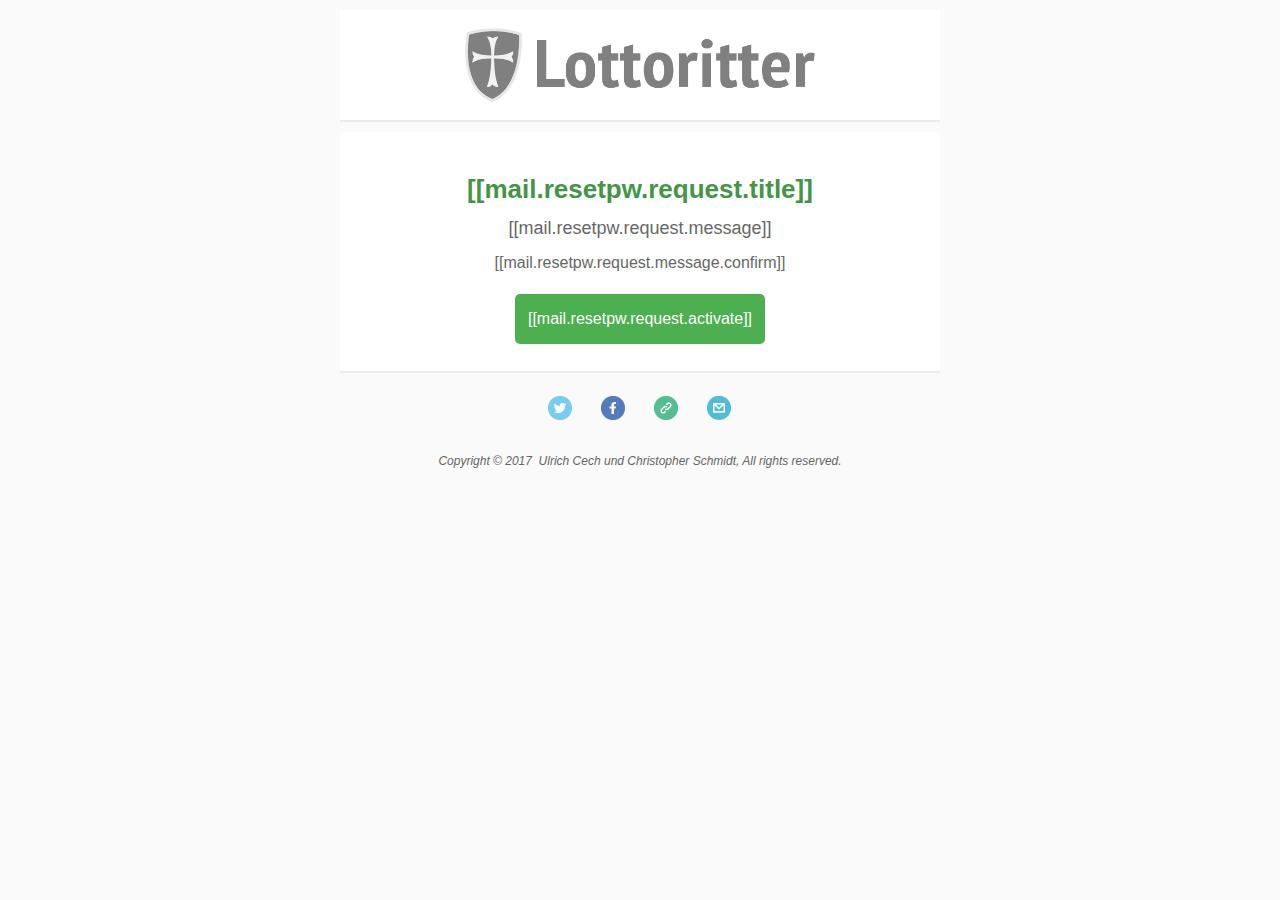
<file: lottoritter-web/src/main/resources/template/mail/password-reset-request.html>
<!--
    * Copyright 2017 Ulrich Cech & Christopher Schmidt
    *
    * This program is free software: you can redistribute it and/or modify
    * it under the terms of the GNU General Public License as published by
    * the Free Software Foundation, either version 3 of the License, or
    * (at your option) any later version.
    *
    * This program is distributed in the hope that it will be useful,
    * but WITHOUT ANY WARRANTY; without even the implied warranty of
    * MERCHANTABILITY or FITNESS FOR A PARTICULAR PURPOSE.  See the
    * GNU General Public License for more details.
    *
    * You should have received a copy of the GNU General Public License
    * along with this program.  If not, see <http://www.gnu.org/licenses/>.
    */
-->
<!--
* @author Christopher Schmidt
-->
<!doctype html>
<html xmlns="http://www.w3.org/1999/xhtml">
<head>
    <!-- NAME: 1 COLUMN -->
    <!--[if gte mso 15]>
    <xml>
        <o:OfficeDocumentSettings>
            <o:AllowPNG/>
            <o:PixelsPerInch>96</o:PixelsPerInch>
        </o:OfficeDocumentSettings>
    </xml>
    <![endif]-->
    <meta charset="UTF-8">
    <meta http-equiv="X-UA-Compatible" content="IE=edge">
    <meta name="viewport" content="width=device-width, initial-scale=1">
    <title>Lottoritter Account Activation</title>

    <style type="text/css">
        body {
            color: #949795;
        }

        p {
            margin: 10px 0;
            padding: 0;
        }

        table {
            border-collapse: collapse;
        }

        h1, h2, h3, h4, h5, h6 {
            display: block;
            margin: 0;
            padding: 0;
        }

        img, a img {
            border: 0;
            height: auto;
            outline: none;
            text-decoration: none;
        }

        body, #bodyTable, #bodyCell {
            height: 100%;
            margin: 0;
            padding: 0;
            width: 100%;
        }

        #outlook a {
            padding: 0;
        }

        img {
            -ms-interpolation-mode: bicubic;
        }

        table {
            mso-table-lspace: 0pt;
            mso-table-rspace: 0pt;
        }

        .ReadMsgBody {
            width: 100%;
        }

        .ExternalClass {
            width: 100%;
        }

        p, a, li, td, blockquote {
            mso-line-height-rule: exactly;
        }

        a[href^=tel], a[href^=sms] {
            color: inherit;
            cursor: default;
            text-decoration: none;
        }

        p, a, li, td, body, table, blockquote {
            -ms-text-size-adjust: 100%;
            -webkit-text-size-adjust: 100%;
        }

        .ExternalClass, .ExternalClass p, .ExternalClass td, .ExternalClass div, .ExternalClass span, .ExternalClass font {
            line-height: 100%;
        }

        a[x-apple-data-detectors] {
            color: inherit !important;
            text-decoration: none !important;
            font-size: inherit !important;
            font-family: inherit !important;
            font-weight: inherit !important;
            line-height: inherit !important;
        }

        #bodyCell {
            padding: 10px;
        }

        .templateContainer {
            max-width: 600px !important;
        }

        a.mcnButton {
            display: block;
        }

        .mcnImage {
            vertical-align: bottom;
        }

        .mcnTextContent {
            word-break: break-word;
        }

        .mcnTextContent img {
            height: auto !important;
        }

        .mcnDividerBlock {
            table-layout: fixed !important;
        }

        /*
        @tab Page
        @section Background Style
        @tip Set the background color and top border for your email. You may want to choose colors that match your company's branding.
        */
        body, #bodyTable {
            /*@editable*/
            background-color: #FAFAFA;
        }

        /*
        @tab Page
        @section Background Style
        @tip Set the background color and top border for your email. You may want to choose colors that match your company's branding.
        */
        #bodyCell {
            /*@editable*/
            border-top: 0;
        }

        /*
        @tab Page
        @section Email Border
        @tip Set the border for your email.
        */
        .templateContainer {
            /*@editable*/
            border: 0;
        }

        /*
        @tab Page
        @section Heading 1
        @tip Set the styling for all first-level headings in your emails. These should be the largest of your headings.
        @style heading 1
        */
        h1 {
            /*@editable*/
            color: #429646;
            /*@editable*/
            font-family: Helvetica;
            /*@editable*/
            font-size: 26px;
            /*@editable*/
            font-style: normal;
            /*@editable*/
            font-weight: bold;
            /*@editable*/
            line-height: 125%;
            /*@editable*/
            letter-spacing: normal;
            /*@editable*/
            text-align: left;
        }

        /*
        @tab Page
        @section Heading 2
        @tip Set the styling for all second-level headings in your emails.
        @style heading 2
        */
        h2 {
            /*@editable*/
            color: #949795;
            /*@editable*/
            font-family: Helvetica;
            /*@editable*/
            font-size: 22px;
            /*@editable*/
            font-style: normal;
            /*@editable*/
            font-weight: bold;
            /*@editable*/
            line-height: 125%;
            /*@editable*/
            letter-spacing: normal;
            /*@editable*/
            text-align: left;
        }

        /*
        @tab Page
        @section Heading 3
        @tip Set the styling for all third-level headings in your emails.
        @style heading 3
        */
        h3 {
            /*@editable*/
            color: #949795;
            /*@editable*/
            font-family: Helvetica;
            /*@editable*/
            font-size: 20px;
            /*@editable*/
            font-style: normal;
            /*@editable*/
            font-weight: bold;
            /*@editable*/
            line-height: 125%;
            /*@editable*/
            letter-spacing: normal;
            /*@editable*/
            text-align: left;
        }

        /*
        @tab Page
        @section Heading 4
        @tip Set the styling for all fourth-level headings in your emails. These should be the smallest of your headings.
        @style heading 4
        */
        h4 {
            /*@editable*/
            color: #202020;
            /*@editable*/
            font-family: Helvetica;
            /*@editable*/
            font-size: 18px;
            /*@editable*/
            font-style: normal;
            /*@editable*/
            font-weight: bold;
            /*@editable*/
            line-height: 125%;
            /*@editable*/
            letter-spacing: normal;
            /*@editable*/
            text-align: left;
        }

        /*
        @tab Preheader
        @section Preheader Style
        @tip Set the background color and borders for your email's preheader area.
        */
        #templatePreheader {
            /*@editable*/
            background-color: #FAFAFA;
            /*@editable*/
            border-top: 0;
            /*@editable*/
            border-bottom: 0;
            /*@editable*/
            padding-top: 9px;
            /*@editable*/
            padding-bottom: 9px;
        }

        /*
        @tab Preheader
        @section Preheader Text
        @tip Set the styling for your email's preheader text. Choose a size and color that is easy to read.
        */
        #templatePreheader .mcnTextContent, #templatePreheader .mcnTextContent p {
            /*@editable*/
            color: #949795;
            /*@editable*/
            font-family: Helvetica;
            /*@editable*/
            font-size: 12px;
            /*@editable*/
            line-height: 150%;
            /*@editable*/
            text-align: left;
        }

        /*
        @tab Preheader
        @section Preheader Link
        @tip Set the styling for your email's preheader links. Choose a color that helps them stand out from your text.
        */
        #templatePreheader .mcnTextContent a, #templatePreheader .mcnTextContent p a {
            /*@editable*/
            color: #949795;
            /*@editable*/
            font-weight: normal;
            /*@editable*/
            text-decoration: underline;
        }

        /*
        @tab Header
        @section Header Style
        @tip Set the background color and borders for your email's header area.
        */
        #templateHeader {
            /*@editable*/
            background-color: #FFFFFF;
            /*@editable*/
            border-top: 0;
            /*@editable*/
            border-bottom: 0;
            /*@editable*/
            padding-top: 9px;
            /*@editable*/
            padding-bottom: 0;
        }

        /*
        @tab Header
        @section Header Text
        @tip Set the styling for your email's header text. Choose a size and color that is easy to read.
        */
        #templateHeader .mcnTextContent, #templateHeader .mcnTextContent p {
            /*@editable*/
            color: #949795;
            /*@editable*/
            font-family: Helvetica;
            /*@editable*/
            font-size: 16px;
            /*@editable*/
            line-height: 150%;
            /*@editable*/
            text-align: left;
        }

        /*
        @tab Header
        @section Header Link
        @tip Set the styling for your email's header links. Choose a color that helps them stand out from your text.
        */
        #templateHeader .mcnTextContent a, #templateHeader .mcnTextContent p a {
            /*@editable*/
            color: #949795;
            /*@editable*/
            font-weight: normal;
            /*@editable*/
            text-decoration: underline;
        }

        /*
        @tab Body
        @section Body Style
        @tip Set the background color and borders for your email's body area.
        */
        #templateBody {
            /*@editable*/
            background-color: #FFFFFF;
            /*@editable*/
            border-top: 0;
            /*@editable*/
            border-bottom: 2px solid #EAEAEA;
            /*@editable*/
            padding-top: 0;
            /*@editable*/
            padding-bottom: 9px;
        }

        /*
        @tab Body
        @section Body Text
        @tip Set the styling for your email's body text. Choose a size and color that is easy to read.
        */
        #templateBody .mcnTextContent, #templateBody .mcnTextContent p {
            /*@editable*/
            color: #656866;
            /*@editable*/
            font-family: Helvetica;
            /*@editable*/
            font-size: 16px;
            /*@editable*/
            line-height: 150%;
            /*@editable*/
            text-align: left;
        }

        /*
        @tab Body
        @section Body Link
        @tip Set the styling for your email's body links. Choose a color that helps them stand out from your text.
        */
        #templateBody .mcnTextContent a, #templateBody .mcnTextContent p a {
            /*@editable*/
            color: #2BAADF;
            /*@editable*/
            font-weight: normal;
            /*@editable*/
            text-decoration: underline;
        }

        /*
        @tab Footer
        @section Footer Style
        @tip Set the background color and borders for your email's footer area.
        */
        #templateFooter {
            /*@editable*/
            background-color: #FAFAFA;
            /*@editable*/
            border-top: 0;
            /*@editable*/
            border-bottom: 0;
            /*@editable*/
            padding-top: 9px;
            /*@editable*/
            padding-bottom: 9px;
        }

        /*
        @tab Footer
        @section Footer Text
        @tip Set the styling for your email's footer text. Choose a size and color that is easy to read.
        */
        #templateFooter .mcnTextContent, #templateFooter .mcnTextContent p {
            /*@editable*/
            color: #656565;
            /*@editable*/
            font-family: Helvetica;
            /*@editable*/
            font-size: 12px;
            /*@editable*/
            line-height: 150%;
            /*@editable*/
            text-align: center;
        }

        /*
        @tab Footer
        @section Footer Link
        @tip Set the styling for your email's footer links. Choose a color that helps them stand out from your text.
        */
        #templateFooter .mcnTextContent a, #templateFooter .mcnTextContent p a {
            /*@editable*/
            color: #656565;
            /*@editable*/
            font-weight: normal;
            /*@editable*/
            text-decoration: underline;
        }

        @media only screen and (min-width: 768px) {
            .templateContainer {
                width: 600px !important;
            }

        }

        @media only screen and (max-width: 480px) {
            body, table, td, p, a, li, blockquote {
                -webkit-text-size-adjust: none !important;
            }

        }

        @media only screen and (max-width: 480px) {
            body {
                width: 100% !important;
                min-width: 100% !important;
            }

        }

        @media only screen and (max-width: 480px) {
            #bodyCell {
                padding-top: 10px !important;
            }

        }

        @media only screen and (max-width: 480px) {
            .mcnImage {
                width: 100% !important;
            }

        }

        @media only screen and (max-width: 480px) {
            .mcnCartContainer, .mcnCaptionTopContent, .mcnRecContentContainer, .mcnCaptionBottomContent, .mcnTextContentContainer, .mcnBoxedTextContentContainer, .mcnImageGroupContentContainer, .mcnCaptionLeftTextContentContainer, .mcnCaptionRightTextContentContainer, .mcnCaptionLeftImageContentContainer, .mcnCaptionRightImageContentContainer, .mcnImageCardLeftTextContentContainer, .mcnImageCardRightTextContentContainer {
                max-width: 100% !important;
                width: 100% !important;
            }

        }

        @media only screen and (max-width: 480px) {
            .mcnBoxedTextContentContainer {
                min-width: 100% !important;
            }

        }

        @media only screen and (max-width: 480px) {
            .mcnImageGroupContent {
                padding: 9px !important;
            }

        }

        @media only screen and (max-width: 480px) {
            .mcnCaptionLeftContentOuter .mcnTextContent, .mcnCaptionRightContentOuter .mcnTextContent {
                padding-top: 9px !important;
            }

        }

        @media only screen and (max-width: 480px) {
            .mcnImageCardTopImageContent, .mcnCaptionBlockInner .mcnCaptionTopContent:last-child .mcnTextContent {
                padding-top: 18px !important;
            }

        }

        @media only screen and (max-width: 480px) {
            .mcnImageCardBottomImageContent {
                padding-bottom: 9px !important;
            }

        }

        @media only screen and (max-width: 480px) {
            .mcnImageGroupBlockInner {
                padding-top: 0 !important;
                padding-bottom: 0 !important;
            }

        }

        @media only screen and (max-width: 480px) {
            .mcnImageGroupBlockOuter {
                padding-top: 9px !important;
                padding-bottom: 9px !important;
            }

        }

        @media only screen and (max-width: 480px) {
            .mcnTextContent, .mcnBoxedTextContentColumn {
                padding-right: 18px !important;
                padding-left: 18px !important;
            }

        }

        @media only screen and (max-width: 480px) {
            .mcnImageCardLeftImageContent, .mcnImageCardRightImageContent {
                padding-right: 18px !important;
                padding-bottom: 0 !important;
                padding-left: 18px !important;
            }

        }

        @media only screen and (max-width: 480px) {
            .mcpreview-image-uploader {
                display: none !important;
                width: 100% !important;
            }

        }

        @media only screen and (max-width: 480px) {
            /*
            @tab Mobile Styles
            @section Heading 1
            @tip Make the first-level headings larger in size for better readability on small screens.
            */
            h1 {
                /*@editable*/
                font-size: 22px !important;
                /*@editable*/
                line-height: 125% !important;
            }

        }

        @media only screen and (max-width: 480px) {
            /*
            @tab Mobile Styles
            @section Heading 2
            @tip Make the second-level headings larger in size for better readability on small screens.
            */
            h2 {
                /*@editable*/
                font-size: 20px !important;
                /*@editable*/
                line-height: 125% !important;
            }

        }

        @media only screen and (max-width: 480px) {
            /*
            @tab Mobile Styles
            @section Heading 3
            @tip Make the third-level headings larger in size for better readability on small screens.
            */
            h3 {
                /*@editable*/
                font-size: 18px !important;
                /*@editable*/
                line-height: 125% !important;
            }

        }

        @media only screen and (max-width: 480px) {
            /*
            @tab Mobile Styles
            @section Heading 4
            @tip Make the fourth-level headings larger in size for better readability on small screens.
            */
            h4 {
                /*@editable*/
                font-size: 16px !important;
                /*@editable*/
                line-height: 150% !important;
            }

        }

        @media only screen and (max-width: 480px) {
            /*
            @tab Mobile Styles
            @section Boxed Text
            @tip Make the boxed text larger in size for better readability on small screens. We recommend a font size of at least 16px.
            */
            .mcnBoxedTextContentContainer .mcnTextContent, .mcnBoxedTextContentContainer .mcnTextContent p {
                /*@editable*/
                font-size: 14px !important;
                /*@editable*/
                line-height: 150% !important;
            }

        }

        @media only screen and (max-width: 480px) {
            /*
            @tab Mobile Styles
            @section Preheader Visibility
            @tip Set the visibility of the email's preheader on small screens. You can hide it to save space.
            */
            #templatePreheader {
                /*@editable*/
                display: block !important;
            }

        }

        @media only screen and (max-width: 480px) {
            /*
            @tab Mobile Styles
            @section Preheader Text
            @tip Make the preheader text larger in size for better readability on small screens.
            */
            #templatePreheader .mcnTextContent, #templatePreheader .mcnTextContent p {
                /*@editable*/
                font-size: 14px !important;
                /*@editable*/
                line-height: 150% !important;
            }

        }

        @media only screen and (max-width: 480px) {
            /*
            @tab Mobile Styles
            @section Header Text
            @tip Make the header text larger in size for better readability on small screens.
            */
            #templateHeader .mcnTextContent, #templateHeader .mcnTextContent p {
                /*@editable*/
                font-size: 16px !important;
                /*@editable*/
                line-height: 150% !important;
            }

        }

        @media only screen and (max-width: 480px) {
            /*
            @tab Mobile Styles
            @section Body Text
            @tip Make the body text larger in size for better readability on small screens. We recommend a font size of at least 16px.
            */
            #templateBody .mcnTextContent, #templateBody .mcnTextContent p {
                /*@editable*/
                font-size: 16px !important;
                /*@editable*/
                line-height: 150% !important;
            }

        }

        @media only screen and (max-width: 480px) {
            /*
            @tab Mobile Styles
            @section Footer Text
            @tip Make the footer content text larger in size for better readability on small screens.
            */
            #templateFooter .mcnTextContent, #templateFooter .mcnTextContent p {
                /*@editable*/
                font-size: 14px !important;
                /*@editable*/
                line-height: 150% !important;
            }

        }</style>
</head>
<body>
<center>
    <table align="center" border="0" cellpadding="0" cellspacing="0" height="100%" width="100%" id="bodyTable">
        <tr>
            <td align="center" valign="top" id="bodyCell">
                <!-- BEGIN TEMPLATE // -->
                <!--[if gte mso 9]>
                <![endif]-->
                <table border="0" cellpadding="0" cellspacing="0" width="100%" class="templateContainer"
                       style="border-bottom: 2px solid #EAEAEA;">

                    <tr>
                        <td valign="top" id="templateHeader" style="padding-bottom: 9px">
                            <table class="mcnImageBlock" style="min-width:100%;" border="0" cellpadding="0"
                                   cellspacing="0" width="100%">
                                <tbody class="mcnImageBlockOuter">
                                <tr>
                                    <td class="mcnImageBlockInner" valign="top">
                                        <table class="mcnImageContentContainer" style="min-width:100%;" align="left"
                                               border="0" cellpadding="0" cellspacing="0" width="100%">
                                            <tbody>
                                            <tr>
                                                <td class="mcnImageContent"
                                                    style="padding-right: 9px; padding-left: 9px; padding-top: 9px; padding-bottom: 9px; text-align:center;"
                                                    valign="top">
                                                    <img alt=""
                                                         src="[data-uri]"
                                                         style="max-width:600px; padding-bottom: 0; display: inline !important; vertical-align: bottom;"
                                                         class="mcnImage" align="middle" width="350px">
                                                </td>
                                            </tr>
                                            </tbody>
                                        </table>
                                    </td>
                                </tr>
                                </tbody>
                            </table>
                        </td>
                    </tr>
                </table>
                <table border="0" cellpadding="0" cellspacing="0" width="100%" class="templateContainer"
                       style="margin-top: 10px">

                    <tr>
                        <td valign="top" id="templateBody">
                            <table class="mcnTextBlock" style="min-width:100%;" border="0" cellpadding="0"
                                   cellspacing="0" width="100%">
                                <tbody class="mcnTextBlockOuter">
                                <tr>
                                    <td class="mcnTextBlockInner" style="padding-top:9px;" valign="top">
                                        <!--[if mso]>
                                        <table align="left" border="0" cellspacing="0" cellpadding="0" width="100%"
                                               style="width:100%;">
                                            <tr>
                                        <![endif]-->

                                        <!--[if mso]>
                                        <td valign="top" width="600" style="width:600px;">
                                        <![endif]-->
                                        <table style="max-width:100%; min-width:100%;" class="mcnTextContentContainer"
                                               align="left" border="0" cellpadding="0" cellspacing="0" width="100%">
                                            <tbody>
                                            <tr>

                                                <td class="mcnTextContent"
                                                    style="padding-top:0; padding-right:18px; padding-bottom:9px; padding-left:18px;"
                                                    valign="top">

                                                    <h1 style="text-align: center;"><br>
                                                        [[mail.resetpw.request.title]]</h1>

                                                    <p style="text-align: center;">
                                                        <span style="font-size:18px">
                                                            [[mail.resetpw.request.message]]
                                                        </span>
                                                    </p>
                                                    <p style="text-align: center;">
                                                        [[mail.resetpw.request.message.confirm]]
                                                    </p>


                                                </td>
                                            </tr>
                                            </tbody>
                                        </table>
                                        <!--[if mso]>
                                        </td>
                                        <![endif]-->

                                        <!--[if mso]>
                                        </tr>
                                        </table>
                                        <![endif]-->
                                    </td>
                                </tr>
                                </tbody>
                            </table>
                            <table class="mcnButtonBlock" style="min-width:100%;" border="0" cellpadding="0"
                                   cellspacing="0" width="100%">
                                <tbody class="mcnButtonBlockOuter">
                                <tr>
                                    <td style="padding-top:0; padding-right:18px; padding-bottom:18px; padding-left:18px;"
                                        class="mcnButtonBlockInner" align="center" valign="top">
                                        <table class="mcnButtonContentContainer"
                                               style="border-collapse: separate ! important;border-radius: 5px;background-color: #4caf50;"
                                               border="0" cellpadding="0" cellspacing="0">
                                            <tbody>
                                            <tr>
                                                <td style="font-family: Arial; font-size: 16px;"
                                                    class="mcnButtonContent" align="center" valign="middle">
                                                    <a class="mcnButton " title="Reset" href="{{resetLink}}"
                                                       target="_blank"
                                                       style="width: 250px; height: 50px; font-weight: normal;letter-spacing: normal;line-height: 50px;text-align: center;text-decoration: none;color: #FFFFFF;">
                                                        [[mail.resetpw.request.activate]]</a>
                                                </td>
                                            </tr>
                                            </tbody>
                                        </table>
                                    </td>
                                </tr>
                                </tbody>
                            </table>
                        </td>
                    </tr>
                    <td>
                        <table border="0" cellpadding="0" cellspacing="0" width="100%" class="mcnFollowBlock"
                               style="min-width:100%;">
                            <tbody class="mcnFollowBlockOuter">
                            <tr>
                                <td align="center" valign="top" style="padding:9px" class="mcnFollowBlockInner">
                                    <table border="0" cellpadding="0" cellspacing="0" width="100%"
                                           class="mcnFollowContentContainer" style="min-width:100%;">
                                        <tbody>
                                        <tr>
                                            <td align="center" style="padding-left:9px;padding-right:9px;">
                                                <table border="0" cellpadding="0" cellspacing="0" width="100%"
                                                       style="min-width:100%;" class="mcnFollowContent">
                                                    <tbody>
                                                    <tr>
                                                        <td align="center" valign="top"
                                                            style="padding-top:9px; padding-right:9px; padding-left:9px;">
                                                            <table align="center" border="0" cellpadding="0"
                                                                   cellspacing="0">
                                                                <tbody>
                                                                <tr>
                                                                    <td align="center" valign="top">
                                                                        <!--[if mso]>
                                                                        <table align="center" border="0" cellspacing="0"
                                                                               cellpadding="0">
                                                                            <tr>
                                                                        <![endif]-->

                                                                        <!--[if mso]>
                                                                        <td align="center" valign="top">
                                                                        <![endif]-->


                                                                        <table align="left" border="0" cellpadding="0"
                                                                               cellspacing="0" style="display:inline;">
                                                                            <tbody>
                                                                            <tr>
                                                                                <td valign="top"
                                                                                    style="padding-right:10px; padding-bottom:9px;"
                                                                                    class="mcnFollowContentItemContainer">
                                                                                    <table border="0" cellpadding="0"
                                                                                           cellspacing="0" width="100%"
                                                                                           class="mcnFollowContentItem">
                                                                                        <tbody>
                                                                                        <tr>
                                                                                            <td align="left"
                                                                                                valign="middle"
                                                                                                style="padding-top:5px; padding-right:10px; padding-bottom:5px; padding-left:9px;">
                                                                                                <table align="left"
                                                                                                       border="0"
                                                                                                       cellpadding="0"
                                                                                                       cellspacing="0"
                                                                                                       width="">
                                                                                                    <tbody>
                                                                                                    <tr>

                                                                                                        <td align="center"
                                                                                                            valign="middle"
                                                                                                            width="24"
                                                                                                            class="mcnFollowIconContent">
                                                                                                            <a href="https://twitter.com/lottoritter"
                                                                                                               target="_blank"><img
                                                                                                                    src="[data-uri]"
                                                                                                                    style="display:block;"
                                                                                                                    height="24"
                                                                                                                    width="24"
                                                                                                                    class=""></a>
                                                                                                        </td>


                                                                                                    </tr>
                                                                                                    </tbody>
                                                                                                </table>
                                                                                            </td>
                                                                                        </tr>
                                                                                        </tbody>
                                                                                    </table>
                                                                                </td>
                                                                            </tr>
                                                                            </tbody>
                                                                        </table>

                                                                        <!--[if mso]>
                                                                        </td>
                                                                        <![endif]-->

                                                                        <!--[if mso]>
                                                                        <td align="center" valign="top">
                                                                        <![endif]-->


                                                                        <table align="left" border="0" cellpadding="0"
                                                                               cellspacing="0" style="display:inline;">
                                                                            <tbody>
                                                                            <tr>
                                                                                <td valign="top"
                                                                                    style="padding-right:10px; padding-bottom:9px;"
                                                                                    class="mcnFollowContentItemContainer">
                                                                                    <table border="0" cellpadding="0"
                                                                                           cellspacing="0" width="100%"
                                                                                           class="mcnFollowContentItem">
                                                                                        <tbody>
                                                                                        <tr>
                                                                                            <td align="left"
                                                                                                valign="middle"
                                                                                                style="padding-top:5px; padding-right:10px; padding-bottom:5px; padding-left:9px;">
                                                                                                <table align="left"
                                                                                                       border="0"
                                                                                                       cellpadding="0"
                                                                                                       cellspacing="0"
                                                                                                       width="">
                                                                                                    <tbody>
                                                                                                    <tr>

                                                                                                        <td align="center"
                                                                                                            valign="middle"
                                                                                                            width="24"
                                                                                                            class="mcnFollowIconContent">
                                                                                                            <a href="https://www.facebook.com/lottoritter"
                                                                                                               target="_blank"><img
                                                                                                                    src="[data-uri]"
                                                                                                                    style="display:block;"
                                                                                                                    height="24"
                                                                                                                    width="24"
                                                                                                                    class=""></a>
                                                                                                        </td>


                                                                                                    </tr>
                                                                                                    </tbody>
                                                                                                </table>
                                                                                            </td>
                                                                                        </tr>
                                                                                        </tbody>
                                                                                    </table>
                                                                                </td>
                                                                            </tr>
                                                                            </tbody>
                                                                        </table>

                                                                        <!--[if mso]>
                                                                        </td>
                                                                        <![endif]-->

                                                                        <!--[if mso]>
                                                                        <td align="center" valign="top">
                                                                        <![endif]-->


                                                                        <table align="left" border="0" cellpadding="0"
                                                                               cellspacing="0" style="display:inline;">
                                                                            <tbody>
                                                                            <tr>
                                                                                <td valign="top"
                                                                                    style="padding-right:10px; padding-bottom:9px;"
                                                                                    class="mcnFollowContentItemContainer">
                                                                                    <table border="0" cellpadding="0"
                                                                                           cellspacing="0" width="100%"
                                                                                           class="mcnFollowContentItem">
                                                                                        <tbody>
                                                                                        <tr>
                                                                                            <td align="left"
                                                                                                valign="middle"
                                                                                                style="padding-top:5px; padding-right:10px; padding-bottom:5px; padding-left:9px;">
                                                                                                <table align="left"
                                                                                                       border="0"
                                                                                                       cellpadding="0"
                                                                                                       cellspacing="0"
                                                                                                       width="">
                                                                                                    <tbody>
                                                                                                    <tr>

                                                                                                        <td align="center"
                                                                                                            valign="middle"
                                                                                                            width="24"
                                                                                                            class="mcnFollowIconContent">
                                                                                                            <a href="https://www.lottoritter.de"
                                                                                                               target="_blank"><img
                                                                                                                    src="[data-uri]"
                                                                                                                    style="display:block;"
                                                                                                                    height="24"
                                                                                                                    width="24"
                                                                                                                    class=""></a>
                                                                                                        </td>


                                                                                                    </tr>
                                                                                                    </tbody>
                                                                                                </table>
                                                                                            </td>
                                                                                        </tr>
                                                                                        </tbody>
                                                                                    </table>
                                                                                </td>
                                                                            </tr>
                                                                            </tbody>
                                                                        </table>

                                                                        <!--[if mso]>
                                                                        </td>
                                                                        <![endif]-->

                                                                        <!--[if mso]>
                                                                        <td align="center" valign="top">
                                                                        <![endif]-->


                                                                        <table align="left" border="0" cellpadding="0"
                                                                               cellspacing="0" style="display:inline;">
                                                                            <tbody>
                                                                            <tr>
                                                                                <td valign="top"
                                                                                    style="padding-right:0; padding-bottom:9px;"
                                                                                    class="mcnFollowContentItemContainer">
                                                                                    <table border="0" cellpadding="0"
                                                                                           cellspacing="0" width="100%"
                                                                                           class="mcnFollowContentItem">
                                                                                        <tbody>
                                                                                        <tr>
                                                                                            <td align="left"
                                                                                                valign="middle"
                                                                                                style="padding-top:5px; padding-right:10px; padding-bottom:5px; padding-left:9px;">
                                                                                                <table align="left"
                                                                                                       border="0"
                                                                                                       cellpadding="0"
                                                                                                       cellspacing="0"
                                                                                                       width="">
                                                                                                    <tbody>
                                                                                                    <tr>

                                                                                                        <td align="center"
                                                                                                            valign="middle"
                                                                                                            width="24"
                                                                                                            class="mcnFollowIconContent">
                                                                                                            <a href="mailto:support@lottoritter.de"
                                                                                                               target="_blank"><img
                                                                                                                    src="[data-uri]"
                                                                                                                    style="display:block;"
                                                                                                                    height="24"
                                                                                                                    width="24"
                                                                                                                    class=""></a>
                                                                                                        </td>


                                                                                                    </tr>
                                                                                                    </tbody>
                                                                                                </table>
                                                                                            </td>
                                                                                        </tr>
                                                                                        </tbody>
                                                                                    </table>
                                                                                </td>
                                                                            </tr>
                                                                            </tbody>
                                                                        </table>

                                                                        <!--[if mso]>
                                                                        </td>
                                                                        <![endif]-->

                                                                        <!--[if mso]>
                                                                        </tr>
                                                                        </table>
                                                                        <![endif]-->
                                                                    </td>
                                                                </tr>
                                                                </tbody>
                                                            </table>
                                                        </td>
                                                    </tr>
                                                    </tbody>
                                                </table>
                                            </td>
                                        </tr>
                                        </tbody>
                                    </table>
                                </td>
                            </tr>
                            </tbody>
                        </table>
                    </td>
                    <tr>
                        <td valign="top" id="templateFooter">
                            <table class="mcnDividerBlock" style="min-width:100%;" border="0" cellpadding="0"
                                   cellspacing="0" width="100%">
                            </table>
                            <table class="mcnTextBlock" style="min-width:100%;" border="0" cellpadding="0"
                                   cellspacing="0" width="100%">
                                <tbody class="mcnTextBlockOuter">
                                <tr>
                                    <td class="mcnTextBlockInner" valign="top">
                                        <!--[if mso]>
                                        <table align="left" border="0" cellspacing="0" cellpadding="0" width="100%"
                                               style="width:100%;">
                                            <tr>
                                        <![endif]-->

                                        <!--[if mso]>
                                        <td valign="top" width="600" style="width:600px;">
                                        <![endif]-->
                                        <table style="max-width:100%; min-width:100%;" class="mcnTextContentContainer"
                                               align="left" border="0" cellpadding="0" cellspacing="0" width="100%">
                                            <tbody>
                                            <tr>

                                                <td class="mcnTextContent"
                                                    style="padding-top:0; padding-right:18px; padding-bottom:9px; padding-left:18px;"
                                                    valign="top">
                                                    <em>Copyright © 2017&nbsp; Ulrich Cech und Christopher Schmidt,
                                                        All rights reserved.</em>
                                                </td>
                                            </tr>
                                            </tbody>
                                        </table>
                                        <!--[if mso]>
                                        </td>
                                        <![endif]-->

                                        <!--[if mso]>
                                        </tr>
                                        </table>
                                        <![endif]-->
                                    </td>
                                </tr>
                                </tbody>
                            </table>
                        </td>
                    </tr>
                </table>
                <!--[if gte mso 9]>
                </td>
                </tr>
                </table>
                <![endif]-->
                <!-- // END TEMPLATE -->
            </td>
        </tr>
    </table>
</center>
</body>
</html>
</file>
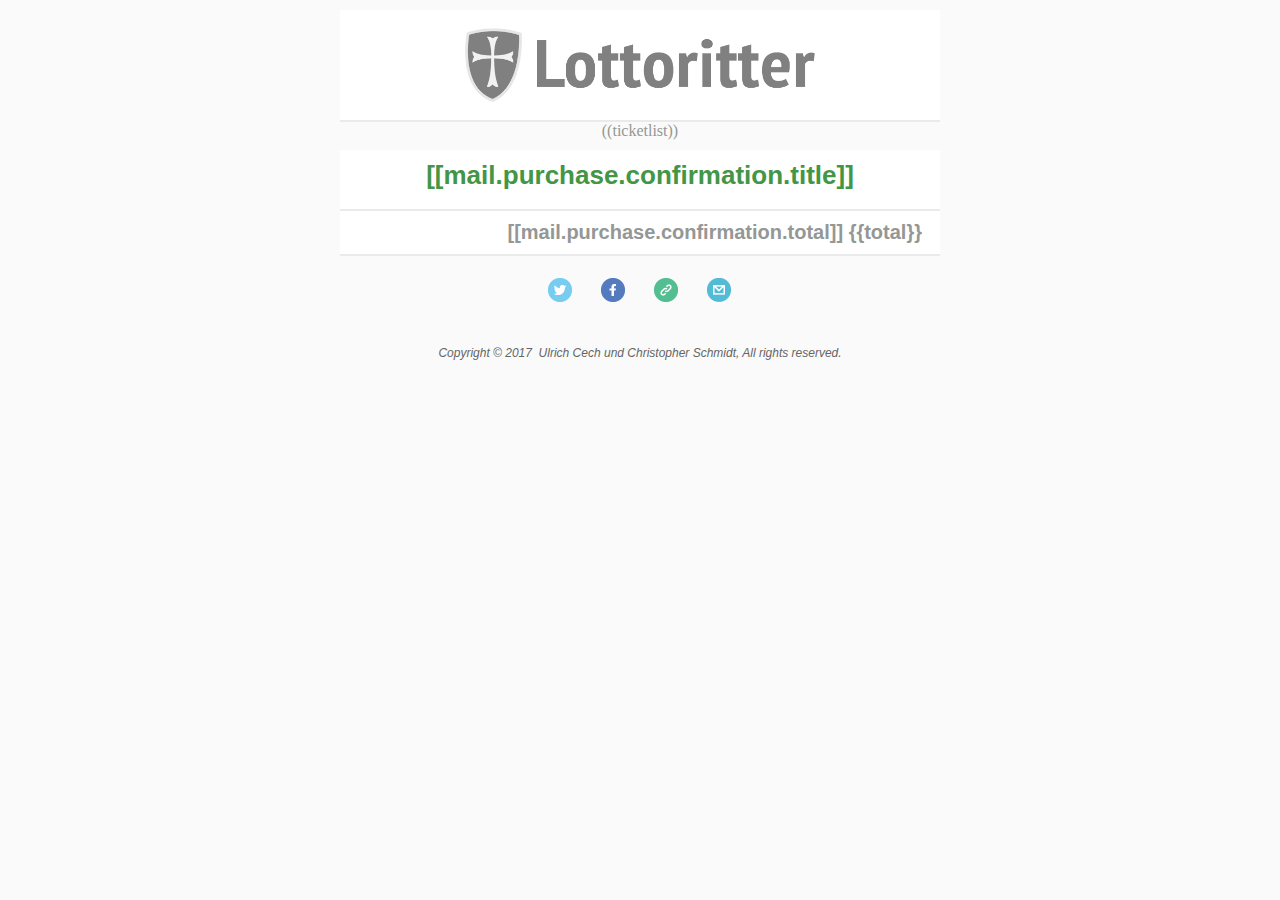
<file: lottoritter-web/src/main/resources/template/mail/purchase-confirmation.html>
<!--
    * Copyright 2017 Ulrich Cech & Christopher Schmidt
    *
    * This program is free software: you can redistribute it and/or modify
    * it under the terms of the GNU General Public License as published by
    * the Free Software Foundation, either version 3 of the License, or
    * (at your option) any later version.
    *
    * This program is distributed in the hope that it will be useful,
    * but WITHOUT ANY WARRANTY; without even the implied warranty of
    * MERCHANTABILITY or FITNESS FOR A PARTICULAR PURPOSE.  See the
    * GNU General Public License for more details.
    *
    * You should have received a copy of the GNU General Public License
    * along with this program.  If not, see <http://www.gnu.org/licenses/>.
    */
-->
<!--
* @author Christopher Schmidt
-->
<!doctype html>
<html xmlns="http://www.w3.org/1999/xhtml">
<head>
    <!-- NAME: 1 COLUMN -->
    <!--[if gte mso 15]>
    <xml>
        <o:OfficeDocumentSettings>
            <o:AllowPNG/>
            <o:PixelsPerInch>96</o:PixelsPerInch>
        </o:OfficeDocumentSettings>
    </xml>
    <![endif]-->
    <meta charset="UTF-8">
    <meta http-equiv="X-UA-Compatible" content="IE=edge">
    <meta name="viewport" content="width=device-width, initial-scale=1">
    <title>Lottoritter Purchase Confirmation</title>

    <style type="text/css">
        body {
            color: #949795;
        }

        p {
            margin: 10px 0;
            padding: 0;
        }

        table {
            border-collapse: collapse;
        }

        h1, h2, h3, h4, h5, h6 {
            display: block;
            margin: 0;
            padding: 0;
        }

        img, a img {
            border: 0;
            height: auto;
            outline: none;
            text-decoration: none;
        }

        body, #bodyTable, #bodyCell {
            height: 100%;
            margin: 0;
            padding: 0;
            width: 100%;
        }

        #outlook a {
            padding: 0;
        }

        img {
            -ms-interpolation-mode: bicubic;
        }

        table {
            mso-table-lspace: 0pt;
            mso-table-rspace: 0pt;
        }

        .ReadMsgBody {
            width: 100%;
        }

        .ExternalClass {
            width: 100%;
        }

        p, a, li, td, blockquote {
            mso-line-height-rule: exactly;
        }

        a[href^=tel], a[href^=sms] {
            color: inherit;
            cursor: default;
            text-decoration: none;
        }

        p, a, li, td, body, table, blockquote {
            -ms-text-size-adjust: 100%;
            -webkit-text-size-adjust: 100%;
        }

        .ExternalClass, .ExternalClass p, .ExternalClass td, .ExternalClass div, .ExternalClass span, .ExternalClass font {
            line-height: 100%;
        }

        a[x-apple-data-detectors] {
            color: inherit !important;
            text-decoration: none !important;
            font-size: inherit !important;
            font-family: inherit !important;
            font-weight: inherit !important;
            line-height: inherit !important;
        }

        #bodyCell {
            padding: 10px;
        }

        .templateContainer {
            max-width: 600px !important;
        }

        a.mcnButton {
            display: block;
        }

        .mcnImage {
            vertical-align: bottom;
        }

        .mcnTextContent {
            word-break: break-word;
        }

        .mcnTextContent img {
            height: auto !important;
        }

        .mcnDividerBlock {
            table-layout: fixed !important;
        }

        /*
        @tab Page
        @section Background Style
        @tip Set the background color and top border for your email. You may want to choose colors that match your company's branding.
        */
        body, #bodyTable {
            /*@editable*/
            background-color: #FAFAFA;
        }

        /*
        @tab Page
        @section Background Style
        @tip Set the background color and top border for your email. You may want to choose colors that match your company's branding.
        */
        #bodyCell {
            /*@editable*/
            border-top: 0;
        }

        /*
        @tab Page
        @section Email Border
        @tip Set the border for your email.
        */
        .templateContainer {
            /*@editable*/
            border: 0;
        }

        /*
        @tab Page
        @section Heading 1
        @tip Set the styling for all first-level headings in your emails. These should be the largest of your headings.
        @style heading 1
        */
        h1 {
            /*@editable*/
            color: #429646;
            /*@editable*/
            font-family: Helvetica;
            /*@editable*/
            font-size: 26px;
            /*@editable*/
            font-style: normal;
            /*@editable*/
            font-weight: bold;
            /*@editable*/
            line-height: 125%;
            /*@editable*/
            letter-spacing: normal;
            /*@editable*/
            text-align: left;
        }

        /*
        @tab Page
        @section Heading 2
        @tip Set the styling for all second-level headings in your emails.
        @style heading 2
        */
        h2 {
            /*@editable*/
            color: #949795;
            /*@editable*/
            font-family: Helvetica;
            /*@editable*/
            font-size: 22px;
            /*@editable*/
            font-style: normal;
            /*@editable*/
            font-weight: bold;
            /*@editable*/
            line-height: 125%;
            /*@editable*/
            letter-spacing: normal;
            /*@editable*/
            text-align: left;
        }

        /*
        @tab Page
        @section Heading 3
        @tip Set the styling for all third-level headings in your emails.
        @style heading 3
        */
        h3 {
            /*@editable*/
            color: #949795;
            /*@editable*/
            font-family: Helvetica;
            /*@editable*/
            font-size: 20px;
            /*@editable*/
            font-style: normal;
            /*@editable*/
            font-weight: bold;
            /*@editable*/
            line-height: 125%;
            /*@editable*/
            letter-spacing: normal;
            /*@editable*/
            text-align: left;
        }

        /*
        @tab Page
        @section Heading 4
        @tip Set the styling for all fourth-level headings in your emails. These should be the smallest of your headings.
        @style heading 4
        */
        h4 {
            /*@editable*/
            color: #202020;
            /*@editable*/
            font-family: Helvetica;
            /*@editable*/
            font-size: 18px;
            /*@editable*/
            font-style: normal;
            /*@editable*/
            font-weight: bold;
            /*@editable*/
            line-height: 125%;
            /*@editable*/
            letter-spacing: normal;
            /*@editable*/
            text-align: left;
        }

        /*
        @tab Preheader
        @section Preheader Style
        @tip Set the background color and borders for your email's preheader area.
        */
        #templatePreheader {
            /*@editable*/
            background-color: #FAFAFA;
            /*@editable*/
            border-top: 0;
            /*@editable*/
            border-bottom: 0;
            /*@editable*/
            padding-top: 9px;
            /*@editable*/
            padding-bottom: 9px;
        }

        /*
        @tab Preheader
        @section Preheader Text
        @tip Set the styling for your email's preheader text. Choose a size and color that is easy to read.
        */
        #templatePreheader .mcnTextContent, #templatePreheader .mcnTextContent p {
            /*@editable*/
            color: #949795;
            /*@editable*/
            font-family: Helvetica;
            /*@editable*/
            font-size: 12px;
            /*@editable*/
            line-height: 150%;
            /*@editable*/
            text-align: left;
        }

        /*
        @tab Preheader
        @section Preheader Link
        @tip Set the styling for your email's preheader links. Choose a color that helps them stand out from your text.
        */
        #templatePreheader .mcnTextContent a, #templatePreheader .mcnTextContent p a {
            /*@editable*/
            color: #949795;
            /*@editable*/
            font-weight: normal;
            /*@editable*/
            text-decoration: underline;
        }

        /*
        @tab Header
        @section Header Style
        @tip Set the background color and borders for your email's header area.
        */
        #templateHeader {
            /*@editable*/
            background-color: #FFFFFF;
            /*@editable*/
            border-top: 0;
            /*@editable*/
            border-bottom: 0;
            /*@editable*/
            padding-top: 9px;
            /*@editable*/
            padding-bottom: 0;
        }

        /*
        @tab Header
        @section Header Text
        @tip Set the styling for your email's header text. Choose a size and color that is easy to read.
        */
        #templateHeader .mcnTextContent, #templateHeader .mcnTextContent p {
            /*@editable*/
            color: #949795;
            /*@editable*/
            font-family: Helvetica;
            /*@editable*/
            font-size: 16px;
            /*@editable*/
            line-height: 150%;
            /*@editable*/
            text-align: left;
        }

        /*
        @tab Header
        @section Header Link
        @tip Set the styling for your email's header links. Choose a color that helps them stand out from your text.
        */
        #templateHeader .mcnTextContent a, #templateHeader .mcnTextContent p a {
            /*@editable*/
            color: #949795;
            /*@editable*/
            font-weight: normal;
            /*@editable*/
            text-decoration: underline;
        }

        /*
        @tab Body
        @section Body Style
        @tip Set the background color and borders for your email's body area.
        */
        #templateBody {
            /*@editable*/
            background-color: #FFFFFF;
            /*@editable*/
            border-top: 0;
            /*@editable*/
            border-bottom: 2px solid #EAEAEA;
            /*@editable*/
            padding-top: 0;
            /*@editable*/
            padding-bottom: 9px;
        }

        /*
        @tab Body
        @section Body Text
        @tip Set the styling for your email's body text. Choose a size and color that is easy to read.
        */
        #templateBody .mcnTextContent, #templateBody .mcnTextContent p {
            /*@editable*/
            color: #656866;
            /*@editable*/
            font-family: Helvetica;
            /*@editable*/
            font-size: 16px;
            /*@editable*/
            line-height: 150%;
            /*@editable*/
            text-align: left;
        }

        /*
        @tab Body
        @section Body Link
        @tip Set the styling for your email's body links. Choose a color that helps them stand out from your text.
        */
        #templateBody .mcnTextContent a, #templateBody .mcnTextContent p a {
            /*@editable*/
            color: #2BAADF;
            /*@editable*/
            font-weight: normal;
            /*@editable*/
            text-decoration: underline;
        }

        /*
        @tab Footer
        @section Footer Style
        @tip Set the background color and borders for your email's footer area.
        */
        #templateFooter {
            /*@editable*/
            background-color: #FAFAFA;
            /*@editable*/
            border-top: 0;
            /*@editable*/
            border-bottom: 0;
            /*@editable*/
            padding-top: 9px;
            /*@editable*/
            padding-bottom: 9px;
        }

        /*
        @tab Footer
        @section Footer Text
        @tip Set the styling for your email's footer text. Choose a size and color that is easy to read.
        */
        #templateFooter .mcnTextContent, #templateFooter .mcnTextContent p {
            /*@editable*/
            color: #656565;
            /*@editable*/
            font-family: Helvetica;
            /*@editable*/
            font-size: 12px;
            /*@editable*/
            line-height: 150%;
            /*@editable*/
            text-align: center;
        }

        /*
        @tab Footer
        @section Footer Link
        @tip Set the styling for your email's footer links. Choose a color that helps them stand out from your text.
        */
        #templateFooter .mcnTextContent a, #templateFooter .mcnTextContent p a {
            /*@editable*/
            color: #656565;
            /*@editable*/
            font-weight: normal;
            /*@editable*/
            text-decoration: underline;
        }

        @media only screen and (min-width: 768px) {
            .templateContainer {
                width: 600px !important;
            }

        }

        @media only screen and (max-width: 480px) {
            body, table, td, p, a, li, blockquote {
                -webkit-text-size-adjust: none !important;
            }

        }

        @media only screen and (max-width: 480px) {
            body {
                width: 100% !important;
                min-width: 100% !important;
            }

        }

        @media only screen and (max-width: 480px) {
            #bodyCell {
                padding-top: 10px !important;
            }

        }

        @media only screen and (max-width: 480px) {
            .mcnImage {
                width: 100% !important;
            }

        }

        @media only screen and (max-width: 480px) {
            .mcnCartContainer, .mcnCaptionTopContent, .mcnRecContentContainer, .mcnCaptionBottomContent, .mcnTextContentContainer, .mcnBoxedTextContentContainer, .mcnImageGroupContentContainer, .mcnCaptionLeftTextContentContainer, .mcnCaptionRightTextContentContainer, .mcnCaptionLeftImageContentContainer, .mcnCaptionRightImageContentContainer, .mcnImageCardLeftTextContentContainer, .mcnImageCardRightTextContentContainer {
                max-width: 100% !important;
                width: 100% !important;
            }

        }

        @media only screen and (max-width: 480px) {
            .mcnBoxedTextContentContainer {
                min-width: 100% !important;
            }

        }

        @media only screen and (max-width: 480px) {
            .mcnImageGroupContent {
                padding: 9px !important;
            }

        }

        @media only screen and (max-width: 480px) {
            .mcnCaptionLeftContentOuter .mcnTextContent, .mcnCaptionRightContentOuter .mcnTextContent {
                padding-top: 9px !important;
            }

        }

        @media only screen and (max-width: 480px) {
            .mcnImageCardTopImageContent, .mcnCaptionBlockInner .mcnCaptionTopContent:last-child .mcnTextContent {
                padding-top: 18px !important;
            }

        }

        @media only screen and (max-width: 480px) {
            .mcnImageCardBottomImageContent {
                padding-bottom: 9px !important;
            }

        }

        @media only screen and (max-width: 480px) {
            .mcnImageGroupBlockInner {
                padding-top: 0 !important;
                padding-bottom: 0 !important;
            }

        }

        @media only screen and (max-width: 480px) {
            .mcnImageGroupBlockOuter {
                padding-top: 9px !important;
                padding-bottom: 9px !important;
            }

        }

        @media only screen and (max-width: 480px) {
            .mcnTextContent, .mcnBoxedTextContentColumn {
                padding-right: 18px !important;
                padding-left: 18px !important;
            }

        }

        @media only screen and (max-width: 480px) {
            .mcnImageCardLeftImageContent, .mcnImageCardRightImageContent {
                padding-right: 18px !important;
                padding-bottom: 0 !important;
                padding-left: 18px !important;
            }

        }

        @media only screen and (max-width: 480px) {
            .mcpreview-image-uploader {
                display: none !important;
                width: 100% !important;
            }

        }

        @media only screen and (max-width: 480px) {
            /*
            @tab Mobile Styles
            @section Heading 1
            @tip Make the first-level headings larger in size for better readability on small screens.
            */
            h1 {
                /*@editable*/
                font-size: 22px !important;
                /*@editable*/
                line-height: 125% !important;
            }

        }

        @media only screen and (max-width: 480px) {
            /*
            @tab Mobile Styles
            @section Heading 2
            @tip Make the second-level headings larger in size for better readability on small screens.
            */
            h2 {
                /*@editable*/
                font-size: 20px !important;
                /*@editable*/
                line-height: 125% !important;
            }

        }

        @media only screen and (max-width: 480px) {
            /*
            @tab Mobile Styles
            @section Heading 3
            @tip Make the third-level headings larger in size for better readability on small screens.
            */
            h3 {
                /*@editable*/
                font-size: 18px !important;
                /*@editable*/
                line-height: 125% !important;
            }

        }

        @media only screen and (max-width: 480px) {
            /*
            @tab Mobile Styles
            @section Heading 4
            @tip Make the fourth-level headings larger in size for better readability on small screens.
            */
            h4 {
                /*@editable*/
                font-size: 16px !important;
                /*@editable*/
                line-height: 150% !important;
            }

        }

        @media only screen and (max-width: 480px) {
            /*
            @tab Mobile Styles
            @section Boxed Text
            @tip Make the boxed text larger in size for better readability on small screens. We recommend a font size of at least 16px.
            */
            .mcnBoxedTextContentContainer .mcnTextContent, .mcnBoxedTextContentContainer .mcnTextContent p {
                /*@editable*/
                font-size: 14px !important;
                /*@editable*/
                line-height: 150% !important;
            }

        }

        @media only screen and (max-width: 480px) {
            /*
            @tab Mobile Styles
            @section Preheader Visibility
            @tip Set the visibility of the email's preheader on small screens. You can hide it to save space.
            */
            #templatePreheader {
                /*@editable*/
                display: block !important;
            }

        }

        @media only screen and (max-width: 480px) {
            /*
            @tab Mobile Styles
            @section Preheader Text
            @tip Make the preheader text larger in size for better readability on small screens.
            */
            #templatePreheader .mcnTextContent, #templatePreheader .mcnTextContent p {
                /*@editable*/
                font-size: 14px !important;
                /*@editable*/
                line-height: 150% !important;
            }

        }

        @media only screen and (max-width: 480px) {
            /*
            @tab Mobile Styles
            @section Header Text
            @tip Make the header text larger in size for better readability on small screens.
            */
            #templateHeader .mcnTextContent, #templateHeader .mcnTextContent p {
                /*@editable*/
                font-size: 16px !important;
                /*@editable*/
                line-height: 150% !important;
            }

        }

        @media only screen and (max-width: 480px) {
            /*
            @tab Mobile Styles
            @section Body Text
            @tip Make the body text larger in size for better readability on small screens. We recommend a font size of at least 16px.
            */
            #templateBody .mcnTextContent, #templateBody .mcnTextContent p {
                /*@editable*/
                font-size: 16px !important;
                /*@editable*/
                line-height: 150% !important;
            }

        }

        @media only screen and (max-width: 480px) {
            /*
            @tab Mobile Styles
            @section Footer Text
            @tip Make the footer content text larger in size for better readability on small screens.
            */
            #templateFooter .mcnTextContent, #templateFooter .mcnTextContent p {
                /*@editable*/
                font-size: 14px !important;
                /*@editable*/
                line-height: 150% !important;
            }

        }</style>
</head>
<body>
<center>
    <table align="center" border="0" cellpadding="0" cellspacing="0" height="100%" width="100%" id="bodyTable">
        <tr>
            <td align="center" valign="top" id="bodyCell">
                <!-- BEGIN TEMPLATE // -->
                <!--[if gte mso 9]>
                <![endif]-->
                <table border="0" cellpadding="0" cellspacing="0" width="100%" class="templateContainer"
                       style="border-bottom: 2px solid #EAEAEA;">

                    <tr>
                        <td valign="top" id="templateHeader" style="padding-bottom: 9px">
                            <table class="mcnImageBlock" style="min-width:100%;" border="0" cellpadding="0"
                                   cellspacing="0" width="100%">
                                <tbody class="mcnImageBlockOuter">
                                <tr>
                                    <td class="mcnImageBlockInner" valign="top">
                                        <table class="mcnImageContentContainer" style="min-width:100%;" align="left"
                                               border="0" cellpadding="0" cellspacing="0" width="100%">
                                            <tbody>
                                            <tr>
                                                <td class="mcnImageContent"
                                                    style="padding-right: 9px; padding-left: 9px; padding-top: 9px; padding-bottom: 9px; text-align:center;"
                                                    valign="top">
                                                    <img alt=""
                                                         src="[data-uri]"
                                                         style="max-width:600px; padding-bottom: 0; display: inline !important; vertical-align: bottom;"
                                                         class="mcnImage" align="middle" width="350px">
                                                </td>
                                            </tr>
                                            </tbody>
                                        </table>
                                    </td>
                                </tr>
                                </tbody>
                            </table>
                        </td>
                    </tr>
                </table>
                <table border="0" cellpadding="0" cellspacing="0" width="100%" class="templateContainer"
                       style="margin-top: 10px">

                    <tr>
                        <td valign="top" id="templateBody">
                            <table class="mcnTextBlock" style="min-width:100%;" border="0" cellpadding="0"
                                   cellspacing="0" width="100%">
                                <tbody class="mcnTextBlockOuter">
                                <tr>
                                    <td class="mcnTextBlockInner" style="padding-top:9px;" valign="top">
                                        <!--[if mso]>
                                        <table align="left" border="0" cellspacing="0" cellpadding="0" width="100%"
                                               style="width:100%;">
                                            <tr>
                                        <![endif]-->

                                        <!--[if mso]>
                                        <td valign="top" width="600" style="width:600px;">
                                        <![endif]-->
                                        <table style="max-width:100%; min-width:100%;" class="mcnTextContentContainer"
                                               align="left" border="0" cellpadding="0" cellspacing="0" width="100%">
                                            <tbody>
                                            <tr>

                                                <td class="mcnTextContent"
                                                    style="padding-top:0; padding-right:18px; padding-bottom:9px; padding-left:18px;"
                                                    valign="top">

                                                    <h1 style="text-align: center;">[[mail.purchase.confirmation.title]]</h1>
                                                </td>
                                            </tr>
                                            </tbody>
                                        </table>
                                        <!--[if mso]>
                                        </td>
                                        <![endif]-->

                                        <!--[if mso]>
                                        </tr>
                                        </table>
                                        <![endif]-->
                                    </td>
                                </tr>
                                </tbody>
                            </table>
                        </td>
                    </tr>

                    ((ticketlist))

                    <tr>
                        <td valign="top" id="templateBody">
                            <table class="mcnTextBlock" style="min-width:100%;" border="0" cellpadding="0"
                                   cellspacing="0" width="100%">
                                <tbody class="mcnTextBlockOuter">
                                <tr>
                                    <td class="mcnTextBlockInner" style="padding-top:9px;" valign="top">
                                        <!--[if mso]>
                                        <table align="left" border="0" cellspacing="0" cellpadding="0" width="100%"
                                               style="width:100%;">
                                            <tr>
                                        <![endif]-->

                                        <!--[if mso]>
                                        <td valign="top" width="600" style="width:600px;">
                                        <![endif]-->
                                        <table style="max-width:100%; min-width:100%;" class="mcnTextContentContainer"
                                               align="left" border="0" cellpadding="0" cellspacing="0" width="100%">
                                            <tbody>
                                            <tr>

                                                <td class="mcnTextContent"
                                                    style="padding-top:0; padding-right:18px; padding-left:18px; text-align: right;"
                                                    valign="top">

                                                    <h3 style="text-align: right;">[[mail.purchase.confirmation.total]] {{total}}</h3>
                                                </td>
                                            </tr>
                                            </tbody>
                                        </table>
                                        <!--[if mso]>
                                        </td>
                                        <![endif]-->

                                        <!--[if mso]>
                                        </tr>
                                        </table>
                                        <![endif]-->
                                    </td>
                                </tr>
                                </tbody>
                            </table>
                        </td>
                    </tr>

                    <tr>
                        <table border="0" cellpadding="0" cellspacing="0" width="100%" class="mcnFollowBlock"
                               style="min-width:100%;">
                            <tbody class="mcnFollowBlockOuter">
                            <tr>
                                <td align="center" valign="top" style="padding:9px" class="mcnFollowBlockInner">
                                    <table border="0" cellpadding="0" cellspacing="0" width="100%"
                                           class="mcnFollowContentContainer" style="min-width:100%;">
                                        <tbody>
                                        <tr>
                                            <td align="center" style="padding-left:9px;padding-right:9px;">
                                                <table border="0" cellpadding="0" cellspacing="0" width="100%"
                                                       style="min-width:100%;" class="mcnFollowContent">
                                                    <tbody>
                                                    <tr>
                                                        <td align="center" valign="top"
                                                            style="padding-top:9px; padding-right:9px; padding-left:9px;">
                                                            <table align="center" border="0" cellpadding="0"
                                                                   cellspacing="0">
                                                                <tbody>
                                                                <tr>
                                                                    <td align="center" valign="top">
                                                                        <!--[if mso]>
                                                                        <table align="center" border="0" cellspacing="0"
                                                                               cellpadding="0">
                                                                            <tr>
                                                                        <![endif]-->

                                                                        <!--[if mso]>
                                                                        <td align="center" valign="top">
                                                                        <![endif]-->


                                                                        <table align="left" border="0" cellpadding="0"
                                                                               cellspacing="0" style="display:inline;">
                                                                            <tbody>
                                                                            <tr>
                                                                                <td valign="top"
                                                                                    style="padding-right:10px; padding-bottom:9px;"
                                                                                    class="mcnFollowContentItemContainer">
                                                                                    <table border="0" cellpadding="0"
                                                                                           cellspacing="0" width="100%"
                                                                                           class="mcnFollowContentItem">
                                                                                        <tbody>
                                                                                        <tr>
                                                                                            <td align="left"
                                                                                                valign="middle"
                                                                                                style="padding-top:5px; padding-right:10px; padding-bottom:5px; padding-left:9px;">
                                                                                                <table align="left"
                                                                                                       border="0"
                                                                                                       cellpadding="0"
                                                                                                       cellspacing="0"
                                                                                                       width="">
                                                                                                    <tbody>
                                                                                                    <tr>

                                                                                                        <td align="center"
                                                                                                            valign="middle"
                                                                                                            width="24"
                                                                                                            class="mcnFollowIconContent">
                                                                                                            <a href="https://twitter.com/lottoritter"
                                                                                                               target="_blank"><img
                                                                                                                    src="[data-uri]"
                                                                                                                    style="display:block;"
                                                                                                                    height="24"
                                                                                                                    width="24"
                                                                                                                    class=""></a>
                                                                                                        </td>


                                                                                                    </tr>
                                                                                                    </tbody>
                                                                                                </table>
                                                                                            </td>
                                                                                        </tr>
                                                                                        </tbody>
                                                                                    </table>
                                                                                </td>
                                                                            </tr>
                                                                            </tbody>
                                                                        </table>

                                                                        <!--[if mso]>
                                                                        </td>
                                                                        <![endif]-->

                                                                        <!--[if mso]>
                                                                        <td align="center" valign="top">
                                                                        <![endif]-->


                                                                        <table align="left" border="0" cellpadding="0"
                                                                               cellspacing="0" style="display:inline;">
                                                                            <tbody>
                                                                            <tr>
                                                                                <td valign="top"
                                                                                    style="padding-right:10px; padding-bottom:9px;"
                                                                                    class="mcnFollowContentItemContainer">
                                                                                    <table border="0" cellpadding="0"
                                                                                           cellspacing="0" width="100%"
                                                                                           class="mcnFollowContentItem">
                                                                                        <tbody>
                                                                                        <tr>
                                                                                            <td align="left"
                                                                                                valign="middle"
                                                                                                style="padding-top:5px; padding-right:10px; padding-bottom:5px; padding-left:9px;">
                                                                                                <table align="left"
                                                                                                       border="0"
                                                                                                       cellpadding="0"
                                                                                                       cellspacing="0"
                                                                                                       width="">
                                                                                                    <tbody>
                                                                                                    <tr>

                                                                                                        <td align="center"
                                                                                                            valign="middle"
                                                                                                            width="24"
                                                                                                            class="mcnFollowIconContent">
                                                                                                            <a href="https://www.facebook.com/lottoritter"
                                                                                                               target="_blank"><img
                                                                                                                    src="[data-uri]"
                                                                                                                    style="display:block;"
                                                                                                                    height="24"
                                                                                                                    width="24"
                                                                                                                    class=""></a>
                                                                                                        </td>


                                                                                                    </tr>
                                                                                                    </tbody>
                                                                                                </table>
                                                                                            </td>
                                                                                        </tr>
                                                                                        </tbody>
                                                                                    </table>
                                                                                </td>
                                                                            </tr>
                                                                            </tbody>
                                                                        </table>

                                                                        <!--[if mso]>
                                                                        </td>
                                                                        <![endif]-->

                                                                        <!--[if mso]>
                                                                        <td align="center" valign="top">
                                                                        <![endif]-->


                                                                        <table align="left" border="0" cellpadding="0"
                                                                               cellspacing="0" style="display:inline;">
                                                                            <tbody>
                                                                            <tr>
                                                                                <td valign="top"
                                                                                    style="padding-right:10px; padding-bottom:9px;"
                                                                                    class="mcnFollowContentItemContainer">
                                                                                    <table border="0" cellpadding="0"
                                                                                           cellspacing="0" width="100%"
                                                                                           class="mcnFollowContentItem">
                                                                                        <tbody>
                                                                                        <tr>
                                                                                            <td align="left"
                                                                                                valign="middle"
                                                                                                style="padding-top:5px; padding-right:10px; padding-bottom:5px; padding-left:9px;">
                                                                                                <table align="left"
                                                                                                       border="0"
                                                                                                       cellpadding="0"
                                                                                                       cellspacing="0"
                                                                                                       width="">
                                                                                                    <tbody>
                                                                                                    <tr>

                                                                                                        <td align="center"
                                                                                                            valign="middle"
                                                                                                            width="24"
                                                                                                            class="mcnFollowIconContent">
                                                                                                            <a href="https://www.lottoritter.de"
                                                                                                               target="_blank"><img
                                                                                                                    src="[data-uri]"
                                                                                                                    style="display:block;"
                                                                                                                    height="24"
                                                                                                                    width="24"
                                                                                                                    class=""></a>
                                                                                                        </td>


                                                                                                    </tr>
                                                                                                    </tbody>
                                                                                                </table>
                                                                                            </td>
                                                                                        </tr>
                                                                                        </tbody>
                                                                                    </table>
                                                                                </td>
                                                                            </tr>
                                                                            </tbody>
                                                                        </table>

                                                                        <!--[if mso]>
                                                                        </td>
                                                                        <![endif]-->

                                                                        <!--[if mso]>
                                                                        <td align="center" valign="top">
                                                                        <![endif]-->


                                                                        <table align="left" border="0" cellpadding="0"
                                                                               cellspacing="0" style="display:inline;">
                                                                            <tbody>
                                                                            <tr>
                                                                                <td valign="top"
                                                                                    style="padding-right:0; padding-bottom:9px;"
                                                                                    class="mcnFollowContentItemContainer">
                                                                                    <table border="0" cellpadding="0"
                                                                                           cellspacing="0" width="100%"
                                                                                           class="mcnFollowContentItem">
                                                                                        <tbody>
                                                                                        <tr>
                                                                                            <td align="left"
                                                                                                valign="middle"
                                                                                                style="padding-top:5px; padding-right:10px; padding-bottom:5px; padding-left:9px;">
                                                                                                <table align="left"
                                                                                                       border="0"
                                                                                                       cellpadding="0"
                                                                                                       cellspacing="0"
                                                                                                       width="">
                                                                                                    <tbody>
                                                                                                    <tr>

                                                                                                        <td align="center"
                                                                                                            valign="middle"
                                                                                                            width="24"
                                                                                                            class="mcnFollowIconContent">
                                                                                                            <a href="mailto:support@lottoritter.de"
                                                                                                               target="_blank"><img
                                                                                                                    src="[data-uri]"
                                                                                                                    style="display:block;"
                                                                                                                    height="24"
                                                                                                                    width="24"
                                                                                                                    class=""></a>
                                                                                                        </td>


                                                                                                    </tr>
                                                                                                    </tbody>
                                                                                                </table>
                                                                                            </td>
                                                                                        </tr>
                                                                                        </tbody>
                                                                                    </table>
                                                                                </td>
                                                                            </tr>
                                                                            </tbody>
                                                                        </table>

                                                                        <!--[if mso]>
                                                                        </td>
                                                                        <![endif]-->

                                                                        <!--[if mso]>
                                                                        </tr>
                                                                        </table>
                                                                        <![endif]-->
                                                                    </td>
                                                                </tr>
                                                                </tbody>
                                                            </table>
                                                        </td>
                                                    </tr>
                                                    </tbody>
                                                </table>
                                            </td>
                                        </tr>
                                        </tbody>
                                    </table>
                                </td>
                            </tr>
                            </tbody>
                        </table>
                    </tr>
                    <tr>
                        <td valign="top" id="templateFooter">
                            <table class="mcnTextBlock" style="min-width:100%;" border="0" cellpadding="0"
                                   cellspacing="0" width="100%">
                                <tbody class="mcnTextBlockOuter">
                                <tr>
                                    <td class="mcnTextBlockInner" valign="top">
                                        <!--[if mso]>
                                        <table align="left" border="0" cellspacing="0" cellpadding="0" width="100%"
                                               style="width:100%;">
                                            <tr>
                                        <![endif]-->

                                        <!--[if mso]>
                                        <td valign="top" width="600" style="width:600px;">
                                        <![endif]-->
                                        <table style="max-width:100%; min-width:100%;" class="mcnTextContentContainer"
                                               align="left" border="0" cellpadding="0" cellspacing="0" width="100%">
                                            <tbody>
                                            <tr>

                                                <td class="mcnTextContent"
                                                    style="padding-top:0; padding-right:18px; padding-bottom:9px; padding-left:18px;"
                                                    valign="top">
                                                    <em>Copyright © 2017&nbsp; Ulrich Cech und Christopher Schmidt,
                                                        All rights reserved.</em>
                                                </td>
                                            </tr>
                                            </tbody>
                                        </table>
                                        <!--[if mso]>
                                        </td>
                                        <![endif]-->

                                        <!--[if mso]>
                                        </tr>
                                        </table>
                                        <![endif]-->
                                    </td>
                                </tr>
                                </tbody>
                            </table>
                        </td>
                    </tr>
                </table>
                <!--[if gte mso 9]>
                </td>
                </tr>
                </table>
                <![endif]-->
                <!-- // END TEMPLATE -->
            </td>
        </tr>
    </table>
</center>
</body>
</html>
</file>
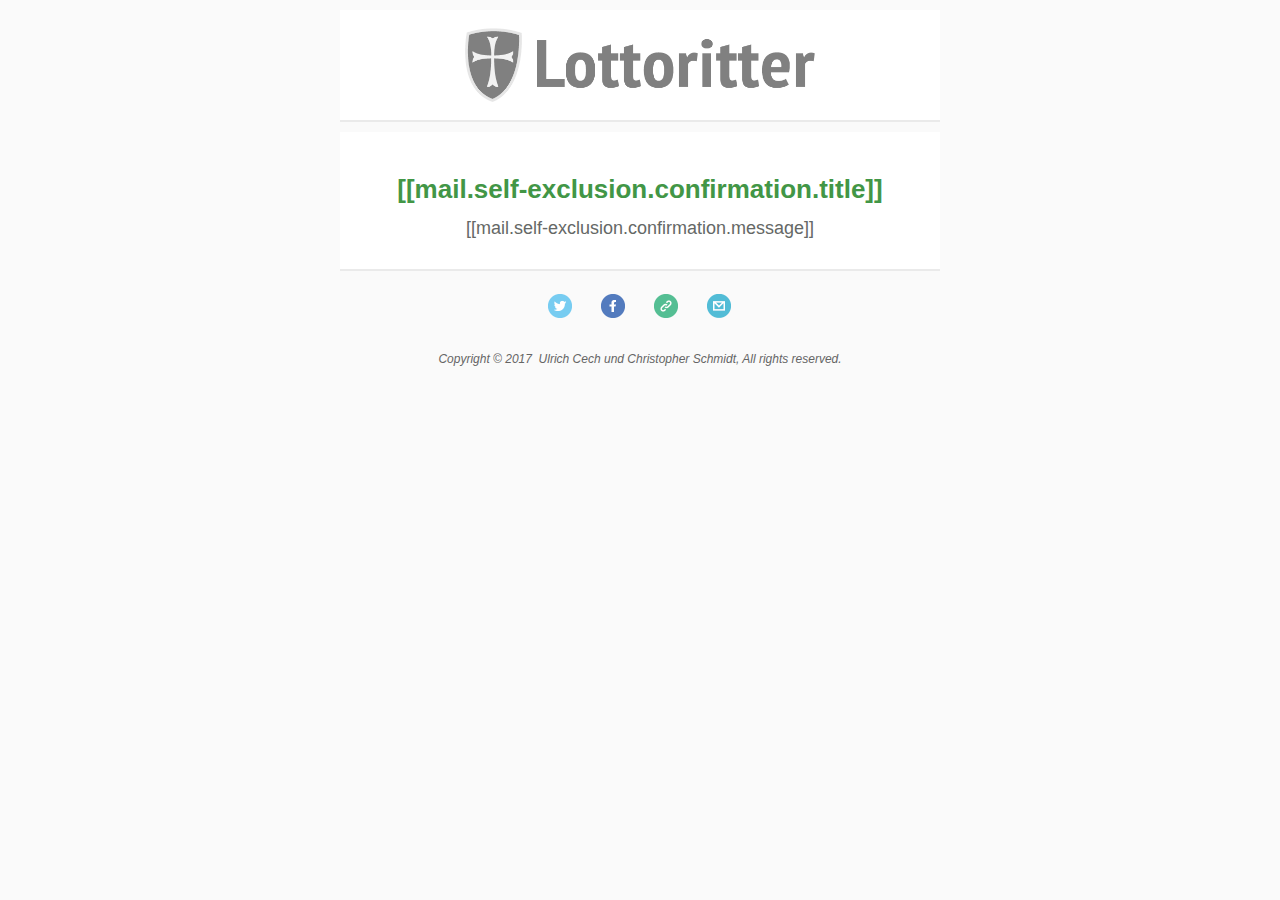
<file: lottoritter-web/src/main/resources/template/mail/self-exclusion-confirmation.html>
<!--
    * Copyright 2017 Ulrich Cech & Christopher Schmidt
    *
    * This program is free software: you can redistribute it and/or modify
    * it under the terms of the GNU General Public License as published by
    * the Free Software Foundation, either version 3 of the License, or
    * (at your option) any later version.
    *
    * This program is distributed in the hope that it will be useful,
    * but WITHOUT ANY WARRANTY; without even the implied warranty of
    * MERCHANTABILITY or FITNESS FOR A PARTICULAR PURPOSE.  See the
    * GNU General Public License for more details.
    *
    * You should have received a copy of the GNU General Public License
    * along with this program.  If not, see <http://www.gnu.org/licenses/>.
    */
-->
<!--
* @author Christopher Schmidt
-->
<!doctype html>
<html xmlns="http://www.w3.org/1999/xhtml">
<head>
    <!-- NAME: 1 COLUMN -->
    <!--[if gte mso 15]>
    <xml>
        <o:OfficeDocumentSettings>
            <o:AllowPNG/>
            <o:PixelsPerInch>96</o:PixelsPerInch>
        </o:OfficeDocumentSettings>
    </xml>
    <![endif]-->
    <meta charset="UTF-8">
    <meta http-equiv="X-UA-Compatible" content="IE=edge">
    <meta name="viewport" content="width=device-width, initial-scale=1">
    <title>Lottoritter Self Exclusion</title>

    <style type="text/css">
        body {
            color: #949795;
        }

        p {
            margin: 10px 0;
            padding: 0;
        }

        table {
            border-collapse: collapse;
        }

        h1, h2, h3, h4, h5, h6 {
            display: block;
            margin: 0;
            padding: 0;
        }

        img, a img {
            border: 0;
            height: auto;
            outline: none;
            text-decoration: none;
        }

        body, #bodyTable, #bodyCell {
            height: 100%;
            margin: 0;
            padding: 0;
            width: 100%;
        }

        #outlook a {
            padding: 0;
        }

        img {
            -ms-interpolation-mode: bicubic;
        }

        table {
            mso-table-lspace: 0pt;
            mso-table-rspace: 0pt;
        }

        .ReadMsgBody {
            width: 100%;
        }

        .ExternalClass {
            width: 100%;
        }

        p, a, li, td, blockquote {
            mso-line-height-rule: exactly;
        }

        a[href^=tel], a[href^=sms] {
            color: inherit;
            cursor: default;
            text-decoration: none;
        }

        p, a, li, td, body, table, blockquote {
            -ms-text-size-adjust: 100%;
            -webkit-text-size-adjust: 100%;
        }

        .ExternalClass, .ExternalClass p, .ExternalClass td, .ExternalClass div, .ExternalClass span, .ExternalClass font {
            line-height: 100%;
        }

        a[x-apple-data-detectors] {
            color: inherit !important;
            text-decoration: none !important;
            font-size: inherit !important;
            font-family: inherit !important;
            font-weight: inherit !important;
            line-height: inherit !important;
        }

        #bodyCell {
            padding: 10px;
        }

        .templateContainer {
            max-width: 600px !important;
        }

        a.mcnButton {
            display: block;
        }

        .mcnImage {
            vertical-align: bottom;
        }

        .mcnTextContent {
            word-break: break-word;
        }

        .mcnTextContent img {
            height: auto !important;
        }

        .mcnDividerBlock {
            table-layout: fixed !important;
        }

        /*
        @tab Page
        @section Background Style
        @tip Set the background color and top border for your email. You may want to choose colors that match your company's branding.
        */
        body, #bodyTable {
            /*@editable*/
            background-color: #FAFAFA;
        }

        /*
        @tab Page
        @section Background Style
        @tip Set the background color and top border for your email. You may want to choose colors that match your company's branding.
        */
        #bodyCell {
            /*@editable*/
            border-top: 0;
        }

        /*
        @tab Page
        @section Email Border
        @tip Set the border for your email.
        */
        .templateContainer {
            /*@editable*/
            border: 0;
        }

        /*
        @tab Page
        @section Heading 1
        @tip Set the styling for all first-level headings in your emails. These should be the largest of your headings.
        @style heading 1
        */
        h1 {
            /*@editable*/
            color: #429646;
            /*@editable*/
            font-family: Helvetica;
            /*@editable*/
            font-size: 26px;
            /*@editable*/
            font-style: normal;
            /*@editable*/
            font-weight: bold;
            /*@editable*/
            line-height: 125%;
            /*@editable*/
            letter-spacing: normal;
            /*@editable*/
            text-align: left;
        }

        /*
        @tab Page
        @section Heading 2
        @tip Set the styling for all second-level headings in your emails.
        @style heading 2
        */
        h2 {
            /*@editable*/
            color: #949795;
            /*@editable*/
            font-family: Helvetica;
            /*@editable*/
            font-size: 22px;
            /*@editable*/
            font-style: normal;
            /*@editable*/
            font-weight: bold;
            /*@editable*/
            line-height: 125%;
            /*@editable*/
            letter-spacing: normal;
            /*@editable*/
            text-align: left;
        }

        /*
        @tab Page
        @section Heading 3
        @tip Set the styling for all third-level headings in your emails.
        @style heading 3
        */
        h3 {
            /*@editable*/
            color: #949795;
            /*@editable*/
            font-family: Helvetica;
            /*@editable*/
            font-size: 20px;
            /*@editable*/
            font-style: normal;
            /*@editable*/
            font-weight: bold;
            /*@editable*/
            line-height: 125%;
            /*@editable*/
            letter-spacing: normal;
            /*@editable*/
            text-align: left;
        }

        /*
        @tab Page
        @section Heading 4
        @tip Set the styling for all fourth-level headings in your emails. These should be the smallest of your headings.
        @style heading 4
        */
        h4 {
            /*@editable*/
            color: #202020;
            /*@editable*/
            font-family: Helvetica;
            /*@editable*/
            font-size: 18px;
            /*@editable*/
            font-style: normal;
            /*@editable*/
            font-weight: bold;
            /*@editable*/
            line-height: 125%;
            /*@editable*/
            letter-spacing: normal;
            /*@editable*/
            text-align: left;
        }

        /*
        @tab Preheader
        @section Preheader Style
        @tip Set the background color and borders for your email's preheader area.
        */
        #templatePreheader {
            /*@editable*/
            background-color: #FAFAFA;
            /*@editable*/
            border-top: 0;
            /*@editable*/
            border-bottom: 0;
            /*@editable*/
            padding-top: 9px;
            /*@editable*/
            padding-bottom: 9px;
        }

        /*
        @tab Preheader
        @section Preheader Text
        @tip Set the styling for your email's preheader text. Choose a size and color that is easy to read.
        */
        #templatePreheader .mcnTextContent, #templatePreheader .mcnTextContent p {
            /*@editable*/
            color: #949795;
            /*@editable*/
            font-family: Helvetica;
            /*@editable*/
            font-size: 12px;
            /*@editable*/
            line-height: 150%;
            /*@editable*/
            text-align: left;
        }

        /*
        @tab Preheader
        @section Preheader Link
        @tip Set the styling for your email's preheader links. Choose a color that helps them stand out from your text.
        */
        #templatePreheader .mcnTextContent a, #templatePreheader .mcnTextContent p a {
            /*@editable*/
            color: #949795;
            /*@editable*/
            font-weight: normal;
            /*@editable*/
            text-decoration: underline;
        }

        /*
        @tab Header
        @section Header Style
        @tip Set the background color and borders for your email's header area.
        */
        #templateHeader {
            /*@editable*/
            background-color: #FFFFFF;
            /*@editable*/
            border-top: 0;
            /*@editable*/
            border-bottom: 0;
            /*@editable*/
            padding-top: 9px;
            /*@editable*/
            padding-bottom: 0;
        }

        /*
        @tab Header
        @section Header Text
        @tip Set the styling for your email's header text. Choose a size and color that is easy to read.
        */
        #templateHeader .mcnTextContent, #templateHeader .mcnTextContent p {
            /*@editable*/
            color: #949795;
            /*@editable*/
            font-family: Helvetica;
            /*@editable*/
            font-size: 16px;
            /*@editable*/
            line-height: 150%;
            /*@editable*/
            text-align: left;
        }

        /*
        @tab Header
        @section Header Link
        @tip Set the styling for your email's header links. Choose a color that helps them stand out from your text.
        */
        #templateHeader .mcnTextContent a, #templateHeader .mcnTextContent p a {
            /*@editable*/
            color: #949795;
            /*@editable*/
            font-weight: normal;
            /*@editable*/
            text-decoration: underline;
        }

        /*
        @tab Body
        @section Body Style
        @tip Set the background color and borders for your email's body area.
        */
        #templateBody {
            /*@editable*/
            background-color: #FFFFFF;
            /*@editable*/
            border-top: 0;
            /*@editable*/
            border-bottom: 2px solid #EAEAEA;
            /*@editable*/
            padding-top: 0;
            /*@editable*/
            padding-bottom: 9px;
        }

        /*
        @tab Body
        @section Body Text
        @tip Set the styling for your email's body text. Choose a size and color that is easy to read.
        */
        #templateBody .mcnTextContent, #templateBody .mcnTextContent p {
            /*@editable*/
            color: #656866;
            /*@editable*/
            font-family: Helvetica;
            /*@editable*/
            font-size: 16px;
            /*@editable*/
            line-height: 150%;
            /*@editable*/
            text-align: left;
        }

        /*
        @tab Body
        @section Body Link
        @tip Set the styling for your email's body links. Choose a color that helps them stand out from your text.
        */
        #templateBody .mcnTextContent a, #templateBody .mcnTextContent p a {
            /*@editable*/
            color: #2BAADF;
            /*@editable*/
            font-weight: normal;
            /*@editable*/
            text-decoration: underline;
        }

        /*
        @tab Footer
        @section Footer Style
        @tip Set the background color and borders for your email's footer area.
        */
        #templateFooter {
            /*@editable*/
            background-color: #FAFAFA;
            /*@editable*/
            border-top: 0;
            /*@editable*/
            border-bottom: 0;
            /*@editable*/
            padding-top: 9px;
            /*@editable*/
            padding-bottom: 9px;
        }

        /*
        @tab Footer
        @section Footer Text
        @tip Set the styling for your email's footer text. Choose a size and color that is easy to read.
        */
        #templateFooter .mcnTextContent, #templateFooter .mcnTextContent p {
            /*@editable*/
            color: #656565;
            /*@editable*/
            font-family: Helvetica;
            /*@editable*/
            font-size: 12px;
            /*@editable*/
            line-height: 150%;
            /*@editable*/
            text-align: center;
        }

        /*
        @tab Footer
        @section Footer Link
        @tip Set the styling for your email's footer links. Choose a color that helps them stand out from your text.
        */
        #templateFooter .mcnTextContent a, #templateFooter .mcnTextContent p a {
            /*@editable*/
            color: #656565;
            /*@editable*/
            font-weight: normal;
            /*@editable*/
            text-decoration: underline;
        }

        @media only screen and (min-width: 768px) {
            .templateContainer {
                width: 600px !important;
            }

        }

        @media only screen and (max-width: 480px) {
            body, table, td, p, a, li, blockquote {
                -webkit-text-size-adjust: none !important;
            }

        }

        @media only screen and (max-width: 480px) {
            body {
                width: 100% !important;
                min-width: 100% !important;
            }

        }

        @media only screen and (max-width: 480px) {
            #bodyCell {
                padding-top: 10px !important;
            }

        }

        @media only screen and (max-width: 480px) {
            .mcnImage {
                width: 100% !important;
            }

        }

        @media only screen and (max-width: 480px) {
            .mcnCartContainer, .mcnCaptionTopContent, .mcnRecContentContainer, .mcnCaptionBottomContent, .mcnTextContentContainer, .mcnBoxedTextContentContainer, .mcnImageGroupContentContainer, .mcnCaptionLeftTextContentContainer, .mcnCaptionRightTextContentContainer, .mcnCaptionLeftImageContentContainer, .mcnCaptionRightImageContentContainer, .mcnImageCardLeftTextContentContainer, .mcnImageCardRightTextContentContainer {
                max-width: 100% !important;
                width: 100% !important;
            }

        }

        @media only screen and (max-width: 480px) {
            .mcnBoxedTextContentContainer {
                min-width: 100% !important;
            }

        }

        @media only screen and (max-width: 480px) {
            .mcnImageGroupContent {
                padding: 9px !important;
            }

        }

        @media only screen and (max-width: 480px) {
            .mcnCaptionLeftContentOuter .mcnTextContent, .mcnCaptionRightContentOuter .mcnTextContent {
                padding-top: 9px !important;
            }

        }

        @media only screen and (max-width: 480px) {
            .mcnImageCardTopImageContent, .mcnCaptionBlockInner .mcnCaptionTopContent:last-child .mcnTextContent {
                padding-top: 18px !important;
            }

        }

        @media only screen and (max-width: 480px) {
            .mcnImageCardBottomImageContent {
                padding-bottom: 9px !important;
            }

        }

        @media only screen and (max-width: 480px) {
            .mcnImageGroupBlockInner {
                padding-top: 0 !important;
                padding-bottom: 0 !important;
            }

        }

        @media only screen and (max-width: 480px) {
            .mcnImageGroupBlockOuter {
                padding-top: 9px !important;
                padding-bottom: 9px !important;
            }

        }

        @media only screen and (max-width: 480px) {
            .mcnTextContent, .mcnBoxedTextContentColumn {
                padding-right: 18px !important;
                padding-left: 18px !important;
            }

        }

        @media only screen and (max-width: 480px) {
            .mcnImageCardLeftImageContent, .mcnImageCardRightImageContent {
                padding-right: 18px !important;
                padding-bottom: 0 !important;
                padding-left: 18px !important;
            }

        }

        @media only screen and (max-width: 480px) {
            .mcpreview-image-uploader {
                display: none !important;
                width: 100% !important;
            }

        }

        @media only screen and (max-width: 480px) {
            /*
            @tab Mobile Styles
            @section Heading 1
            @tip Make the first-level headings larger in size for better readability on small screens.
            */
            h1 {
                /*@editable*/
                font-size: 22px !important;
                /*@editable*/
                line-height: 125% !important;
            }

        }

        @media only screen and (max-width: 480px) {
            /*
            @tab Mobile Styles
            @section Heading 2
            @tip Make the second-level headings larger in size for better readability on small screens.
            */
            h2 {
                /*@editable*/
                font-size: 20px !important;
                /*@editable*/
                line-height: 125% !important;
            }

        }

        @media only screen and (max-width: 480px) {
            /*
            @tab Mobile Styles
            @section Heading 3
            @tip Make the third-level headings larger in size for better readability on small screens.
            */
            h3 {
                /*@editable*/
                font-size: 18px !important;
                /*@editable*/
                line-height: 125% !important;
            }

        }

        @media only screen and (max-width: 480px) {
            /*
            @tab Mobile Styles
            @section Heading 4
            @tip Make the fourth-level headings larger in size for better readability on small screens.
            */
            h4 {
                /*@editable*/
                font-size: 16px !important;
                /*@editable*/
                line-height: 150% !important;
            }

        }

        @media only screen and (max-width: 480px) {
            /*
            @tab Mobile Styles
            @section Boxed Text
            @tip Make the boxed text larger in size for better readability on small screens. We recommend a font size of at least 16px.
            */
            .mcnBoxedTextContentContainer .mcnTextContent, .mcnBoxedTextContentContainer .mcnTextContent p {
                /*@editable*/
                font-size: 14px !important;
                /*@editable*/
                line-height: 150% !important;
            }

        }

        @media only screen and (max-width: 480px) {
            /*
            @tab Mobile Styles
            @section Preheader Visibility
            @tip Set the visibility of the email's preheader on small screens. You can hide it to save space.
            */
            #templatePreheader {
                /*@editable*/
                display: block !important;
            }

        }

        @media only screen and (max-width: 480px) {
            /*
            @tab Mobile Styles
            @section Preheader Text
            @tip Make the preheader text larger in size for better readability on small screens.
            */
            #templatePreheader .mcnTextContent, #templatePreheader .mcnTextContent p {
                /*@editable*/
                font-size: 14px !important;
                /*@editable*/
                line-height: 150% !important;
            }

        }

        @media only screen and (max-width: 480px) {
            /*
            @tab Mobile Styles
            @section Header Text
            @tip Make the header text larger in size for better readability on small screens.
            */
            #templateHeader .mcnTextContent, #templateHeader .mcnTextContent p {
                /*@editable*/
                font-size: 16px !important;
                /*@editable*/
                line-height: 150% !important;
            }

        }

        @media only screen and (max-width: 480px) {
            /*
            @tab Mobile Styles
            @section Body Text
            @tip Make the body text larger in size for better readability on small screens. We recommend a font size of at least 16px.
            */
            #templateBody .mcnTextContent, #templateBody .mcnTextContent p {
                /*@editable*/
                font-size: 16px !important;
                /*@editable*/
                line-height: 150% !important;
            }

        }

        @media only screen and (max-width: 480px) {
            /*
            @tab Mobile Styles
            @section Footer Text
            @tip Make the footer content text larger in size for better readability on small screens.
            */
            #templateFooter .mcnTextContent, #templateFooter .mcnTextContent p {
                /*@editable*/
                font-size: 14px !important;
                /*@editable*/
                line-height: 150% !important;
            }

        }</style>
</head>
<body>
<center>
    <table align="center" border="0" cellpadding="0" cellspacing="0" height="100%" width="100%" id="bodyTable">
        <tr>
            <td align="center" valign="top" id="bodyCell">
                <!-- BEGIN TEMPLATE // -->
                <!--[if gte mso 9]>
                <![endif]-->
                <table border="0" cellpadding="0" cellspacing="0" width="100%" class="templateContainer"
                       style="border-bottom: 2px solid #EAEAEA;">

                    <tr>
                        <td valign="top" id="templateHeader" style="padding-bottom: 9px">
                            <table class="mcnImageBlock" style="min-width:100%;" border="0" cellpadding="0"
                                   cellspacing="0" width="100%">
                                <tbody class="mcnImageBlockOuter">
                                <tr>
                                    <td class="mcnImageBlockInner" valign="top">
                                        <table class="mcnImageContentContainer" style="min-width:100%;" align="left"
                                               border="0" cellpadding="0" cellspacing="0" width="100%">
                                            <tbody>
                                            <tr>
                                                <td class="mcnImageContent"
                                                    style="padding-right: 9px; padding-left: 9px; padding-top: 9px; padding-bottom: 9px; text-align:center;"
                                                    valign="top">
                                                    <img alt=""
                                                         src="[data-uri]"
                                                         style="max-width:600px; padding-bottom: 0; display: inline !important; vertical-align: bottom;"
                                                         class="mcnImage" align="middle" width="350px">
                                                </td>
                                            </tr>
                                            </tbody>
                                        </table>
                                    </td>
                                </tr>
                                </tbody>
                            </table>
                        </td>
                    </tr>
                </table>
                <table border="0" cellpadding="0" cellspacing="0" width="100%" class="templateContainer"
                       style="margin-top: 10px">

                    <tr>
                        <td valign="top" id="templateBody">
                            <table class="mcnTextBlock" style="min-width:100%;" border="0" cellpadding="0"
                                   cellspacing="0" width="100%">
                                <tbody class="mcnTextBlockOuter">
                                <tr>
                                    <td class="mcnTextBlockInner" style="padding-top:9px;" valign="top">
                                        <!--[if mso]>
                                        <table align="left" border="0" cellspacing="0" cellpadding="0" width="100%"
                                               style="width:100%;">
                                            <tr>
                                        <![endif]-->

                                        <!--[if mso]>
                                        <td valign="top" width="600" style="width:600px;">
                                        <![endif]-->
                                        <table style="max-width:100%; min-width:100%;" class="mcnTextContentContainer"
                                               align="left" border="0" cellpadding="0" cellspacing="0" width="100%">
                                            <tbody>
                                            <tr>

                                                <td class="mcnTextContent"
                                                    style="padding-top:0; padding-right:18px; padding-bottom:9px; padding-left:18px;"
                                                    valign="top">

                                                    <h1 style="text-align: center;"><br>
                                                        [[mail.self-exclusion.confirmation.title]]</h1>

                                                    <p style="text-align: center;">
                                                        <span style="font-size:18px">
                                                            [[mail.self-exclusion.confirmation.message]]
                                                        </span>
                                                    </p>

                                                </td>
                                            </tr>
                                            </tbody>
                                        </table>
                                        <!--[if mso]>
                                        </td>
                                        <![endif]-->

                                        <!--[if mso]>
                                        </tr>
                                        </table>
                                        <![endif]-->
                                    </td>
                                </tr>
                                </tbody>
                            </table>
                        </td>
                    </tr>

                    <td>
                        <table border="0" cellpadding="0" cellspacing="0" width="100%" class="mcnFollowBlock"
                               style="min-width:100%;">
                            <tbody class="mcnFollowBlockOuter">
                            <tr>
                                <td align="center" valign="top" style="padding:9px" class="mcnFollowBlockInner">
                                    <table border="0" cellpadding="0" cellspacing="0" width="100%"
                                           class="mcnFollowContentContainer" style="min-width:100%;">
                                        <tbody>
                                        <tr>
                                            <td align="center" style="padding-left:9px;padding-right:9px;">
                                                <table border="0" cellpadding="0" cellspacing="0" width="100%"
                                                       style="min-width:100%;" class="mcnFollowContent">
                                                    <tbody>
                                                    <tr>
                                                        <td align="center" valign="top"
                                                            style="padding-top:9px; padding-right:9px; padding-left:9px;">
                                                            <table align="center" border="0" cellpadding="0"
                                                                   cellspacing="0">
                                                                <tbody>
                                                                <tr>
                                                                    <td align="center" valign="top">
                                                                        <!--[if mso]>
                                                                        <table align="center" border="0" cellspacing="0"
                                                                               cellpadding="0">
                                                                            <tr>
                                                                        <![endif]-->

                                                                        <!--[if mso]>
                                                                        <td align="center" valign="top">
                                                                        <![endif]-->


                                                                        <table align="left" border="0" cellpadding="0"
                                                                               cellspacing="0" style="display:inline;">
                                                                            <tbody>
                                                                            <tr>
                                                                                <td valign="top"
                                                                                    style="padding-right:10px; padding-bottom:9px;"
                                                                                    class="mcnFollowContentItemContainer">
                                                                                    <table border="0" cellpadding="0"
                                                                                           cellspacing="0" width="100%"
                                                                                           class="mcnFollowContentItem">
                                                                                        <tbody>
                                                                                        <tr>
                                                                                            <td align="left"
                                                                                                valign="middle"
                                                                                                style="padding-top:5px; padding-right:10px; padding-bottom:5px; padding-left:9px;">
                                                                                                <table align="left"
                                                                                                       border="0"
                                                                                                       cellpadding="0"
                                                                                                       cellspacing="0"
                                                                                                       width="">
                                                                                                    <tbody>
                                                                                                    <tr>

                                                                                                        <td align="center"
                                                                                                            valign="middle"
                                                                                                            width="24"
                                                                                                            class="mcnFollowIconContent">
                                                                                                            <a href="https://twitter.com/lottoritter"
                                                                                                               target="_blank"><img
                                                                                                                    src="[data-uri]"
                                                                                                                    style="display:block;"
                                                                                                                    height="24"
                                                                                                                    width="24"
                                                                                                                    class=""></a>
                                                                                                        </td>


                                                                                                    </tr>
                                                                                                    </tbody>
                                                                                                </table>
                                                                                            </td>
                                                                                        </tr>
                                                                                        </tbody>
                                                                                    </table>
                                                                                </td>
                                                                            </tr>
                                                                            </tbody>
                                                                        </table>

                                                                        <!--[if mso]>
                                                                        </td>
                                                                        <![endif]-->

                                                                        <!--[if mso]>
                                                                        <td align="center" valign="top">
                                                                        <![endif]-->


                                                                        <table align="left" border="0" cellpadding="0"
                                                                               cellspacing="0" style="display:inline;">
                                                                            <tbody>
                                                                            <tr>
                                                                                <td valign="top"
                                                                                    style="padding-right:10px; padding-bottom:9px;"
                                                                                    class="mcnFollowContentItemContainer">
                                                                                    <table border="0" cellpadding="0"
                                                                                           cellspacing="0" width="100%"
                                                                                           class="mcnFollowContentItem">
                                                                                        <tbody>
                                                                                        <tr>
                                                                                            <td align="left"
                                                                                                valign="middle"
                                                                                                style="padding-top:5px; padding-right:10px; padding-bottom:5px; padding-left:9px;">
                                                                                                <table align="left"
                                                                                                       border="0"
                                                                                                       cellpadding="0"
                                                                                                       cellspacing="0"
                                                                                                       width="">
                                                                                                    <tbody>
                                                                                                    <tr>

                                                                                                        <td align="center"
                                                                                                            valign="middle"
                                                                                                            width="24"
                                                                                                            class="mcnFollowIconContent">
                                                                                                            <a href="https://www.facebook.com/lottoritter"
                                                                                                               target="_blank"><img
                                                                                                                    src="[data-uri]"
                                                                                                                    style="display:block;"
                                                                                                                    height="24"
                                                                                                                    width="24"
                                                                                                                    class=""></a>
                                                                                                        </td>


                                                                                                    </tr>
                                                                                                    </tbody>
                                                                                                </table>
                                                                                            </td>
                                                                                        </tr>
                                                                                        </tbody>
                                                                                    </table>
                                                                                </td>
                                                                            </tr>
                                                                            </tbody>
                                                                        </table>

                                                                        <!--[if mso]>
                                                                        </td>
                                                                        <![endif]-->

                                                                        <!--[if mso]>
                                                                        <td align="center" valign="top">
                                                                        <![endif]-->


                                                                        <table align="left" border="0" cellpadding="0"
                                                                               cellspacing="0" style="display:inline;">
                                                                            <tbody>
                                                                            <tr>
                                                                                <td valign="top"
                                                                                    style="padding-right:10px; padding-bottom:9px;"
                                                                                    class="mcnFollowContentItemContainer">
                                                                                    <table border="0" cellpadding="0"
                                                                                           cellspacing="0" width="100%"
                                                                                           class="mcnFollowContentItem">
                                                                                        <tbody>
                                                                                        <tr>
                                                                                            <td align="left"
                                                                                                valign="middle"
                                                                                                style="padding-top:5px; padding-right:10px; padding-bottom:5px; padding-left:9px;">
                                                                                                <table align="left"
                                                                                                       border="0"
                                                                                                       cellpadding="0"
                                                                                                       cellspacing="0"
                                                                                                       width="">
                                                                                                    <tbody>
                                                                                                    <tr>

                                                                                                        <td align="center"
                                                                                                            valign="middle"
                                                                                                            width="24"
                                                                                                            class="mcnFollowIconContent">
                                                                                                            <a href="https://www.lottoritter.de"
                                                                                                               target="_blank"><img
                                                                                                                    src="[data-uri]"
                                                                                                                    style="display:block;"
                                                                                                                    height="24"
                                                                                                                    width="24"
                                                                                                                    class=""></a>
                                                                                                        </td>


                                                                                                    </tr>
                                                                                                    </tbody>
                                                                                                </table>
                                                                                            </td>
                                                                                        </tr>
                                                                                        </tbody>
                                                                                    </table>
                                                                                </td>
                                                                            </tr>
                                                                            </tbody>
                                                                        </table>

                                                                        <!--[if mso]>
                                                                        </td>
                                                                        <![endif]-->

                                                                        <!--[if mso]>
                                                                        <td align="center" valign="top">
                                                                        <![endif]-->


                                                                        <table align="left" border="0" cellpadding="0"
                                                                               cellspacing="0" style="display:inline;">
                                                                            <tbody>
                                                                            <tr>
                                                                                <td valign="top"
                                                                                    style="padding-right:0; padding-bottom:9px;"
                                                                                    class="mcnFollowContentItemContainer">
                                                                                    <table border="0" cellpadding="0"
                                                                                           cellspacing="0" width="100%"
                                                                                           class="mcnFollowContentItem">
                                                                                        <tbody>
                                                                                        <tr>
                                                                                            <td align="left"
                                                                                                valign="middle"
                                                                                                style="padding-top:5px; padding-right:10px; padding-bottom:5px; padding-left:9px;">
                                                                                                <table align="left"
                                                                                                       border="0"
                                                                                                       cellpadding="0"
                                                                                                       cellspacing="0"
                                                                                                       width="">
                                                                                                    <tbody>
                                                                                                    <tr>

                                                                                                        <td align="center"
                                                                                                            valign="middle"
                                                                                                            width="24"
                                                                                                            class="mcnFollowIconContent">
                                                                                                            <a href="mailto:support@lottoritter.de"
                                                                                                               target="_blank"><img
                                                                                                                    src="[data-uri]"
                                                                                                                    style="display:block;"
                                                                                                                    height="24"
                                                                                                                    width="24"
                                                                                                                    class=""></a>
                                                                                                        </td>


                                                                                                    </tr>
                                                                                                    </tbody>
                                                                                                </table>
                                                                                            </td>
                                                                                        </tr>
                                                                                        </tbody>
                                                                                    </table>
                                                                                </td>
                                                                            </tr>
                                                                            </tbody>
                                                                        </table>

                                                                        <!--[if mso]>
                                                                        </td>
                                                                        <![endif]-->

                                                                        <!--[if mso]>
                                                                        </tr>
                                                                        </table>
                                                                        <![endif]-->
                                                                    </td>
                                                                </tr>
                                                                </tbody>
                                                            </table>
                                                        </td>
                                                    </tr>
                                                    </tbody>
                                                </table>
                                            </td>
                                        </tr>
                                        </tbody>
                                    </table>
                                </td>
                            </tr>
                            </tbody>
                        </table>
                    </td>
                    <tr>
                        <td valign="top" id="templateFooter">
                            <table class="mcnTextBlock" style="min-width:100%;" border="0" cellpadding="0"
                                   cellspacing="0" width="100%">
                                <tbody class="mcnTextBlockOuter">
                                <tr>
                                    <td class="mcnTextBlockInner" valign="top">
                                        <!--[if mso]>
                                        <table align="left" border="0" cellspacing="0" cellpadding="0" width="100%"
                                               style="width:100%;">
                                            <tr>
                                        <![endif]-->

                                        <!--[if mso]>
                                        <td valign="top" width="600" style="width:600px;">
                                        <![endif]-->
                                        <table style="max-width:100%; min-width:100%;" class="mcnTextContentContainer"
                                               align="left" border="0" cellpadding="0" cellspacing="0" width="100%">
                                            <tbody>
                                            <tr>

                                                <td class="mcnTextContent"
                                                    style="padding-top:0; padding-right:18px; padding-bottom:9px; padding-left:18px;"
                                                    valign="top">
                                                    <em>Copyright © 2017&nbsp; Ulrich Cech und Christopher Schmidt,
                                                        All rights reserved.</em>
                                                </td>
                                            </tr>
                                            </tbody>
                                        </table>
                                        <!--[if mso]>
                                        </td>
                                        <![endif]-->

                                        <!--[if mso]>
                                        </tr>
                                        </table>
                                        <![endif]-->
                                    </td>
                                </tr>
                                </tbody>
                            </table>
                        </td>
                    </tr>
                </table>
                <!--[if gte mso 9]>
                </td>
                </tr>
                </table>
                <![endif]-->
                <!-- // END TEMPLATE -->
            </td>
        </tr>
    </table>
</center>
</body>
</html>
</file>
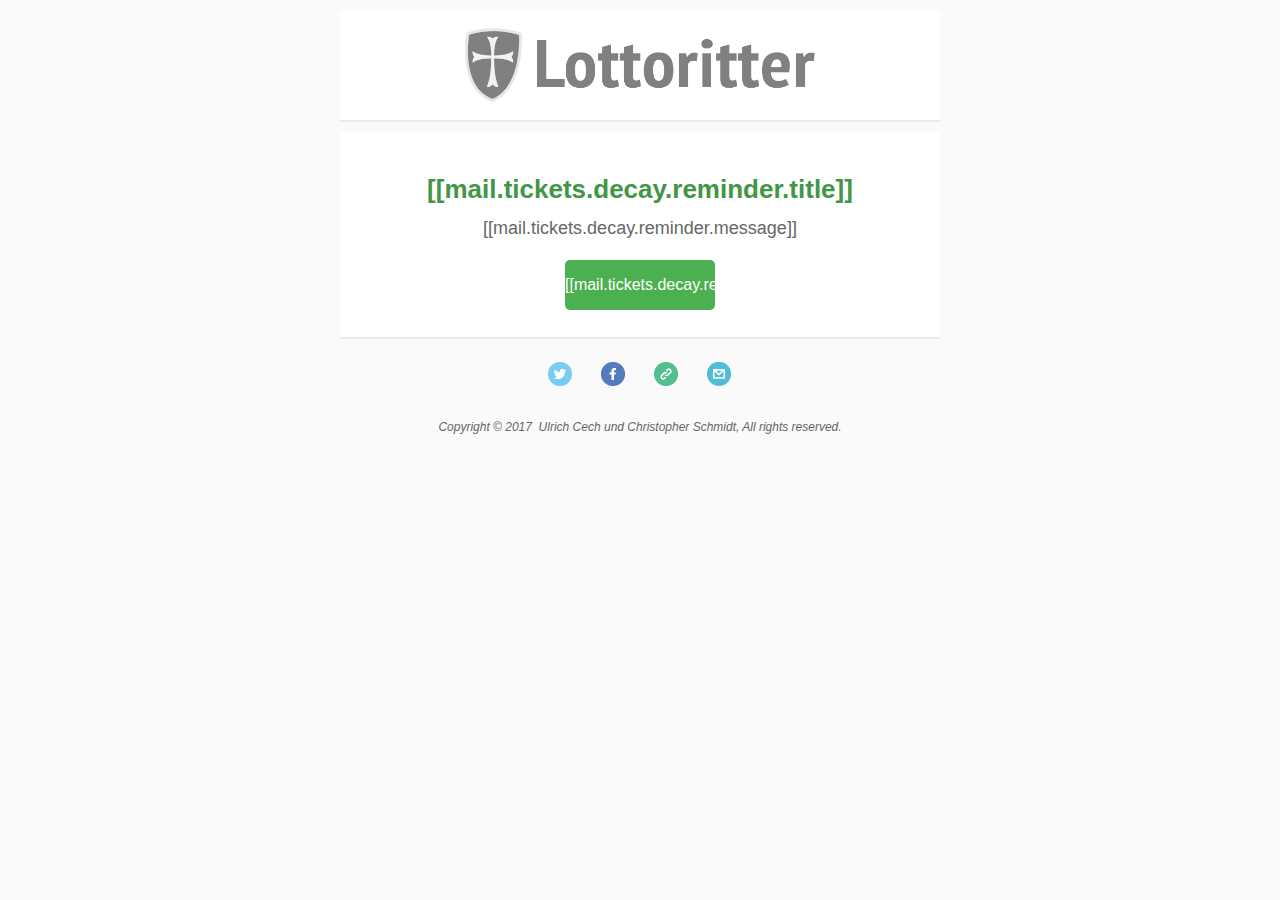
<file: lottoritter-web/src/main/resources/template/mail/tickets-decay-reminder.html>
<!--
    * Copyright 2017 Ulrich Cech & Christopher Schmidt
    *
    * This program is free software: you can redistribute it and/or modify
    * it under the terms of the GNU General Public License as published by
    * the Free Software Foundation, either version 3 of the License, or
    * (at your option) any later version.
    *
    * This program is distributed in the hope that it will be useful,
    * but WITHOUT ANY WARRANTY; without even the implied warranty of
    * MERCHANTABILITY or FITNESS FOR A PARTICULAR PURPOSE.  See the
    * GNU General Public License for more details.
    *
    * You should have received a copy of the GNU General Public License
    * along with this program.  If not, see <http://www.gnu.org/licenses/>.
    */
-->
<!--
* @author Christopher Schmidt
-->
<!doctype html>
<html xmlns="http://www.w3.org/1999/xhtml">
<head>
    <!-- NAME: 1 COLUMN -->
    <!--[if gte mso 15]>
    <xml>
        <o:OfficeDocumentSettings>
            <o:AllowPNG/>
            <o:PixelsPerInch>96</o:PixelsPerInch>
        </o:OfficeDocumentSettings>
    </xml>
    <![endif]-->
    <meta charset="UTF-8">
    <meta http-equiv="X-UA-Compatible" content="IE=edge">
    <meta name="viewport" content="width=device-width, initial-scale=1">
    <title>Lottoritter Tickets Decay Reminder</title>

    <style type="text/css">
        body {
            color: #949795;
        }

        p {
            margin: 10px 0;
            padding: 0;
        }

        table {
            border-collapse: collapse;
        }

        h1, h2, h3, h4, h5, h6 {
            display: block;
            margin: 0;
            padding: 0;
        }

        img, a img {
            border: 0;
            height: auto;
            outline: none;
            text-decoration: none;
        }

        body, #bodyTable, #bodyCell {
            height: 100%;
            margin: 0;
            padding: 0;
            width: 100%;
        }

        #outlook a {
            padding: 0;
        }

        img {
            -ms-interpolation-mode: bicubic;
        }

        table {
            mso-table-lspace: 0pt;
            mso-table-rspace: 0pt;
        }

        .ReadMsgBody {
            width: 100%;
        }

        .ExternalClass {
            width: 100%;
        }

        p, a, li, td, blockquote {
            mso-line-height-rule: exactly;
        }

        a[href^=tel], a[href^=sms] {
            color: inherit;
            cursor: default;
            text-decoration: none;
        }

        p, a, li, td, body, table, blockquote {
            -ms-text-size-adjust: 100%;
            -webkit-text-size-adjust: 100%;
        }

        .ExternalClass, .ExternalClass p, .ExternalClass td, .ExternalClass div, .ExternalClass span, .ExternalClass font {
            line-height: 100%;
        }

        a[x-apple-data-detectors] {
            color: inherit !important;
            text-decoration: none !important;
            font-size: inherit !important;
            font-family: inherit !important;
            font-weight: inherit !important;
            line-height: inherit !important;
        }

        #bodyCell {
            padding: 10px;
        }

        .templateContainer {
            max-width: 600px !important;
        }

        a.mcnButton {
            display: block;
        }

        .mcnImage {
            vertical-align: bottom;
        }

        .mcnTextContent {
            word-break: break-word;
        }

        .mcnTextContent img {
            height: auto !important;
        }

        .mcnDividerBlock {
            table-layout: fixed !important;
        }

        /*
        @tab Page
        @section Background Style
        @tip Set the background color and top border for your email. You may want to choose colors that match your company's branding.
        */
        body, #bodyTable {
            /*@editable*/
            background-color: #FAFAFA;
        }

        /*
        @tab Page
        @section Background Style
        @tip Set the background color and top border for your email. You may want to choose colors that match your company's branding.
        */
        #bodyCell {
            /*@editable*/
            border-top: 0;
        }

        /*
        @tab Page
        @section Email Border
        @tip Set the border for your email.
        */
        .templateContainer {
            /*@editable*/
            border: 0;
        }

        /*
        @tab Page
        @section Heading 1
        @tip Set the styling for all first-level headings in your emails. These should be the largest of your headings.
        @style heading 1
        */
        h1 {
            /*@editable*/
            color: #429646;
            /*@editable*/
            font-family: Helvetica;
            /*@editable*/
            font-size: 26px;
            /*@editable*/
            font-style: normal;
            /*@editable*/
            font-weight: bold;
            /*@editable*/
            line-height: 125%;
            /*@editable*/
            letter-spacing: normal;
            /*@editable*/
            text-align: left;
        }

        /*
        @tab Page
        @section Heading 2
        @tip Set the styling for all second-level headings in your emails.
        @style heading 2
        */
        h2 {
            /*@editable*/
            color: #949795;
            /*@editable*/
            font-family: Helvetica;
            /*@editable*/
            font-size: 22px;
            /*@editable*/
            font-style: normal;
            /*@editable*/
            font-weight: bold;
            /*@editable*/
            line-height: 125%;
            /*@editable*/
            letter-spacing: normal;
            /*@editable*/
            text-align: left;
        }

        /*
        @tab Page
        @section Heading 3
        @tip Set the styling for all third-level headings in your emails.
        @style heading 3
        */
        h3 {
            /*@editable*/
            color: #949795;
            /*@editable*/
            font-family: Helvetica;
            /*@editable*/
            font-size: 20px;
            /*@editable*/
            font-style: normal;
            /*@editable*/
            font-weight: bold;
            /*@editable*/
            line-height: 125%;
            /*@editable*/
            letter-spacing: normal;
            /*@editable*/
            text-align: left;
        }

        /*
        @tab Page
        @section Heading 4
        @tip Set the styling for all fourth-level headings in your emails. These should be the smallest of your headings.
        @style heading 4
        */
        h4 {
            /*@editable*/
            color: #202020;
            /*@editable*/
            font-family: Helvetica;
            /*@editable*/
            font-size: 18px;
            /*@editable*/
            font-style: normal;
            /*@editable*/
            font-weight: bold;
            /*@editable*/
            line-height: 125%;
            /*@editable*/
            letter-spacing: normal;
            /*@editable*/
            text-align: left;
        }

        /*
        @tab Preheader
        @section Preheader Style
        @tip Set the background color and borders for your email's preheader area.
        */
        #templatePreheader {
            /*@editable*/
            background-color: #FAFAFA;
            /*@editable*/
            border-top: 0;
            /*@editable*/
            border-bottom: 0;
            /*@editable*/
            padding-top: 9px;
            /*@editable*/
            padding-bottom: 9px;
        }

        /*
        @tab Preheader
        @section Preheader Text
        @tip Set the styling for your email's preheader text. Choose a size and color that is easy to read.
        */
        #templatePreheader .mcnTextContent, #templatePreheader .mcnTextContent p {
            /*@editable*/
            color: #949795;
            /*@editable*/
            font-family: Helvetica;
            /*@editable*/
            font-size: 12px;
            /*@editable*/
            line-height: 150%;
            /*@editable*/
            text-align: left;
        }

        /*
        @tab Preheader
        @section Preheader Link
        @tip Set the styling for your email's preheader links. Choose a color that helps them stand out from your text.
        */
        #templatePreheader .mcnTextContent a, #templatePreheader .mcnTextContent p a {
            /*@editable*/
            color: #949795;
            /*@editable*/
            font-weight: normal;
            /*@editable*/
            text-decoration: underline;
        }

        /*
        @tab Header
        @section Header Style
        @tip Set the background color and borders for your email's header area.
        */
        #templateHeader {
            /*@editable*/
            background-color: #FFFFFF;
            /*@editable*/
            border-top: 0;
            /*@editable*/
            border-bottom: 0;
            /*@editable*/
            padding-top: 9px;
            /*@editable*/
            padding-bottom: 0;
        }

        /*
        @tab Header
        @section Header Text
        @tip Set the styling for your email's header text. Choose a size and color that is easy to read.
        */
        #templateHeader .mcnTextContent, #templateHeader .mcnTextContent p {
            /*@editable*/
            color: #949795;
            /*@editable*/
            font-family: Helvetica;
            /*@editable*/
            font-size: 16px;
            /*@editable*/
            line-height: 150%;
            /*@editable*/
            text-align: left;
        }

        /*
        @tab Header
        @section Header Link
        @tip Set the styling for your email's header links. Choose a color that helps them stand out from your text.
        */
        #templateHeader .mcnTextContent a, #templateHeader .mcnTextContent p a {
            /*@editable*/
            color: #949795;
            /*@editable*/
            font-weight: normal;
            /*@editable*/
            text-decoration: underline;
        }

        /*
        @tab Body
        @section Body Style
        @tip Set the background color and borders for your email's body area.
        */
        #templateBody {
            /*@editable*/
            background-color: #FFFFFF;
            /*@editable*/
            border-top: 0;
            /*@editable*/
            border-bottom: 2px solid #EAEAEA;
            /*@editable*/
            padding-top: 0;
            /*@editable*/
            padding-bottom: 9px;
        }

        /*
        @tab Body
        @section Body Text
        @tip Set the styling for your email's body text. Choose a size and color that is easy to read.
        */
        #templateBody .mcnTextContent, #templateBody .mcnTextContent p {
            /*@editable*/
            color: #656866;
            /*@editable*/
            font-family: Helvetica;
            /*@editable*/
            font-size: 16px;
            /*@editable*/
            line-height: 150%;
            /*@editable*/
            text-align: left;
        }

        /*
        @tab Body
        @section Body Link
        @tip Set the styling for your email's body links. Choose a color that helps them stand out from your text.
        */
        #templateBody .mcnTextContent a, #templateBody .mcnTextContent p a {
            /*@editable*/
            color: #2BAADF;
            /*@editable*/
            font-weight: normal;
            /*@editable*/
            text-decoration: underline;
        }

        /*
        @tab Footer
        @section Footer Style
        @tip Set the background color and borders for your email's footer area.
        */
        #templateFooter {
            /*@editable*/
            background-color: #FAFAFA;
            /*@editable*/
            border-top: 0;
            /*@editable*/
            border-bottom: 0;
            /*@editable*/
            padding-top: 9px;
            /*@editable*/
            padding-bottom: 9px;
        }

        /*
        @tab Footer
        @section Footer Text
        @tip Set the styling for your email's footer text. Choose a size and color that is easy to read.
        */
        #templateFooter .mcnTextContent, #templateFooter .mcnTextContent p {
            /*@editable*/
            color: #656565;
            /*@editable*/
            font-family: Helvetica;
            /*@editable*/
            font-size: 12px;
            /*@editable*/
            line-height: 150%;
            /*@editable*/
            text-align: center;
        }

        /*
        @tab Footer
        @section Footer Link
        @tip Set the styling for your email's footer links. Choose a color that helps them stand out from your text.
        */
        #templateFooter .mcnTextContent a, #templateFooter .mcnTextContent p a {
            /*@editable*/
            color: #656565;
            /*@editable*/
            font-weight: normal;
            /*@editable*/
            text-decoration: underline;
        }

        @media only screen and (min-width: 768px) {
            .templateContainer {
                width: 600px !important;
            }

        }

        @media only screen and (max-width: 480px) {
            body, table, td, p, a, li, blockquote {
                -webkit-text-size-adjust: none !important;
            }

        }

        @media only screen and (max-width: 480px) {
            body {
                width: 100% !important;
                min-width: 100% !important;
            }

        }

        @media only screen and (max-width: 480px) {
            #bodyCell {
                padding-top: 10px !important;
            }

        }

        @media only screen and (max-width: 480px) {
            .mcnImage {
                width: 100% !important;
            }

        }

        @media only screen and (max-width: 480px) {
            .mcnCartContainer, .mcnCaptionTopContent, .mcnRecContentContainer, .mcnCaptionBottomContent, .mcnTextContentContainer, .mcnBoxedTextContentContainer, .mcnImageGroupContentContainer, .mcnCaptionLeftTextContentContainer, .mcnCaptionRightTextContentContainer, .mcnCaptionLeftImageContentContainer, .mcnCaptionRightImageContentContainer, .mcnImageCardLeftTextContentContainer, .mcnImageCardRightTextContentContainer {
                max-width: 100% !important;
                width: 100% !important;
            }

        }

        @media only screen and (max-width: 480px) {
            .mcnBoxedTextContentContainer {
                min-width: 100% !important;
            }

        }

        @media only screen and (max-width: 480px) {
            .mcnImageGroupContent {
                padding: 9px !important;
            }

        }

        @media only screen and (max-width: 480px) {
            .mcnCaptionLeftContentOuter .mcnTextContent, .mcnCaptionRightContentOuter .mcnTextContent {
                padding-top: 9px !important;
            }

        }

        @media only screen and (max-width: 480px) {
            .mcnImageCardTopImageContent, .mcnCaptionBlockInner .mcnCaptionTopContent:last-child .mcnTextContent {
                padding-top: 18px !important;
            }

        }

        @media only screen and (max-width: 480px) {
            .mcnImageCardBottomImageContent {
                padding-bottom: 9px !important;
            }

        }

        @media only screen and (max-width: 480px) {
            .mcnImageGroupBlockInner {
                padding-top: 0 !important;
                padding-bottom: 0 !important;
            }

        }

        @media only screen and (max-width: 480px) {
            .mcnImageGroupBlockOuter {
                padding-top: 9px !important;
                padding-bottom: 9px !important;
            }

        }

        @media only screen and (max-width: 480px) {
            .mcnTextContent, .mcnBoxedTextContentColumn {
                padding-right: 18px !important;
                padding-left: 18px !important;
            }

        }

        @media only screen and (max-width: 480px) {
            .mcnImageCardLeftImageContent, .mcnImageCardRightImageContent {
                padding-right: 18px !important;
                padding-bottom: 0 !important;
                padding-left: 18px !important;
            }

        }

        @media only screen and (max-width: 480px) {
            .mcpreview-image-uploader {
                display: none !important;
                width: 100% !important;
            }

        }

        @media only screen and (max-width: 480px) {
            /*
            @tab Mobile Styles
            @section Heading 1
            @tip Make the first-level headings larger in size for better readability on small screens.
            */
            h1 {
                /*@editable*/
                font-size: 22px !important;
                /*@editable*/
                line-height: 125% !important;
            }

        }

        @media only screen and (max-width: 480px) {
            /*
            @tab Mobile Styles
            @section Heading 2
            @tip Make the second-level headings larger in size for better readability on small screens.
            */
            h2 {
                /*@editable*/
                font-size: 20px !important;
                /*@editable*/
                line-height: 125% !important;
            }

        }

        @media only screen and (max-width: 480px) {
            /*
            @tab Mobile Styles
            @section Heading 3
            @tip Make the third-level headings larger in size for better readability on small screens.
            */
            h3 {
                /*@editable*/
                font-size: 18px !important;
                /*@editable*/
                line-height: 125% !important;
            }

        }

        @media only screen and (max-width: 480px) {
            /*
            @tab Mobile Styles
            @section Heading 4
            @tip Make the fourth-level headings larger in size for better readability on small screens.
            */
            h4 {
                /*@editable*/
                font-size: 16px !important;
                /*@editable*/
                line-height: 150% !important;
            }

        }

        @media only screen and (max-width: 480px) {
            /*
            @tab Mobile Styles
            @section Boxed Text
            @tip Make the boxed text larger in size for better readability on small screens. We recommend a font size of at least 16px.
            */
            .mcnBoxedTextContentContainer .mcnTextContent, .mcnBoxedTextContentContainer .mcnTextContent p {
                /*@editable*/
                font-size: 14px !important;
                /*@editable*/
                line-height: 150% !important;
            }

        }

        @media only screen and (max-width: 480px) {
            /*
            @tab Mobile Styles
            @section Preheader Visibility
            @tip Set the visibility of the email's preheader on small screens. You can hide it to save space.
            */
            #templatePreheader {
                /*@editable*/
                display: block !important;
            }

        }

        @media only screen and (max-width: 480px) {
            /*
            @tab Mobile Styles
            @section Preheader Text
            @tip Make the preheader text larger in size for better readability on small screens.
            */
            #templatePreheader .mcnTextContent, #templatePreheader .mcnTextContent p {
                /*@editable*/
                font-size: 14px !important;
                /*@editable*/
                line-height: 150% !important;
            }

        }

        @media only screen and (max-width: 480px) {
            /*
            @tab Mobile Styles
            @section Header Text
            @tip Make the header text larger in size for better readability on small screens.
            */
            #templateHeader .mcnTextContent, #templateHeader .mcnTextContent p {
                /*@editable*/
                font-size: 16px !important;
                /*@editable*/
                line-height: 150% !important;
            }

        }

        @media only screen and (max-width: 480px) {
            /*
            @tab Mobile Styles
            @section Body Text
            @tip Make the body text larger in size for better readability on small screens. We recommend a font size of at least 16px.
            */
            #templateBody .mcnTextContent, #templateBody .mcnTextContent p {
                /*@editable*/
                font-size: 16px !important;
                /*@editable*/
                line-height: 150% !important;
            }

        }

        @media only screen and (max-width: 480px) {
            /*
            @tab Mobile Styles
            @section Footer Text
            @tip Make the footer content text larger in size for better readability on small screens.
            */
            #templateFooter .mcnTextContent, #templateFooter .mcnTextContent p {
                /*@editable*/
                font-size: 14px !important;
                /*@editable*/
                line-height: 150% !important;
            }

        }</style>
</head>
<body>
<center>
    <table align="center" border="0" cellpadding="0" cellspacing="0" height="100%" width="100%" id="bodyTable">
        <tr>
            <td align="center" valign="top" id="bodyCell">
                <!-- BEGIN TEMPLATE // -->
                <!--[if gte mso 9]>
                <![endif]-->
                <table border="0" cellpadding="0" cellspacing="0" width="100%" class="templateContainer"
                       style="border-bottom: 2px solid #EAEAEA;">

                    <tr>
                        <td valign="top" id="templateHeader" style="padding-bottom: 9px">
                            <table class="mcnImageBlock" style="min-width:100%;" border="0" cellpadding="0"
                                   cellspacing="0" width="100%">
                                <tbody class="mcnImageBlockOuter">
                                <tr>
                                    <td class="mcnImageBlockInner" valign="top">
                                        <table class="mcnImageContentContainer" style="min-width:100%;" align="left"
                                               border="0" cellpadding="0" cellspacing="0" width="100%">
                                            <tbody>
                                            <tr>
                                                <td class="mcnImageContent"
                                                    style="padding-right: 9px; padding-left: 9px; padding-top: 9px; padding-bottom: 9px; text-align:center;"
                                                    valign="top">
                                                    <img alt=""
                                                         src="[data-uri]"
                                                         style="max-width:600px; padding-bottom: 0; display: inline !important; vertical-align: bottom;"
                                                         class="mcnImage" align="middle" width="350px">
                                                </td>
                                            </tr>
                                            </tbody>
                                        </table>
                                    </td>
                                </tr>
                                </tbody>
                            </table>
                        </td>
                    </tr>
                </table>
                <table border="0" cellpadding="0" cellspacing="0" width="100%" class="templateContainer"
                       style="margin-top: 10px">

                    <tr>
                        <td valign="top" id="templateBody">
                            <table class="mcnTextBlock" style="min-width:100%;" border="0" cellpadding="0"
                                   cellspacing="0" width="100%">
                                <tbody class="mcnTextBlockOuter">
                                <tr>
                                    <td class="mcnTextBlockInner" style="padding-top:9px;" valign="top">
                                        <!--[if mso]>
                                        <table align="left" border="0" cellspacing="0" cellpadding="0" width="100%"
                                               style="width:100%;">
                                            <tr>
                                        <![endif]-->

                                        <!--[if mso]>
                                        <td valign="top" width="600" style="width:600px;">
                                        <![endif]-->
                                        <table style="max-width:100%; min-width:100%;" class="mcnTextContentContainer"
                                               align="left" border="0" cellpadding="0" cellspacing="0" width="100%">
                                            <tbody>
                                            <tr>

                                                <td class="mcnTextContent"
                                                    style="padding-top:0; padding-right:18px; padding-bottom:9px; padding-left:18px;"
                                                    valign="top">

                                                    <h1 style="text-align: center;"><br>
                                                        [[mail.tickets.decay.reminder.title]]</h1>

                                                    <p style="text-align: center;">
                                                        <span style="font-size:18px">
                                                            [[mail.tickets.decay.reminder.message]]
                                                        </span>
                                                    </p>

                                                </td>
                                            </tr>
                                            </tbody>
                                        </table>
                                        <!--[if mso]>
                                        </td>
                                        <![endif]-->

                                        <!--[if mso]>
                                        </tr>
                                        </table>
                                        <![endif]-->
                                    </td>
                                </tr>
                                </tbody>
                            </table>
                            <table class="mcnButtonBlock" style="min-width:100%;" border="0" cellpadding="0"
                                   cellspacing="0" width="100%">
                                <tbody class="mcnButtonBlockOuter">
                                <tr>
                                    <td style="padding-top:0; padding-right:18px; padding-bottom:18px; padding-left:18px;"
                                        class="mcnButtonBlockInner" align="center" valign="top">
                                        <table class="mcnButtonContentContainer"
                                               style="border-collapse: separate ! important;border-radius: 5px;background-color: #4caf50;"
                                               border="0" cellpadding="0" cellspacing="0">
                                            <tbody>
                                            <tr>
                                                <td style="font-family: Arial; font-size: 16px;"
                                                    class="mcnButtonContent" align="center" valign="middle">
                                                    <a class="mcnButton " title="Activate" href="{{cartLink}}"
                                                       target="_blank"
                                                       style="width: 150px; height: 50px; font-weight: normal;letter-spacing: normal;line-height: 50px;text-align: center;text-decoration: none;color: #FFFFFF;">
                                                        [[mail.tickets.decay.reminder.cart]]</a>
                                                </td>
                                            </tr>
                                            </tbody>
                                        </table>
                                    </td>
                                </tr>
                                </tbody>
                            </table>
                        </td>
                    </tr>

                    <td>
                        <table border="0" cellpadding="0" cellspacing="0" width="100%" class="mcnFollowBlock"
                               style="min-width:100%;">
                            <tbody class="mcnFollowBlockOuter">
                            <tr>
                                <td align="center" valign="top" style="padding:9px" class="mcnFollowBlockInner">
                                    <table border="0" cellpadding="0" cellspacing="0" width="100%"
                                           class="mcnFollowContentContainer" style="min-width:100%;">
                                        <tbody>
                                        <tr>
                                            <td align="center" style="padding-left:9px;padding-right:9px;">
                                                <table border="0" cellpadding="0" cellspacing="0" width="100%"
                                                       style="min-width:100%;" class="mcnFollowContent">
                                                    <tbody>
                                                    <tr>
                                                        <td align="center" valign="top"
                                                            style="padding-top:9px; padding-right:9px; padding-left:9px;">
                                                            <table align="center" border="0" cellpadding="0"
                                                                   cellspacing="0">
                                                                <tbody>
                                                                <tr>
                                                                    <td align="center" valign="top">
                                                                        <!--[if mso]>
                                                                        <table align="center" border="0" cellspacing="0"
                                                                               cellpadding="0">
                                                                            <tr>
                                                                        <![endif]-->

                                                                        <!--[if mso]>
                                                                        <td align="center" valign="top">
                                                                        <![endif]-->


                                                                        <table align="left" border="0" cellpadding="0"
                                                                               cellspacing="0" style="display:inline;">
                                                                            <tbody>
                                                                            <tr>
                                                                                <td valign="top"
                                                                                    style="padding-right:10px; padding-bottom:9px;"
                                                                                    class="mcnFollowContentItemContainer">
                                                                                    <table border="0" cellpadding="0"
                                                                                           cellspacing="0" width="100%"
                                                                                           class="mcnFollowContentItem">
                                                                                        <tbody>
                                                                                        <tr>
                                                                                            <td align="left"
                                                                                                valign="middle"
                                                                                                style="padding-top:5px; padding-right:10px; padding-bottom:5px; padding-left:9px;">
                                                                                                <table align="left"
                                                                                                       border="0"
                                                                                                       cellpadding="0"
                                                                                                       cellspacing="0"
                                                                                                       width="">
                                                                                                    <tbody>
                                                                                                    <tr>

                                                                                                        <td align="center"
                                                                                                            valign="middle"
                                                                                                            width="24"
                                                                                                            class="mcnFollowIconContent">
                                                                                                            <a href="https://twitter.com/lottoritter"
                                                                                                               target="_blank"><img
                                                                                                                    src="[data-uri]"
                                                                                                                    style="display:block;"
                                                                                                                    height="24"
                                                                                                                    width="24"
                                                                                                                    class=""></a>
                                                                                                        </td>


                                                                                                    </tr>
                                                                                                    </tbody>
                                                                                                </table>
                                                                                            </td>
                                                                                        </tr>
                                                                                        </tbody>
                                                                                    </table>
                                                                                </td>
                                                                            </tr>
                                                                            </tbody>
                                                                        </table>

                                                                        <!--[if mso]>
                                                                        </td>
                                                                        <![endif]-->

                                                                        <!--[if mso]>
                                                                        <td align="center" valign="top">
                                                                        <![endif]-->


                                                                        <table align="left" border="0" cellpadding="0"
                                                                               cellspacing="0" style="display:inline;">
                                                                            <tbody>
                                                                            <tr>
                                                                                <td valign="top"
                                                                                    style="padding-right:10px; padding-bottom:9px;"
                                                                                    class="mcnFollowContentItemContainer">
                                                                                    <table border="0" cellpadding="0"
                                                                                           cellspacing="0" width="100%"
                                                                                           class="mcnFollowContentItem">
                                                                                        <tbody>
                                                                                        <tr>
                                                                                            <td align="left"
                                                                                                valign="middle"
                                                                                                style="padding-top:5px; padding-right:10px; padding-bottom:5px; padding-left:9px;">
                                                                                                <table align="left"
                                                                                                       border="0"
                                                                                                       cellpadding="0"
                                                                                                       cellspacing="0"
                                                                                                       width="">
                                                                                                    <tbody>
                                                                                                    <tr>

                                                                                                        <td align="center"
                                                                                                            valign="middle"
                                                                                                            width="24"
                                                                                                            class="mcnFollowIconContent">
                                                                                                            <a href="https://www.facebook.com/lottoritter"
                                                                                                               target="_blank"><img
                                                                                                                    src="[data-uri]"
                                                                                                                    style="display:block;"
                                                                                                                    height="24"
                                                                                                                    width="24"
                                                                                                                    class=""></a>
                                                                                                        </td>


                                                                                                    </tr>
                                                                                                    </tbody>
                                                                                                </table>
                                                                                            </td>
                                                                                        </tr>
                                                                                        </tbody>
                                                                                    </table>
                                                                                </td>
                                                                            </tr>
                                                                            </tbody>
                                                                        </table>

                                                                        <!--[if mso]>
                                                                        </td>
                                                                        <![endif]-->

                                                                        <!--[if mso]>
                                                                        <td align="center" valign="top">
                                                                        <![endif]-->


                                                                        <table align="left" border="0" cellpadding="0"
                                                                               cellspacing="0" style="display:inline;">
                                                                            <tbody>
                                                                            <tr>
                                                                                <td valign="top"
                                                                                    style="padding-right:10px; padding-bottom:9px;"
                                                                                    class="mcnFollowContentItemContainer">
                                                                                    <table border="0" cellpadding="0"
                                                                                           cellspacing="0" width="100%"
                                                                                           class="mcnFollowContentItem">
                                                                                        <tbody>
                                                                                        <tr>
                                                                                            <td align="left"
                                                                                                valign="middle"
                                                                                                style="padding-top:5px; padding-right:10px; padding-bottom:5px; padding-left:9px;">
                                                                                                <table align="left"
                                                                                                       border="0"
                                                                                                       cellpadding="0"
                                                                                                       cellspacing="0"
                                                                                                       width="">
                                                                                                    <tbody>
                                                                                                    <tr>

                                                                                                        <td align="center"
                                                                                                            valign="middle"
                                                                                                            width="24"
                                                                                                            class="mcnFollowIconContent">
                                                                                                            <a href="https://www.lottoritter.de"
                                                                                                               target="_blank"><img
                                                                                                                    src="[data-uri]"
                                                                                                                    style="display:block;"
                                                                                                                    height="24"
                                                                                                                    width="24"
                                                                                                                    class=""></a>
                                                                                                        </td>


                                                                                                    </tr>
                                                                                                    </tbody>
                                                                                                </table>
                                                                                            </td>
                                                                                        </tr>
                                                                                        </tbody>
                                                                                    </table>
                                                                                </td>
                                                                            </tr>
                                                                            </tbody>
                                                                        </table>

                                                                        <!--[if mso]>
                                                                        </td>
                                                                        <![endif]-->

                                                                        <!--[if mso]>
                                                                        <td align="center" valign="top">
                                                                        <![endif]-->


                                                                        <table align="left" border="0" cellpadding="0"
                                                                               cellspacing="0" style="display:inline;">
                                                                            <tbody>
                                                                            <tr>
                                                                                <td valign="top"
                                                                                    style="padding-right:0; padding-bottom:9px;"
                                                                                    class="mcnFollowContentItemContainer">
                                                                                    <table border="0" cellpadding="0"
                                                                                           cellspacing="0" width="100%"
                                                                                           class="mcnFollowContentItem">
                                                                                        <tbody>
                                                                                        <tr>
                                                                                            <td align="left"
                                                                                                valign="middle"
                                                                                                style="padding-top:5px; padding-right:10px; padding-bottom:5px; padding-left:9px;">
                                                                                                <table align="left"
                                                                                                       border="0"
                                                                                                       cellpadding="0"
                                                                                                       cellspacing="0"
                                                                                                       width="">
                                                                                                    <tbody>
                                                                                                    <tr>

                                                                                                        <td align="center"
                                                                                                            valign="middle"
                                                                                                            width="24"
                                                                                                            class="mcnFollowIconContent">
                                                                                                            <a href="mailto:support@lottoritter.de"
                                                                                                               target="_blank"><img
                                                                                                                    src="[data-uri]"
                                                                                                                    style="display:block;"
                                                                                                                    height="24"
                                                                                                                    width="24"
                                                                                                                    class=""></a>
                                                                                                        </td>


                                                                                                    </tr>
                                                                                                    </tbody>
                                                                                                </table>
                                                                                            </td>
                                                                                        </tr>
                                                                                        </tbody>
                                                                                    </table>
                                                                                </td>
                                                                            </tr>
                                                                            </tbody>
                                                                        </table>

                                                                        <!--[if mso]>
                                                                        </td>
                                                                        <![endif]-->

                                                                        <!--[if mso]>
                                                                        </tr>
                                                                        </table>
                                                                        <![endif]-->
                                                                    </td>
                                                                </tr>
                                                                </tbody>
                                                            </table>
                                                        </td>
                                                    </tr>
                                                    </tbody>
                                                </table>
                                            </td>
                                        </tr>
                                        </tbody>
                                    </table>
                                </td>
                            </tr>
                            </tbody>
                        </table>
                    </td>
                    <tr>
                        <td valign="top" id="templateFooter">
                            <table class="mcnTextBlock" style="min-width:100%;" border="0" cellpadding="0"
                                   cellspacing="0" width="100%">
                                <tbody class="mcnTextBlockOuter">
                                <tr>
                                    <td class="mcnTextBlockInner" valign="top">
                                        <!--[if mso]>
                                        <table align="left" border="0" cellspacing="0" cellpadding="0" width="100%"
                                               style="width:100%;">
                                            <tr>
                                        <![endif]-->

                                        <!--[if mso]>
                                        <td valign="top" width="600" style="width:600px;">
                                        <![endif]-->
                                        <table style="max-width:100%; min-width:100%;" class="mcnTextContentContainer"
                                               align="left" border="0" cellpadding="0" cellspacing="0" width="100%">
                                            <tbody>
                                            <tr>

                                                <td class="mcnTextContent"
                                                    style="padding-top:0; padding-right:18px; padding-bottom:9px; padding-left:18px;"
                                                    valign="top">
                                                    <em>Copyright © 2017&nbsp; Ulrich Cech und Christopher Schmidt,
                                                        All rights reserved.</em>
                                                </td>
                                            </tr>
                                            </tbody>
                                        </table>
                                        <!--[if mso]>
                                        </td>
                                        <![endif]-->

                                        <!--[if mso]>
                                        </tr>
                                        </table>
                                        <![endif]-->
                                    </td>
                                </tr>
                                </tbody>
                            </table>
                        </td>
                    </tr>
                </table>
                <!--[if gte mso 9]>
                </td>
                </tr>
                </table>
                <![endif]-->
                <!-- // END TEMPLATE -->
            </td>
        </tr>
    </table>
</center>
</body>
</html>
</file>
